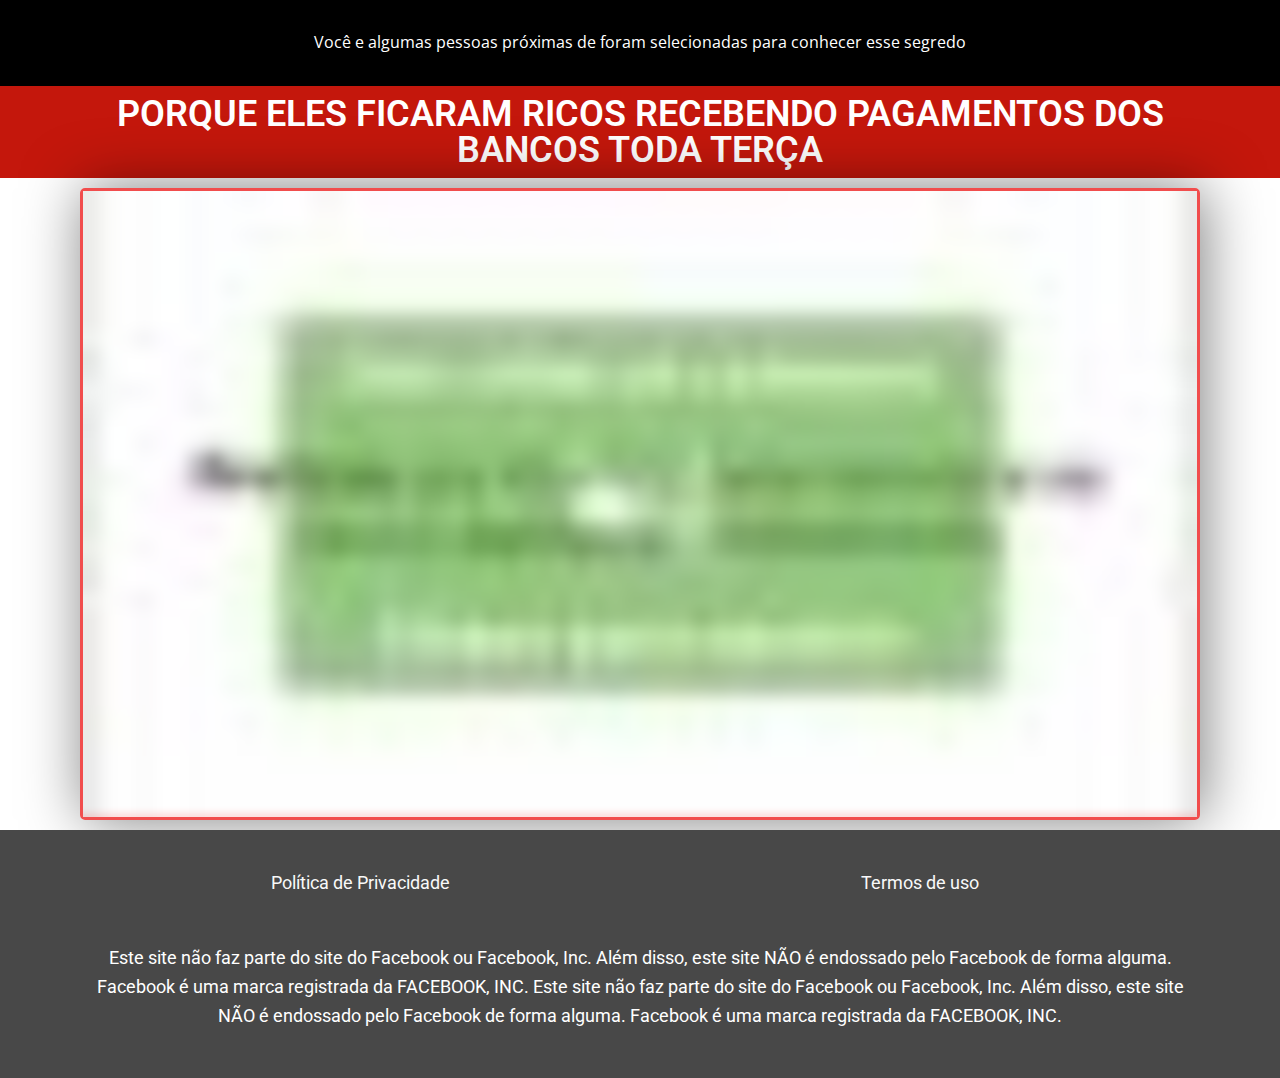
<file: index.html>
<!DOCTYPE html> <html lang="pt-BR"> <head> 	<meta charset="UTF-8"> 			<title>Segredo dos Bancos  &#8211; PV &#8211; B &#8211; L1 &#8211; O Segredo dos Banqueiros</title> 		<meta name="viewport" content="width=device-width, initial-scale=1" /> <meta name='robots' content='max-image-preview:large' /> <title>Segredo dos Bancos  &#8211; PV &#8211; B &#8211; L1 &#8211; O Segredo dos Banqueiros</title> <link rel='dns-prefetch' href='//s.w.org' /> <link rel="alternate" type="application/rss+xml" title="Feed para O Segredo dos Banqueiros &raquo;" href="https://segredodosbanqueiros.online/feed/" /> <link rel="alternate" type="application/rss+xml" title="Feed de comentários para O Segredo dos Banqueiros &raquo;" href="https://segredodosbanqueiros.online/comments/feed/" /> <script>
window._wpemojiSettings = {"baseUrl":"https:\/\/s.w.org\/images\/core\/emoji\/14.0.0\/72x72\/","ext":".png","svgUrl":"https:\/\/s.w.org\/images\/core\/emoji\/14.0.0\/svg\/","svgExt":".svg","source":{"concatemoji":"https:\/\/segredodosbanqueiros.online\/wp-includes\/js\/wp-emoji-release.min.js?ver=6.0.1"}};
/*! This file is auto-generated */
!function(e,a,t){var n,r,o,i=a.createElement("canvas"),p=i.getContext&&i.getContext("2d");function s(e,t){var a=String.fromCharCode,e=(p.clearRect(0,0,i.width,i.height),p.fillText(a.apply(this,e),0,0),i.toDataURL());return p.clearRect(0,0,i.width,i.height),p.fillText(a.apply(this,t),0,0),e===i.toDataURL()}function c(e){var t=a.createElement("script");t.src=e,t.defer=t.type="text/javascript",a.getElementsByTagName("head")[0].appendChild(t)}for(o=Array("flag","emoji"),t.supports={everything:!0,everythingExceptFlag:!0},r=0;r<o.length;r++)t.supports[o[r]]=function(e){if(!p||!p.fillText)return!1;switch(p.textBaseline="top",p.font="600 32px Arial",e){case"flag":return s([127987,65039,8205,9895,65039],[127987,65039,8203,9895,65039])?!1:!s([55356,56826,55356,56819],[55356,56826,8203,55356,56819])&&!s([55356,57332,56128,56423,56128,56418,56128,56421,56128,56430,56128,56423,56128,56447],[55356,57332,8203,56128,56423,8203,56128,56418,8203,56128,56421,8203,56128,56430,8203,56128,56423,8203,56128,56447]);case"emoji":return!s([129777,127995,8205,129778,127999],[129777,127995,8203,129778,127999])}return!1}(o[r]),t.supports.everything=t.supports.everything&&t.supports[o[r]],"flag"!==o[r]&&(t.supports.everythingExceptFlag=t.supports.everythingExceptFlag&&t.supports[o[r]]);t.supports.everythingExceptFlag=t.supports.everythingExceptFlag&&!t.supports.flag,t.DOMReady=!1,t.readyCallback=function(){t.DOMReady=!0},t.supports.everything||(n=function(){t.readyCallback()},a.addEventListener?(a.addEventListener("DOMContentLoaded",n,!1),e.addEventListener("load",n,!1)):(e.attachEvent("onload",n),a.attachEvent("onreadystatechange",function(){"complete"===a.readyState&&t.readyCallback()})),(e=t.source||{}).concatemoji?c(e.concatemoji):e.wpemoji&&e.twemoji&&(c(e.twemoji),c(e.wpemoji)))}(window,document,window._wpemojiSettings);
</script> <style> img.wp-smiley, img.emoji { 	display: inline !important; 	border: none !important; 	box-shadow: none !important; 	height: 1em !important; 	width: 1em !important; 	margin: 0 0.07em !important; 	vertical-align: -0.1em !important; 	background: none !important; 	padding: 0 !important; } </style> 	<style id='wp-block-library-inline-css'> :root{--wp-admin-theme-color:#007cba;--wp-admin-theme-color--rgb:0,124,186;--wp-admin-theme-color-darker-10:#006ba1;--wp-admin-theme-color-darker-10--rgb:0,107,161;--wp-admin-theme-color-darker-20:#005a87;--wp-admin-theme-color-darker-20--rgb:0,90,135;--wp-admin-border-width-focus:2px}@media (-webkit-min-device-pixel-ratio:2),(min-resolution:192dpi){:root{--wp-admin-border-width-focus:1.5px}}:root{--wp--preset--font-size--normal:16px;--wp--preset--font-size--huge:42px}:root .has-very-light-gray-background-color{background-color:#eee}:root .has-very-dark-gray-background-color{background-color:#313131}:root .has-very-light-gray-color{color:#eee}:root .has-very-dark-gray-color{color:#313131}:root .has-vivid-green-cyan-to-vivid-cyan-blue-gradient-background{background:linear-gradient(135deg,#00d084,#0693e3)}:root .has-purple-crush-gradient-background{background:linear-gradient(135deg,#34e2e4,#4721fb 50%,#ab1dfe)}:root .has-hazy-dawn-gradient-background{background:linear-gradient(135deg,#faaca8,#dad0ec)}:root .has-subdued-olive-gradient-background{background:linear-gradient(135deg,#fafae1,#67a671)}:root .has-atomic-cream-gradient-background{background:linear-gradient(135deg,#fdd79a,#004a59)}:root .has-nightshade-gradient-background{background:linear-gradient(135deg,#330968,#31cdcf)}:root .has-midnight-gradient-background{background:linear-gradient(135deg,#020381,#2874fc)}.has-regular-font-size{font-size:1em}.has-larger-font-size{font-size:2.625em}.has-normal-font-size{font-size:var(--wp--preset--font-size--normal)}.has-huge-font-size{font-size:var(--wp--preset--font-size--huge)}.has-text-align-center{text-align:center}.has-text-align-left{text-align:left}.has-text-align-right{text-align:right}#end-resizable-editor-section{display:none}.aligncenter{clear:both}.items-justified-left{justify-content:flex-start}.items-justified-center{justify-content:center}.items-justified-right{justify-content:flex-end}.items-justified-space-between{justify-content:space-between}.screen-reader-text{border:0;clip:rect(1px,1px,1px,1px);-webkit-clip-path:inset(50%);clip-path:inset(50%);height:1px;margin:-1px;overflow:hidden;padding:0;position:absolute;width:1px;word-wrap:normal!important}.screen-reader-text:focus{background-color:#ddd;clip:auto!important;-webkit-clip-path:none;clip-path:none;color:#444;display:block;font-size:1em;height:auto;left:5px;line-height:normal;padding:15px 23px 14px;text-decoration:none;top:5px;width:auto;z-index:100000}html :where(.has-border-color),html :where([style*=border-width]){border-style:solid}html :where(img[class*=wp-image-]){height:auto;max-width:100%} </style> <style id='global-styles-inline-css'> body{--wp--preset--color--black: #000000;--wp--preset--color--cyan-bluish-gray: #abb8c3;--wp--preset--color--white: #ffffff;--wp--preset--color--pale-pink: #f78da7;--wp--preset--color--vivid-red: #cf2e2e;--wp--preset--color--luminous-vivid-orange: #ff6900;--wp--preset--color--luminous-vivid-amber: #fcb900;--wp--preset--color--light-green-cyan: #7bdcb5;--wp--preset--color--vivid-green-cyan: #00d084;--wp--preset--color--pale-cyan-blue: #8ed1fc;--wp--preset--color--vivid-cyan-blue: #0693e3;--wp--preset--color--vivid-purple: #9b51e0;--wp--preset--color--foreground: #000000;--wp--preset--color--background: #ffffff;--wp--preset--color--primary: #1a4548;--wp--preset--color--secondary: #ffe2c7;--wp--preset--color--tertiary: #F6F6F6;--wp--preset--gradient--vivid-cyan-blue-to-vivid-purple: linear-gradient(135deg,rgba(6,147,227,1) 0%,rgb(155,81,224) 100%);--wp--preset--gradient--light-green-cyan-to-vivid-green-cyan: linear-gradient(135deg,rgb(122,220,180) 0%,rgb(0,208,130) 100%);--wp--preset--gradient--luminous-vivid-amber-to-luminous-vivid-orange: linear-gradient(135deg,rgba(252,185,0,1) 0%,rgba(255,105,0,1) 100%);--wp--preset--gradient--luminous-vivid-orange-to-vivid-red: linear-gradient(135deg,rgba(255,105,0,1) 0%,rgb(207,46,46) 100%);--wp--preset--gradient--very-light-gray-to-cyan-bluish-gray: linear-gradient(135deg,rgb(238,238,238) 0%,rgb(169,184,195) 100%);--wp--preset--gradient--cool-to-warm-spectrum: linear-gradient(135deg,rgb(74,234,220) 0%,rgb(151,120,209) 20%,rgb(207,42,186) 40%,rgb(238,44,130) 60%,rgb(251,105,98) 80%,rgb(254,248,76) 100%);--wp--preset--gradient--blush-light-purple: linear-gradient(135deg,rgb(255,206,236) 0%,rgb(152,150,240) 100%);--wp--preset--gradient--blush-bordeaux: linear-gradient(135deg,rgb(254,205,165) 0%,rgb(254,45,45) 50%,rgb(107,0,62) 100%);--wp--preset--gradient--luminous-dusk: linear-gradient(135deg,rgb(255,203,112) 0%,rgb(199,81,192) 50%,rgb(65,88,208) 100%);--wp--preset--gradient--pale-ocean: linear-gradient(135deg,rgb(255,245,203) 0%,rgb(182,227,212) 50%,rgb(51,167,181) 100%);--wp--preset--gradient--electric-grass: linear-gradient(135deg,rgb(202,248,128) 0%,rgb(113,206,126) 100%);--wp--preset--gradient--midnight: linear-gradient(135deg,rgb(2,3,129) 0%,rgb(40,116,252) 100%);--wp--preset--gradient--vertical-secondary-to-tertiary: linear-gradient(to bottom,var(--wp--preset--color--secondary) 0%,var(--wp--preset--color--tertiary) 100%);--wp--preset--gradient--vertical-secondary-to-background: linear-gradient(to bottom,var(--wp--preset--color--secondary) 0%,var(--wp--preset--color--background) 100%);--wp--preset--gradient--vertical-tertiary-to-background: linear-gradient(to bottom,var(--wp--preset--color--tertiary) 0%,var(--wp--preset--color--background) 100%);--wp--preset--gradient--diagonal-primary-to-foreground: linear-gradient(to bottom right,var(--wp--preset--color--primary) 0%,var(--wp--preset--color--foreground) 100%);--wp--preset--gradient--diagonal-secondary-to-background: linear-gradient(to bottom right,var(--wp--preset--color--secondary) 50%,var(--wp--preset--color--background) 50%);--wp--preset--gradient--diagonal-background-to-secondary: linear-gradient(to bottom right,var(--wp--preset--color--background) 50%,var(--wp--preset--color--secondary) 50%);--wp--preset--gradient--diagonal-tertiary-to-background: linear-gradient(to bottom right,var(--wp--preset--color--tertiary) 50%,var(--wp--preset--color--background) 50%);--wp--preset--gradient--diagonal-background-to-tertiary: linear-gradient(to bottom right,var(--wp--preset--color--background) 50%,var(--wp--preset--color--tertiary) 50%);--wp--preset--duotone--dark-grayscale: url('#wp-duotone-dark-grayscale');--wp--preset--duotone--grayscale: url('#wp-duotone-grayscale');--wp--preset--duotone--purple-yellow: url('#wp-duotone-purple-yellow');--wp--preset--duotone--blue-red: url('#wp-duotone-blue-red');--wp--preset--duotone--midnight: url('#wp-duotone-midnight');--wp--preset--duotone--magenta-yellow: url('#wp-duotone-magenta-yellow');--wp--preset--duotone--purple-green: url('#wp-duotone-purple-green');--wp--preset--duotone--blue-orange: url('#wp-duotone-blue-orange');--wp--preset--duotone--foreground-and-background: url('#wp-duotone-foreground-and-background');--wp--preset--duotone--foreground-and-secondary: url('#wp-duotone-foreground-and-secondary');--wp--preset--duotone--foreground-and-tertiary: url('#wp-duotone-foreground-and-tertiary');--wp--preset--duotone--primary-and-background: url('#wp-duotone-primary-and-background');--wp--preset--duotone--primary-and-secondary: url('#wp-duotone-primary-and-secondary');--wp--preset--duotone--primary-and-tertiary: url('#wp-duotone-primary-and-tertiary');--wp--preset--font-size--small: 1rem;--wp--preset--font-size--medium: 1.125rem;--wp--preset--font-size--large: 1.75rem;--wp--preset--font-size--x-large: clamp(1.75rem, 3vw, 2.25rem);--wp--preset--font-family--system-font: -apple-system,BlinkMacSystemFont,"Segoe UI",Roboto,Oxygen-Sans,Ubuntu,Cantarell,"Helvetica Neue",sans-serif;--wp--preset--font-family--source-serif-pro: "Source Serif Pro", serif;--wp--custom--spacing--small: max(1.25rem, 5vw);--wp--custom--spacing--medium: clamp(2rem, 8vw, calc(4 * var(--wp--style--block-gap)));--wp--custom--spacing--large: clamp(4rem, 10vw, 8rem);--wp--custom--spacing--outer: var(--wp--custom--spacing--small, 1.25rem);--wp--custom--typography--font-size--huge: clamp(2.25rem, 4vw, 2.75rem);--wp--custom--typography--font-size--gigantic: clamp(2.75rem, 6vw, 3.25rem);--wp--custom--typography--font-size--colossal: clamp(3.25rem, 8vw, 6.25rem);--wp--custom--typography--line-height--tiny: 1.15;--wp--custom--typography--line-height--small: 1.2;--wp--custom--typography--line-height--medium: 1.4;--wp--custom--typography--line-height--normal: 1.6;}body { margin: 0; }body{background-color: var(--wp--preset--color--background);color: var(--wp--preset--color--foreground);font-family: var(--wp--preset--font-family--system-font);font-size: var(--wp--preset--font-size--medium);line-height: var(--wp--custom--typography--line-height--normal);--wp--style--block-gap: 1.5rem;}.wp-site-blocks > .alignleft { float: left; margin-right: 2em; }.wp-site-blocks > .alignright { float: right; margin-left: 2em; }.wp-site-blocks > .aligncenter { justify-content: center; margin-left: auto; margin-right: auto; }.wp-site-blocks > * { margin-block-start: 0; margin-block-end: 0; }.wp-site-blocks > * + * { margin-block-start: var( --wp--style--block-gap ); }h1{font-family: var(--wp--preset--font-family--source-serif-pro);font-size: var(--wp--custom--typography--font-size--colossal);font-weight: 300;line-height: var(--wp--custom--typography--line-height--tiny);}h2{font-family: var(--wp--preset--font-family--source-serif-pro);font-size: var(--wp--custom--typography--font-size--gigantic);font-weight: 300;line-height: var(--wp--custom--typography--line-height--small);}h3{font-family: var(--wp--preset--font-family--source-serif-pro);font-size: var(--wp--custom--typography--font-size--huge);font-weight: 300;line-height: var(--wp--custom--typography--line-height--tiny);}h4{font-family: var(--wp--preset--font-family--source-serif-pro);font-size: var(--wp--preset--font-size--x-large);font-weight: 300;line-height: var(--wp--custom--typography--line-height--tiny);}h5{font-family: var(--wp--preset--font-family--system-font);font-size: var(--wp--preset--font-size--medium);font-weight: 700;line-height: var(--wp--custom--typography--line-height--normal);text-transform: uppercase;}h6{font-family: var(--wp--preset--font-family--system-font);font-size: var(--wp--preset--font-size--medium);font-weight: 400;line-height: var(--wp--custom--typography--line-height--normal);text-transform: uppercase;}a{color: var(--wp--preset--color--foreground);}.wp-block-button__link{background-color: var(--wp--preset--color--primary);border-radius: 0;color: var(--wp--preset--color--background);font-size: var(--wp--preset--font-size--medium);}.wp-block-post-title{font-family: var(--wp--preset--font-family--source-serif-pro);font-size: var(--wp--custom--typography--font-size--gigantic);font-weight: 300;line-height: var(--wp--custom--typography--line-height--tiny);}.wp-block-post-comments{padding-top: var(--wp--custom--spacing--small);}.wp-block-pullquote{border-width: 1px 0;}.wp-block-query-title{font-family: var(--wp--preset--font-family--source-serif-pro);font-size: var(--wp--custom--typography--font-size--gigantic);font-weight: 300;line-height: var(--wp--custom--typography--line-height--small);}.wp-block-quote{border-width: 1px;}.wp-block-site-title{font-family: var(--wp--preset--font-family--system-font);font-size: var(--wp--preset--font-size--medium);font-style: italic;font-weight: normal;line-height: var(--wp--custom--typography--line-height--normal);}.has-black-color{color: var(--wp--preset--color--black) !important;}.has-cyan-bluish-gray-color{color: var(--wp--preset--color--cyan-bluish-gray) !important;}.has-white-color{color: var(--wp--preset--color--white) !important;}.has-pale-pink-color{color: var(--wp--preset--color--pale-pink) !important;}.has-vivid-red-color{color: var(--wp--preset--color--vivid-red) !important;}.has-luminous-vivid-orange-color{color: var(--wp--preset--color--luminous-vivid-orange) !important;}.has-luminous-vivid-amber-color{color: var(--wp--preset--color--luminous-vivid-amber) !important;}.has-light-green-cyan-color{color: var(--wp--preset--color--light-green-cyan) !important;}.has-vivid-green-cyan-color{color: var(--wp--preset--color--vivid-green-cyan) !important;}.has-pale-cyan-blue-color{color: var(--wp--preset--color--pale-cyan-blue) !important;}.has-vivid-cyan-blue-color{color: var(--wp--preset--color--vivid-cyan-blue) !important;}.has-vivid-purple-color{color: var(--wp--preset--color--vivid-purple) !important;}.has-foreground-color{color: var(--wp--preset--color--foreground) !important;}.has-background-color{color: var(--wp--preset--color--background) !important;}.has-primary-color{color: var(--wp--preset--color--primary) !important;}.has-secondary-color{color: var(--wp--preset--color--secondary) !important;}.has-tertiary-color{color: var(--wp--preset--color--tertiary) !important;}.has-black-background-color{background-color: var(--wp--preset--color--black) !important;}.has-cyan-bluish-gray-background-color{background-color: var(--wp--preset--color--cyan-bluish-gray) !important;}.has-white-background-color{background-color: var(--wp--preset--color--white) !important;}.has-pale-pink-background-color{background-color: var(--wp--preset--color--pale-pink) !important;}.has-vivid-red-background-color{background-color: var(--wp--preset--color--vivid-red) !important;}.has-luminous-vivid-orange-background-color{background-color: var(--wp--preset--color--luminous-vivid-orange) !important;}.has-luminous-vivid-amber-background-color{background-color: var(--wp--preset--color--luminous-vivid-amber) !important;}.has-light-green-cyan-background-color{background-color: var(--wp--preset--color--light-green-cyan) !important;}.has-vivid-green-cyan-background-color{background-color: var(--wp--preset--color--vivid-green-cyan) !important;}.has-pale-cyan-blue-background-color{background-color: var(--wp--preset--color--pale-cyan-blue) !important;}.has-vivid-cyan-blue-background-color{background-color: var(--wp--preset--color--vivid-cyan-blue) !important;}.has-vivid-purple-background-color{background-color: var(--wp--preset--color--vivid-purple) !important;}.has-foreground-background-color{background-color: var(--wp--preset--color--foreground) !important;}.has-background-background-color{background-color: var(--wp--preset--color--background) !important;}.has-primary-background-color{background-color: var(--wp--preset--color--primary) !important;}.has-secondary-background-color{background-color: var(--wp--preset--color--secondary) !important;}.has-tertiary-background-color{background-color: var(--wp--preset--color--tertiary) !important;}.has-black-border-color{border-color: var(--wp--preset--color--black) !important;}.has-cyan-bluish-gray-border-color{border-color: var(--wp--preset--color--cyan-bluish-gray) !important;}.has-white-border-color{border-color: var(--wp--preset--color--white) !important;}.has-pale-pink-border-color{border-color: var(--wp--preset--color--pale-pink) !important;}.has-vivid-red-border-color{border-color: var(--wp--preset--color--vivid-red) !important;}.has-luminous-vivid-orange-border-color{border-color: var(--wp--preset--color--luminous-vivid-orange) !important;}.has-luminous-vivid-amber-border-color{border-color: var(--wp--preset--color--luminous-vivid-amber) !important;}.has-light-green-cyan-border-color{border-color: var(--wp--preset--color--light-green-cyan) !important;}.has-vivid-green-cyan-border-color{border-color: var(--wp--preset--color--vivid-green-cyan) !important;}.has-pale-cyan-blue-border-color{border-color: var(--wp--preset--color--pale-cyan-blue) !important;}.has-vivid-cyan-blue-border-color{border-color: var(--wp--preset--color--vivid-cyan-blue) !important;}.has-vivid-purple-border-color{border-color: var(--wp--preset--color--vivid-purple) !important;}.has-foreground-border-color{border-color: var(--wp--preset--color--foreground) !important;}.has-background-border-color{border-color: var(--wp--preset--color--background) !important;}.has-primary-border-color{border-color: var(--wp--preset--color--primary) !important;}.has-secondary-border-color{border-color: var(--wp--preset--color--secondary) !important;}.has-tertiary-border-color{border-color: var(--wp--preset--color--tertiary) !important;}.has-vivid-cyan-blue-to-vivid-purple-gradient-background{background: var(--wp--preset--gradient--vivid-cyan-blue-to-vivid-purple) !important;}.has-light-green-cyan-to-vivid-green-cyan-gradient-background{background: var(--wp--preset--gradient--light-green-cyan-to-vivid-green-cyan) !important;}.has-luminous-vivid-amber-to-luminous-vivid-orange-gradient-background{background: var(--wp--preset--gradient--luminous-vivid-amber-to-luminous-vivid-orange) !important;}.has-luminous-vivid-orange-to-vivid-red-gradient-background{background: var(--wp--preset--gradient--luminous-vivid-orange-to-vivid-red) !important;}.has-very-light-gray-to-cyan-bluish-gray-gradient-background{background: var(--wp--preset--gradient--very-light-gray-to-cyan-bluish-gray) !important;}.has-cool-to-warm-spectrum-gradient-background{background: var(--wp--preset--gradient--cool-to-warm-spectrum) !important;}.has-blush-light-purple-gradient-background{background: var(--wp--preset--gradient--blush-light-purple) !important;}.has-blush-bordeaux-gradient-background{background: var(--wp--preset--gradient--blush-bordeaux) !important;}.has-luminous-dusk-gradient-background{background: var(--wp--preset--gradient--luminous-dusk) !important;}.has-pale-ocean-gradient-background{background: var(--wp--preset--gradient--pale-ocean) !important;}.has-electric-grass-gradient-background{background: var(--wp--preset--gradient--electric-grass) !important;}.has-midnight-gradient-background{background: var(--wp--preset--gradient--midnight) !important;}.has-vertical-secondary-to-tertiary-gradient-background{background: var(--wp--preset--gradient--vertical-secondary-to-tertiary) !important;}.has-vertical-secondary-to-background-gradient-background{background: var(--wp--preset--gradient--vertical-secondary-to-background) !important;}.has-vertical-tertiary-to-background-gradient-background{background: var(--wp--preset--gradient--vertical-tertiary-to-background) !important;}.has-diagonal-primary-to-foreground-gradient-background{background: var(--wp--preset--gradient--diagonal-primary-to-foreground) !important;}.has-diagonal-secondary-to-background-gradient-background{background: var(--wp--preset--gradient--diagonal-secondary-to-background) !important;}.has-diagonal-background-to-secondary-gradient-background{background: var(--wp--preset--gradient--diagonal-background-to-secondary) !important;}.has-diagonal-tertiary-to-background-gradient-background{background: var(--wp--preset--gradient--diagonal-tertiary-to-background) !important;}.has-diagonal-background-to-tertiary-gradient-background{background: var(--wp--preset--gradient--diagonal-background-to-tertiary) !important;}.has-small-font-size{font-size: var(--wp--preset--font-size--small) !important;}.has-medium-font-size{font-size: var(--wp--preset--font-size--medium) !important;}.has-large-font-size{font-size: var(--wp--preset--font-size--large) !important;}.has-x-large-font-size{font-size: var(--wp--preset--font-size--x-large) !important;}.has-system-font-font-family{font-family: var(--wp--preset--font-family--system-font) !important;}.has-source-serif-pro-font-family{font-family: var(--wp--preset--font-family--source-serif-pro) !important;} </style> <style id='wp-webfonts-inline-css'> @font-face{font-family:"Source Serif Pro";font-style:normal;font-weight:200 900;font-display:fallback;src:local("Source Serif Pro"), url('./fonts/SourceSerif4Variable-Roman.ttf.woff2') format('woff2');font-stretch:normal;}@font-face{font-family:"Source Serif Pro";font-style:italic;font-weight:200 900;font-display:fallback;src:local("Source Serif Pro"), url('./fonts/SourceSerif4Variable-Italic.ttf.woff2') format('woff2');font-stretch:normal;} </style> <link rel='stylesheet' id='twentytwentytwo-style-css'  href='./css/twentytwentytwo-style.css' media='all' /> <link rel='stylesheet' id='elementor-icons-css'  href='./css/elementor-assets-lib-eicons-css-elementor-icons.min.css' media='all' /> <link rel='stylesheet' id='elementor-frontend-css'  href='./css/elementor-assets-css-frontend-lite.min.css' media='all' /> <link rel='stylesheet' id='elementor-post-5-css'  href='./css/elementor-css-post-5.css' media='all' /> <link rel='stylesheet' id='elementor-global-css'  href='./css/elementor-css-global.css' media='all' /> <link rel='stylesheet' id='elementor-post-761-css'  href='./css/elementor-css-post-761.css' media='all' /> <link rel='stylesheet' id='google-fonts-1-css'  href='https://fonts.googleapis.com/css?family=Roboto%3A100%2C100italic%2C200%2C200italic%2C300%2C300italic%2C400%2C400italic%2C500%2C500italic%2C600%2C600italic%2C700%2C700italic%2C800%2C800italic%2C900%2C900italic%7CRoboto+Slab%3A100%2C100italic%2C200%2C200italic%2C300%2C300italic%2C400%2C400italic%2C500%2C500italic%2C600%2C600italic%2C700%2C700italic%2C800%2C800italic%2C900%2C900italic%7COpen+Sans%3A100%2C100italic%2C200%2C200italic%2C300%2C300italic%2C400%2C400italic%2C500%2C500italic%2C600%2C600italic%2C700%2C700italic%2C800%2C800italic%2C900%2C900italic&#038;display=auto&#038;ver=6.0.1' media='all' />         <script>
            /* <![CDATA[ */
            var rcewpp = {
                "ajax_url":"https://segredodosbanqueiros.online/wp-admin/admin-ajax.php",
                "nonce": "cd2de0c01a",
                "home_url": "https://segredodosbanqueiros.online/",
                "settings_icon": 'https://segredodosbanqueiros.online/wp-content/plugins/export-wp-page-to-static-html/admin/images/settings.png',
                "settings_hover_icon": 'https://segredodosbanqueiros.online/wp-content/plugins/export-wp-page-to-static-html/admin/images/settings_hover.png'
            };
            /* ]]\> */
        </script>         <link rel="https://api.w.org/" href="https://segredodosbanqueiros.online/wp-json/" /><link rel="alternate" type="application/json" href="https://segredodosbanqueiros.online/wp-json/wp/v2/pages/761" /><link rel="EditURI" type="application/rsd+xml" title="RSD" href="https://segredodosbanqueiros.online/xmlrpc.php?rsd" /> <link rel="wlwmanifest" type="application/wlwmanifest+xml" href="https://segredodosbanqueiros.online/wp-includes/wlwmanifest.xml" />  <meta name="generator" content="WordPress 6.0.1" /> <link rel="canonical" href="https://segredodosbanqueiros.online/dinheiro-audios-faq-2-2-3-2/" /> <link rel='shortlink' href='https://segredodosbanqueiros.online/?p=761' /> <link rel="alternate" type="application/json+oembed" href="https://segredodosbanqueiros.online/wp-json/oembed/1.0/embed?url=https%3A%2F%2Fsegredodosbanqueiros.online%2Fdinheiro-audios-faq-2-2-3-2%2F" /> <link rel="alternate" type="text/xml+oembed" href="https://segredodosbanqueiros.online/wp-json/oembed/1.0/embed?url=https%3A%2F%2Fsegredodosbanqueiros.online%2Fdinheiro-audios-faq-2-2-3-2%2F&#038;format=xml" /> 	<meta name="viewport" content="width=device-width, initial-scale=1.0, viewport-fit=cover" /></head> <body class="page-template page-template-elementor_canvas page page-id-761 wp-embed-responsive elementor-default elementor-template-canvas elementor-kit-5 elementor-page elementor-page-761"> 	<svg xmlns="http://www.w3.org/2000/svg" viewbox="0 0 0 0" width="0" height="0" focusable="false" role="none" style="visibility: hidden; position: absolute; left: -9999px; overflow: hidden;" ><defs><filter id="wp-duotone-dark-grayscale"><fecolormatrix color-interpolation-filters="sRGB" type="matrix" values=" .299 .587 .114 0 0 .299 .587 .114 0 0 .299 .587 .114 0 0 .299 .587 .114 0 0 " /><fecomponenttransfer color-interpolation-filters="sRGB" ><fefuncr type="table" tablevalues="0 0.49803921568627" /><fefuncg type="table" tablevalues="0 0.49803921568627" /><fefuncb type="table" tablevalues="0 0.49803921568627" /><fefunca type="table" tablevalues="1 1" /></fecomponenttransfer><fecomposite in2="SourceGraphic" operator="in" /></filter></defs></svg><svg xmlns="http://www.w3.org/2000/svg" viewbox="0 0 0 0" width="0" height="0" focusable="false" role="none" style="visibility: hidden; position: absolute; left: -9999px; overflow: hidden;" ><defs><filter id="wp-duotone-grayscale"><fecolormatrix color-interpolation-filters="sRGB" type="matrix" values=" .299 .587 .114 0 0 .299 .587 .114 0 0 .299 .587 .114 0 0 .299 .587 .114 0 0 " /><fecomponenttransfer color-interpolation-filters="sRGB" ><fefuncr type="table" tablevalues="0 1" /><fefuncg type="table" tablevalues="0 1" /><fefuncb type="table" tablevalues="0 1" /><fefunca type="table" tablevalues="1 1" /></fecomponenttransfer><fecomposite in2="SourceGraphic" operator="in" /></filter></defs></svg><svg xmlns="http://www.w3.org/2000/svg" viewbox="0 0 0 0" width="0" height="0" focusable="false" role="none" style="visibility: hidden; position: absolute; left: -9999px; overflow: hidden;" ><defs><filter id="wp-duotone-purple-yellow"><fecolormatrix color-interpolation-filters="sRGB" type="matrix" values=" .299 .587 .114 0 0 .299 .587 .114 0 0 .299 .587 .114 0 0 .299 .587 .114 0 0 " /><fecomponenttransfer color-interpolation-filters="sRGB" ><fefuncr type="table" tablevalues="0.54901960784314 0.98823529411765" /><fefuncg type="table" tablevalues="0 1" /><fefuncb type="table" tablevalues="0.71764705882353 0.25490196078431" /><fefunca type="table" tablevalues="1 1" /></fecomponenttransfer><fecomposite in2="SourceGraphic" operator="in" /></filter></defs></svg><svg xmlns="http://www.w3.org/2000/svg" viewbox="0 0 0 0" width="0" height="0" focusable="false" role="none" style="visibility: hidden; position: absolute; left: -9999px; overflow: hidden;" ><defs><filter id="wp-duotone-blue-red"><fecolormatrix color-interpolation-filters="sRGB" type="matrix" values=" .299 .587 .114 0 0 .299 .587 .114 0 0 .299 .587 .114 0 0 .299 .587 .114 0 0 " /><fecomponenttransfer color-interpolation-filters="sRGB" ><fefuncr type="table" tablevalues="0 1" /><fefuncg type="table" tablevalues="0 0.27843137254902" /><fefuncb type="table" tablevalues="0.5921568627451 0.27843137254902" /><fefunca type="table" tablevalues="1 1" /></fecomponenttransfer><fecomposite in2="SourceGraphic" operator="in" /></filter></defs></svg><svg xmlns="http://www.w3.org/2000/svg" viewbox="0 0 0 0" width="0" height="0" focusable="false" role="none" style="visibility: hidden; position: absolute; left: -9999px; overflow: hidden;" ><defs><filter id="wp-duotone-midnight"><fecolormatrix color-interpolation-filters="sRGB" type="matrix" values=" .299 .587 .114 0 0 .299 .587 .114 0 0 .299 .587 .114 0 0 .299 .587 .114 0 0 " /><fecomponenttransfer color-interpolation-filters="sRGB" ><fefuncr type="table" tablevalues="0 0" /><fefuncg type="table" tablevalues="0 0.64705882352941" /><fefuncb type="table" tablevalues="0 1" /><fefunca type="table" tablevalues="1 1" /></fecomponenttransfer><fecomposite in2="SourceGraphic" operator="in" /></filter></defs></svg><svg xmlns="http://www.w3.org/2000/svg" viewbox="0 0 0 0" width="0" height="0" focusable="false" role="none" style="visibility: hidden; position: absolute; left: -9999px; overflow: hidden;" ><defs><filter id="wp-duotone-magenta-yellow"><fecolormatrix color-interpolation-filters="sRGB" type="matrix" values=" .299 .587 .114 0 0 .299 .587 .114 0 0 .299 .587 .114 0 0 .299 .587 .114 0 0 " /><fecomponenttransfer color-interpolation-filters="sRGB" ><fefuncr type="table" tablevalues="0.78039215686275 1" /><fefuncg type="table" tablevalues="0 0.94901960784314" /><fefuncb type="table" tablevalues="0.35294117647059 0.47058823529412" /><fefunca type="table" tablevalues="1 1" /></fecomponenttransfer><fecomposite in2="SourceGraphic" operator="in" /></filter></defs></svg><svg xmlns="http://www.w3.org/2000/svg" viewbox="0 0 0 0" width="0" height="0" focusable="false" role="none" style="visibility: hidden; position: absolute; left: -9999px; overflow: hidden;" ><defs><filter id="wp-duotone-purple-green"><fecolormatrix color-interpolation-filters="sRGB" type="matrix" values=" .299 .587 .114 0 0 .299 .587 .114 0 0 .299 .587 .114 0 0 .299 .587 .114 0 0 " /><fecomponenttransfer color-interpolation-filters="sRGB" ><fefuncr type="table" tablevalues="0.65098039215686 0.40392156862745" /><fefuncg type="table" tablevalues="0 1" /><fefuncb type="table" tablevalues="0.44705882352941 0.4" /><fefunca type="table" tablevalues="1 1" /></fecomponenttransfer><fecomposite in2="SourceGraphic" operator="in" /></filter></defs></svg><svg xmlns="http://www.w3.org/2000/svg" viewbox="0 0 0 0" width="0" height="0" focusable="false" role="none" style="visibility: hidden; position: absolute; left: -9999px; overflow: hidden;" ><defs><filter id="wp-duotone-blue-orange"><fecolormatrix color-interpolation-filters="sRGB" type="matrix" values=" .299 .587 .114 0 0 .299 .587 .114 0 0 .299 .587 .114 0 0 .299 .587 .114 0 0 " /><fecomponenttransfer color-interpolation-filters="sRGB" ><fefuncr type="table" tablevalues="0.098039215686275 1" /><fefuncg type="table" tablevalues="0 0.66274509803922" /><fefuncb type="table" tablevalues="0.84705882352941 0.41960784313725" /><fefunca type="table" tablevalues="1 1" /></fecomponenttransfer><fecomposite in2="SourceGraphic" operator="in" /></filter></defs></svg><svg xmlns="http://www.w3.org/2000/svg" viewbox="0 0 0 0" width="0" height="0" focusable="false" role="none" style="visibility: hidden; position: absolute; left: -9999px; overflow: hidden;" ><defs><filter id="wp-duotone-foreground-and-background"><fecolormatrix color-interpolation-filters="sRGB" type="matrix" values=" .299 .587 .114 0 0 .299 .587 .114 0 0 .299 .587 .114 0 0 .299 .587 .114 0 0 " /><fecomponenttransfer color-interpolation-filters="sRGB" ><fefuncr type="table" tablevalues="0 1" /><fefuncg type="table" tablevalues="0 1" /><fefuncb type="table" tablevalues="0 1" /><fefunca type="table" tablevalues="1 1" /></fecomponenttransfer><fecomposite in2="SourceGraphic" operator="in" /></filter></defs></svg><svg xmlns="http://www.w3.org/2000/svg" viewbox="0 0 0 0" width="0" height="0" focusable="false" role="none" style="visibility: hidden; position: absolute; left: -9999px; overflow: hidden;" ><defs><filter id="wp-duotone-foreground-and-secondary"><fecolormatrix color-interpolation-filters="sRGB" type="matrix" values=" .299 .587 .114 0 0 .299 .587 .114 0 0 .299 .587 .114 0 0 .299 .587 .114 0 0 " /><fecomponenttransfer color-interpolation-filters="sRGB" ><fefuncr type="table" tablevalues="0 1" /><fefuncg type="table" tablevalues="0 0.88627450980392" /><fefuncb type="table" tablevalues="0 0.78039215686275" /><fefunca type="table" tablevalues="1 1" /></fecomponenttransfer><fecomposite in2="SourceGraphic" operator="in" /></filter></defs></svg><svg xmlns="http://www.w3.org/2000/svg" viewbox="0 0 0 0" width="0" height="0" focusable="false" role="none" style="visibility: hidden; position: absolute; left: -9999px; overflow: hidden;" ><defs><filter id="wp-duotone-foreground-and-tertiary"><fecolormatrix color-interpolation-filters="sRGB" type="matrix" values=" .299 .587 .114 0 0 .299 .587 .114 0 0 .299 .587 .114 0 0 .299 .587 .114 0 0 " /><fecomponenttransfer color-interpolation-filters="sRGB" ><fefuncr type="table" tablevalues="0 0.96470588235294" /><fefuncg type="table" tablevalues="0 0.96470588235294" /><fefuncb type="table" tablevalues="0 0.96470588235294" /><fefunca type="table" tablevalues="1 1" /></fecomponenttransfer><fecomposite in2="SourceGraphic" operator="in" /></filter></defs></svg><svg xmlns="http://www.w3.org/2000/svg" viewbox="0 0 0 0" width="0" height="0" focusable="false" role="none" style="visibility: hidden; position: absolute; left: -9999px; overflow: hidden;" ><defs><filter id="wp-duotone-primary-and-background"><fecolormatrix color-interpolation-filters="sRGB" type="matrix" values=" .299 .587 .114 0 0 .299 .587 .114 0 0 .299 .587 .114 0 0 .299 .587 .114 0 0 " /><fecomponenttransfer color-interpolation-filters="sRGB" ><fefuncr type="table" tablevalues="0.10196078431373 1" /><fefuncg type="table" tablevalues="0.27058823529412 1" /><fefuncb type="table" tablevalues="0.28235294117647 1" /><fefunca type="table" tablevalues="1 1" /></fecomponenttransfer><fecomposite in2="SourceGraphic" operator="in" /></filter></defs></svg><svg xmlns="http://www.w3.org/2000/svg" viewbox="0 0 0 0" width="0" height="0" focusable="false" role="none" style="visibility: hidden; position: absolute; left: -9999px; overflow: hidden;" ><defs><filter id="wp-duotone-primary-and-secondary"><fecolormatrix color-interpolation-filters="sRGB" type="matrix" values=" .299 .587 .114 0 0 .299 .587 .114 0 0 .299 .587 .114 0 0 .299 .587 .114 0 0 " /><fecomponenttransfer color-interpolation-filters="sRGB" ><fefuncr type="table" tablevalues="0.10196078431373 1" /><fefuncg type="table" tablevalues="0.27058823529412 0.88627450980392" /><fefuncb type="table" tablevalues="0.28235294117647 0.78039215686275" /><fefunca type="table" tablevalues="1 1" /></fecomponenttransfer><fecomposite in2="SourceGraphic" operator="in" /></filter></defs></svg><svg xmlns="http://www.w3.org/2000/svg" viewbox="0 0 0 0" width="0" height="0" focusable="false" role="none" style="visibility: hidden; position: absolute; left: -9999px; overflow: hidden;" ><defs><filter id="wp-duotone-primary-and-tertiary"><fecolormatrix color-interpolation-filters="sRGB" type="matrix" values=" .299 .587 .114 0 0 .299 .587 .114 0 0 .299 .587 .114 0 0 .299 .587 .114 0 0 " /><fecomponenttransfer color-interpolation-filters="sRGB" ><fefuncr type="table" tablevalues="0.10196078431373 0.96470588235294" /><fefuncg type="table" tablevalues="0.27058823529412 0.96470588235294" /><fefuncb type="table" tablevalues="0.28235294117647 0.96470588235294" /><fefunca type="table" tablevalues="1 1" /></fecomponenttransfer><fecomposite in2="SourceGraphic" operator="in" /></filter></defs></svg>		<div data-elementor-type="wp-page" data-elementor-id="761" class="elementor elementor-761"> 									<section class="elementor-section elementor-top-section elementor-element elementor-element-75904094 elementor-section-boxed elementor-section-height-default elementor-section-height-default" data-id="75904094" data-element_type="section" data-settings="{&quot;background_background&quot;:&quot;classic&quot;}"> 						<div class="elementor-container elementor-column-gap-default"> 					<div class="elementor-column elementor-col-100 elementor-top-column elementor-element elementor-element-28de6d1" data-id="28de6d1" data-element_type="column"> 			<div class="elementor-widget-wrap elementor-element-populated"> 								<div class="elementor-element elementor-element-1cb074d elementor-widget elementor-widget-html" data-id="1cb074d" data-element_type="widget" data-widget_type="html.default"> 				<div class="elementor-widget-container"> 			<!DOCTYPE html>  <html lang="en" ><script>
color = '__socialproof-light-style';
position = '__socialproof-position-left';
radius = '__socialproof-radius-rounded';
delay = '120000';
delayBetween = '9000';
sheetUrl = 'https://docs.google.com/spreadsheets/d/14c78FAH6T25HAcdEaYrpwzvty48NimkU7L0NIs3UXYI/edit?usp=sharing';
iconImgUrl = 'default';
geoAPI =  true;
var s=document.getElementsByTagName('script')[0];
var sc=document.createElement('script');
sc.type='text/javascript';
sc.async=true;
sc.src='https://socialproofwhitelabel.com/demo/assets/js/socialproof-widget.js?v' + Math.random();
s.parentNode.insertBefore(sc,s);
</script>  <head>    <meta charset="UTF-8">     <link rel="stylesheet" href="">     <!-- estilo -->  <style>  @import url("https://fonts.googleapis.com/css?family=Open+Sans:400,600");  .custom-social-proof {    display:none;  visibility: visible;    position: fixed;    bottom: 20px;    left: 20px;    z-index: 9999999999999 !important;    font-family: "Open Sans", sans-serif;  }  .custom-social-proof .custom-notification {    width: 300px;        border: 0;    text-align: left;    z-index: 99999;    box-sizing: border-box;    font-weight: 400;    border-radius: 6px;    box-shadow: 2px 2px 10px 2px rgba(11, 10, 10, 0.2);    background-color: #ffffff;    position: relative;    cursor: pointer;  }  .custom-social-proof .custom-notification .custom-notification-container {    display: flex !important;    align-items: center;    height: 85px;  }  .custom-social-proof .custom-notification .custom-notification-container .custom-notification-image-wrapper img {    max-height: 80px;    width: 80px;    overflow: hidden;    border-radius: 6px 0 0 6px;    object-fit: cover;      }  .custom-social-proof .custom-notification .custom-notification-container .custom-notification-content-wrapper {    margin: 0;    height: 100%;    color: gray;    padding-left: 20px;    padding-right: 20px;    border-radius: 0 6px 6px 0;    flex: 1;    display: flex !important;    flex-direction: column;    justify-content: center;  }  .custom-social-proof .custom-notification .custom-notification-container .custom-notification-content-wrapper .custom-notification-content {    font-family: inherit !important;    margin: 0 !important;    padding: 0 !important;    font-size: 14px;    line-height: 16px;  }  .custom-social-proof .custom-notification .custom-notification-container .custom-notification-content-wrapper .custom-notification-content small {    margin-top: 2.5px !important;    display: block !important;    font-size: 12px !important;    opacity: 0.8;  }  .custom-social-proof .custom-notification .custom-close {    position: absolute;    top: 8px;    right: 8px;    height: 12px;    width: 12px;    cursor: pointer;    transition: 0.2s ease-in-out;    transform: rotate(45deg);    opacity: 0;  }  .custom-social-proof .custom-notification .custom-close::before {    content: "";    display: block;    width: 100%;    height: 2px;    background-color: gray;    position: absolute;    left: 0;    top: 5px;  }  .custom-social-proof .custom-notification .custom-close::after {    content: "";    display: block;    height: 100%;    width: 2px;    background-color: gray;    position: absolute;    left: 5px;    top: 0;  }  .custom-social-proof .custom-notification:hover .custom-close {    opacity: 1;  }     .min{  font-weight:bold;  color:#878787;  }        #nome {     color:#000;  font-weight:bold;  font-size:13px !important;  line-height:22px;  position:relative; }     </style>  </head>  <body>  <!-- partial:index.partial.html -->  <!DOCTYPE html>     <html lang="en">        <head>  <meta charset="UTF-8">      <meta name="viewport" content="width=device-width, initial-scale=1, shrink-to-fit=no">      <meta http-equiv="X-UA-Compatible" content="ie=edge">      <title>NOTIFY</title>  <link rel="stylesheet" href="./css/mtm-style.css"/>    <link href="https://stackpath.bootstrapcdn.com/font-awesome/4.7.0/css/font-awesome.min.css" rel="stylesheet"  >  <script type="text/javascript" src="https://cdnjs.cloudflare.com/ajax/libs/jquery/3.3.1/jquery.min.js"></script>  <script type="text/javascript" src="./js/96j-script.js"></script>  </head>  <body>     <section  id="minhaDiv" class="custom-social-proof">      <div class="custom-notification">        <div class="custom-notification-container">          <div class="custom-notification-image-wrapper">            <img src="./images/credit-card-emoji.png" style=" position:relative; left:10px; width: 50px; height: 50px"/>  </div>          <div class="custom-notification-content-wrapper">            <p class="custom-notification-content">            <span id="nome">Luíza Souza De Campinas, SP</span><strong class="min" > Reservou 1 vaga agora!</strong></br><span id="avaliar">Compra realizada no Cartão.</span></span></br>                          <small>                                 <span style="color: #008069; position:relative; margin-top:2px;  float:right;" class="fa fa-check-circle"> Tempo real              </small>            </p>          </div>        </div>        <div onclick="Mudarestado('minhaDiv')"  class="custom-close"></div>      </div>    </section>  </body>  </html>  <!-- partial -->      <script type="text/javascript">

// Lista de nomes da avaliacão

// apenas precisa adicionar o nome entre as aspas

// para adicionar mais nomes, so copiar a linha abaixo sem os //

// r_nome[proximo numero da sequencia] = "nome";

 

var r_nome = new Array ();

r_nome[0] = "José Silva De Gama, DF";

r_nome[1] = "Marcos Vinicius De Manaus, AM";

r_nome[2] = "Gustavo Silva De Uberlândia, MG";

r_nome[3] = "Jéssica Machado De Niterói, RJ";

r_nome[5] = "Gabriela De Porto Alegre, RS";

r_nome[4] = "Alex M. De Santo André, SP";

r_nome[6] = "Maria Luiza De Gramado, RS";

r_nome[7] = "Morgana K. De Curitiba, PR";

r_nome[8] = "Carla B. De João Pessoa, PB";

r_nome[9] = "Sara L. De Paraíba, PB";

r_nome[10] = "Luciana Lopes De Campinas, SP";

r_nome[11] = "Mária Silva Próxima a você";

r_nome[12] = "Nátalia Costa	De Petrópolis, RJ";

r_nome[13] = "Pamela Fonseca Próxima a você";

r_nome[14] = "Beatriz Rosalio Próximas a você";

r_nome[15] = "Bruno Cruz De Manacapuru, AM";

r_nome[16] = "Nathane S. Próximas a você";

r_nome[17] = "Pedro Vinicius De Sorocaba, SP";

r_nome[18] = "Joel Santana	Próximas a você";

r_nome[19] = "Luene Teixeira De Ouro Preto, MG";

r_nome[20] = "Jhonas Nunes De Jundiai, SP";

 

 

// fim dos nomes

 

 

 

// inicio das mensagens

// edite as mensagens sempre escrevendo entre as aspas ""

 

 

var r_product = new Array ();

r_product[1] = "Compra realizada no PIX";

r_product[2] = "Compra realizada no Cartão";

r_product[3] = "Compra realizada no Cartão";

r_product[4] = "Compra realizada no PIX";

r_product[5] = "Compra realizada no PIX";

r_product[6] = "Compra realizada no Cartão";

r_product[7] = "Compra realizada no PIX";

r_product[8] = "Compra realizada no Cartão";

r_product[9] = "Compra realizada no Cartão";

r_product[10] = "Compra realizada no PIX";

 

 

 

setInterval(function(){ $(".custom-social-proof").slideToggle('slow'); }, 684000); //intervalo para comeceçar

      

      

  function Mudarestado(el) {

  var display = document.getElementById(el).style.visibility;

  if(display == "hidden")

  document.getElementById(el).style.visibility = 'visible';

  else

  document.getElementById(el).style.visibility = 'hidden';

  }

          

       setInterval(function(){    

        

         

 

          $('#avaliar').text(r_product[Math.floor((Math.random() * 10) + 1)]);

          $('#nome').text(r_nome[Math.floor((Math.random() * 20) + 1)]);

          

 

   

     //console.log(timeVal);

}, 5000); //intervalo entre eles 

 

 

 

</script>  </body>  </html>		</div> 				</div> 				<div class="elementor-element elementor-element-72edbb35 elementor-widget elementor-widget-text-editor" data-id="72edbb35" data-element_type="widget" data-widget_type="text-editor.default"> 				<div class="elementor-widget-container"> 			<style>/*! elementor - v3.6.5 - 27-04-2022 */ .elementor-widget-text-editor.elementor-drop-cap-view-stacked .elementor-drop-cap{background-color:#818a91;color:#fff}.elementor-widget-text-editor.elementor-drop-cap-view-framed .elementor-drop-cap{color:#818a91;border:3px solid;background-color:transparent}.elementor-widget-text-editor:not(.elementor-drop-cap-view-default) .elementor-drop-cap{margin-top:8px}.elementor-widget-text-editor:not(.elementor-drop-cap-view-default) .elementor-drop-cap-letter{width:1em;height:1em}.elementor-widget-text-editor .elementor-drop-cap{float:left;text-align:center;line-height:1;font-size:50px}.elementor-widget-text-editor .elementor-drop-cap-letter{display:inline-block}</style>				Você e algumas pessoas próximas de <strong><span id="address" style="color:#ff0000;"></span></strong> foram selecionadas para conhecer esse segredo    <!--INÍCIO DO SCRIPT-->  <script src="https://ajax.googleapis.com/ajax/libs/jquery/3.5.1/jquery.min.js"></script>  <script>$.get("https://ipinfo.io/json", function (response) { $("#address").html(response.city);
}, "jsonp");
</script>  <!--FIM DO SCRIPT--> 						</div> 				</div> 				<div class="elementor-element elementor-element-fa0330d elementor-widget elementor-widget-html" data-id="fa0330d" data-element_type="widget" data-widget_type="html.default"> 				<div class="elementor-widget-container"> 			<script>
  !function(f,b,e,v,n,t,s)
  {if(f.fbq)return;n=f.fbq=function(){n.callMethod?
  n.callMethod.apply(n,arguments):n.queue.push(arguments)};
  if(!f._fbq)f._fbq=n;n.push=n;n.loaded=!0;n.version='2.0';
  n.queue=[];t=b.createElement(e);t.async=!0;
  t.src=v;s=b.getElementsByTagName(e)[0];
  s.parentNode.insertBefore(t,s)}(window, document,'script',
  'https://connect.facebook.net/en_US/fbevents.js');
  fbq('init', '195550997594733');
  fbq('track', 'PageView');
</script>  <noscript>    <img loading="lazy" height="1" width="1" style="display:none"          src="https://www.facebook.com/tr?id=195550997594733&ev=PageView&noscript=1"/>  </noscript>  <!-- End Facebook Pixel Code -->		</div> 				</div> 					</div> 		</div> 							</div> 		</section> 				<section class="elementor-section elementor-top-section elementor-element elementor-element-c355ac5 elementor-section-boxed elementor-section-height-default elementor-section-height-default" data-id="c355ac5" data-element_type="section" data-settings="{&quot;background_background&quot;:&quot;classic&quot;}"> 						<div class="elementor-container elementor-column-gap-default"> 					<div class="elementor-column elementor-col-100 elementor-top-column elementor-element elementor-element-ea2f7bc" data-id="ea2f7bc" data-element_type="column"> 			<div class="elementor-widget-wrap elementor-element-populated"> 								<div class="elementor-element elementor-element-b62afee elementor-widget elementor-widget-heading" data-id="b62afee" data-element_type="widget" data-widget_type="heading.default"> 				<div class="elementor-widget-container"> 			<style>/*! elementor - v3.6.5 - 27-04-2022 */ .elementor-heading-title{padding:0;margin:0;line-height:1}.elementor-widget-heading .elementor-heading-title[class*=elementor-size-]>a{color:inherit;font-size:inherit;line-height:inherit}.elementor-widget-heading .elementor-heading-title.elementor-size-small{font-size:15px}.elementor-widget-heading .elementor-heading-title.elementor-size-medium{font-size:19px}.elementor-widget-heading .elementor-heading-title.elementor-size-large{font-size:29px}.elementor-widget-heading .elementor-heading-title.elementor-size-xl{font-size:39px}.elementor-widget-heading .elementor-heading-title.elementor-size-xxl{font-size:59px}</style><h4 class="elementor-heading-title elementor-size-default">PORQUE ELES FICARAM RICOS RECEBENDO PAGAMENTOS DOS BANCOS TODA TERÇA​</h4>		</div> 				</div> 					</div> 		</div> 							</div> 		</section> 				<section class="elementor-section elementor-top-section elementor-element elementor-element-d2a073f elementor-section-boxed elementor-section-height-default elementor-section-height-default" data-id="d2a073f" data-element_type="section"> 						<div class="elementor-container elementor-column-gap-default"> 					<div class="elementor-column elementor-col-100 elementor-top-column elementor-element elementor-element-7c31648" data-id="7c31648" data-element_type="column"> 			<div class="elementor-widget-wrap elementor-element-populated"> 								<div class="elementor-element elementor-element-80f86d9 elementor-widget elementor-widget-html" data-id="80f86d9" data-element_type="widget" data-widget_type="html.default"> 				<div class="elementor-widget-container"> 			<div id="vid_62e55b2d2ab6d2000ab75400" style="position:relative;width:100%;padding: 56.25% 0 0;"><img id="thumb_62e55b2d2ab6d2000ab75400" src="./images/thumbnail.jpg" style="position:absolute;top:0;left:0;width:100%;height:100%;object-fit:cover;display:block;"><div id="backdrop_62e55b2d2ab6d2000ab75400" style="position:absolute;top:0;width:100%;height:100%;-webkit-backdrop-filter:blur(5px);backdrop-filter:blur(5px);"></div></div><script type="text/javascript" id="scr_62e55b2d2ab6d2000ab75400">var s=document.createElement("script");s.src="https://scripts.converteai.net/4ad92a8d-b33e-478d-b9fc-278b5e78b1e8/players/62e55b2d2ab6d2000ab75400/player.js",s.async=!0,document.head.appendChild(s);</script>		</div> 				</div> 					</div> 		</div> 							</div> 		</section> 				<section class="elementor-section elementor-top-section elementor-element elementor-element-2585511 elementor-section-boxed elementor-section-height-default elementor-section-height-default" data-id="2585511" data-element_type="section"> 						<div class="elementor-container elementor-column-gap-default"> 					<div class="elementor-column elementor-col-100 elementor-top-column elementor-element elementor-element-c8a84dc" data-id="c8a84dc" data-element_type="column"> 			<div class="elementor-widget-wrap elementor-element-populated"> 								<div class="elementor-element elementor-element-d655384 elementor-widget elementor-widget-html" data-id="d655384" data-element_type="widget" data-widget_type="html.default"> 				<div class="elementor-widget-container"> 			<script>

window.onload = function () {

smartplayer.instances[0].on("loadeddata", ()=> {

const buttonLinks = document.querySelectorAll('.smartplayer-call-action--link');

const queryString = window.location.search;


buttonLinks.forEach((buttonLink) => {

buttonLink.href += queryString;

})

})

}

</script>    		</div> 				</div> 					</div> 		</div> 							</div> 		</section> 				<section class="elementor-section elementor-top-section elementor-element elementor-element-577a7ca elementor-section-boxed elementor-section-height-default elementor-section-height-default" data-id="577a7ca" data-element_type="section"> 						<div class="elementor-container elementor-column-gap-default"> 					<div class="elementor-column elementor-col-100 elementor-top-column elementor-element elementor-element-13b51b1" data-id="13b51b1" data-element_type="column"> 			<div class="elementor-widget-wrap elementor-element-populated"> 								<div class="elementor-element elementor-element-60a20b5 elementor-widget elementor-widget-image" data-id="60a20b5" data-element_type="widget" data-widget_type="image.default"> 				<div class="elementor-widget-container"> 			<style>/*! elementor - v3.6.5 - 27-04-2022 */ .elementor-widget-image{text-align:center}.elementor-widget-image a{display:inline-block}.elementor-widget-image a img[src$=".svg"]{width:48px}.elementor-widget-image img{vertical-align:middle;display:inline-block}</style>												<img width="768" height="147" src="./images/selos-768x147-1.png" class="attachment-medium_large size-medium_large" alt="" loading="lazy" srcset="./images/selos-768x147-1.png 768w, ./images/selos-768x147-1-300x57.png 300w" sizes="(max-width: 768px) 100vw, 768px" />															</div> 				</div> 				<div class="elementor-element elementor-element-427fd40 elementor-widget elementor-widget-spacer" data-id="427fd40" data-element_type="widget" data-widget_type="spacer.default"> 				<div class="elementor-widget-container"> 			<style>/*! elementor - v3.6.5 - 27-04-2022 */ .e-container.e-container--row .elementor-spacer-inner{width:var(--spacer-size)}.e-container.e-container--column .elementor-spacer-inner,.elementor-column .elementor-spacer-inner{height:var(--spacer-size)}</style>		<div class="elementor-spacer"> 			<div class="elementor-spacer-inner"></div> 		</div> 				</div> 				</div> 				<div class="elementor-element elementor-element-fc65266 elementor-widget elementor-widget-spacer" data-id="fc65266" data-element_type="widget" data-widget_type="spacer.default"> 				<div class="elementor-widget-container"> 					<div class="elementor-spacer"> 			<div class="elementor-spacer-inner"></div> 		</div> 				</div> 				</div> 					</div> 		</div> 							</div> 		</section> 				<section class="elementor-section elementor-top-section elementor-element elementor-element-322753c elementor-section-boxed elementor-section-height-default elementor-section-height-default" data-id="322753c" data-element_type="section" data-settings="{&quot;background_background&quot;:&quot;classic&quot;}"> 						<div class="elementor-container elementor-column-gap-default"> 					<div class="elementor-column elementor-col-100 elementor-top-column elementor-element elementor-element-a961cfb" data-id="a961cfb" data-element_type="column"> 			<div class="elementor-widget-wrap"> 									</div> 		</div> 							</div> 		</section> 				<section class="elementor-section elementor-top-section elementor-element elementor-element-b5bc24a elementor-section-boxed elementor-section-height-default elementor-section-height-default" data-id="b5bc24a" data-element_type="section" data-settings="{&quot;background_background&quot;:&quot;classic&quot;}"> 						<div class="elementor-container elementor-column-gap-default"> 					<div class="elementor-column elementor-col-100 elementor-top-column elementor-element elementor-element-97aa2d3" data-id="97aa2d3" data-element_type="column"> 			<div class="elementor-widget-wrap elementor-element-populated"> 								<section class="elementor-section elementor-inner-section elementor-element elementor-element-a633741 elementor-section-boxed elementor-section-height-default elementor-section-height-default" data-id="a633741" data-element_type="section"> 						<div class="elementor-container elementor-column-gap-default"> 					<div class="elementor-column elementor-col-50 elementor-inner-column elementor-element elementor-element-15baea1" data-id="15baea1" data-element_type="column"> 			<div class="elementor-widget-wrap elementor-element-populated"> 								<div class="elementor-element elementor-element-38e9ca3 elementor-widget elementor-widget-text-editor" data-id="38e9ca3" data-element_type="widget" data-widget_type="text-editor.default"> 				<div class="elementor-widget-container"> 							<p>Política de Privacidade</p>						</div> 				</div> 					</div> 		</div> 				<div class="elementor-column elementor-col-50 elementor-inner-column elementor-element elementor-element-e5388aa" data-id="e5388aa" data-element_type="column"> 			<div class="elementor-widget-wrap elementor-element-populated"> 								<div class="elementor-element elementor-element-bda6c03 elementor-widget elementor-widget-text-editor" data-id="bda6c03" data-element_type="widget" data-widget_type="text-editor.default"> 				<div class="elementor-widget-container"> 							<p>Termos de uso</p>						</div> 				</div> 					</div> 		</div> 							</div> 		</section> 				<div class="elementor-element elementor-element-54305d8 elementor-widget elementor-widget-text-editor" data-id="54305d8" data-element_type="widget" data-widget_type="text-editor.default"> 				<div class="elementor-widget-container"> 							<p>Este site não faz parte do site do Facebook ou Facebook, Inc. Além disso, este site NÃO é endossado pelo Facebook de forma alguma. Facebook é uma marca registrada da FACEBOOK, INC. Este site não faz parte do site do Facebook ou Facebook, Inc. Além disso, este site NÃO é endossado pelo Facebook de forma alguma. Facebook é uma marca registrada da FACEBOOK, INC.</p>						</div> 				</div> 				<div class="elementor-element elementor-element-978f32f elementor-widget elementor-widget-html" data-id="978f32f" data-element_type="widget" data-widget_type="html.default"> 				<div class="elementor-widget-container"> 			<script src="https://ajax.googleapis.com/ajax/libs/jquery/3.4.1/jquery.min.js"></script>  <script>
$('section.elementor-top-section:nth-child(5), section.elementor-top-section:nth-child(4)').hide();
setTimeout(function() {
$('section.elementor-top-section:nth-child(5), section.elementor-top-section:nth-child(4)').show();
},684000);
</script>		</div> 				</div> 					</div> 		</div> 							</div> 		</section> 							</div> 		 		<style id="skip-link-styles"> 		.skip-link.screen-reader-text { 			border: 0; 			clip: rect(1px,1px,1px,1px); 			clip-path: inset(50%); 			height: 1px; 			margin: -1px; 			overflow: hidden; 			padding: 0; 			position: absolute !important; 			width: 1px; 			word-wrap: normal !important; 		}  		.skip-link.screen-reader-text:focus { 			background-color: #eee; 			clip: auto !important; 			clip-path: none; 			color: #444; 			display: block; 			font-size: 1em; 			height: auto; 			left: 5px; 			line-height: normal; 			padding: 15px 23px 14px; 			text-decoration: none; 			top: 5px; 			width: auto; 			z-index: 100000; 		} 	</style> 		<script>
	( function() {
		var skipLinkTarget = document.querySelector( 'main' ),
			sibling,
			skipLinkTargetID,
			skipLink;

		// Early exit if a skip-link target can't be located.
		if ( ! skipLinkTarget ) {
			return;
		}

		// Get the site wrapper.
		// The skip-link will be injected in the beginning of it.
		sibling = document.querySelector( '.wp-site-blocks' );

		// Early exit if the root element was not found.
		if ( ! sibling ) {
			return;
		}

		// Get the skip-link target's ID, and generate one if it doesn't exist.
		skipLinkTargetID = skipLinkTarget.id;
		if ( ! skipLinkTargetID ) {
			skipLinkTargetID = 'wp--skip-link--target';
			skipLinkTarget.id = skipLinkTargetID;
		}

		// Create the skip link.
		skipLink = document.createElement( 'a' );
		skipLink.classList.add( 'skip-link', 'screen-reader-text' );
		skipLink.href = '#' + skipLinkTargetID;
		skipLink.innerHTML = 'Pular para o conteúdo';

		// Inject the skip link.
		sibling.parentElement.insertBefore( skipLink, sibling );
	}() );
	</script> 	<script src='./js/elementor-assets-js-webpack.runtime.min.js' id='elementor-webpack-runtime-js'></script> <script src='./js/jquery-jquery.min.js' id='jquery-core-js'></script> <script src='./js/jquery-jquery-migrate.min.js' id='jquery-migrate-js'></script> <script src='./js/elementor-assets-js-frontend-modules.min.js' id='elementor-frontend-modules-js'></script> <script src='./js/elementor-assets-lib-waypoints-waypoints.min.js' id='elementor-waypoints-js'></script> <script src='./js/jquery-ui-core.min.js' id='jquery-ui-core-js'></script> <script id='elementor-frontend-js-before'>
var elementorFrontendConfig = {"environmentMode":{"edit":false,"wpPreview":false,"isScriptDebug":false},"i18n":{"shareOnFacebook":"Compartilhar no Facebook","shareOnTwitter":"Compartilhar no Twitter","pinIt":"Fixar","download":"Baixar","downloadImage":"Baixar imagem","fullscreen":"Tela cheia","zoom":"Zoom","share":"Compartilhar","playVideo":"Reproduzir v\u00eddeo","previous":"Anterior","next":"Pr\u00f3ximo","close":"Fechar"},"is_rtl":false,"breakpoints":{"xs":0,"sm":480,"md":768,"lg":1025,"xl":1440,"xxl":1600},"responsive":{"breakpoints":{"mobile":{"label":"Celular","value":767,"default_value":767,"direction":"max","is_enabled":true},"mobile_extra":{"label":"Celular extra","value":880,"default_value":880,"direction":"max","is_enabled":false},"tablet":{"label":"Tablet","value":1024,"default_value":1024,"direction":"max","is_enabled":true},"tablet_extra":{"label":"Tablet extra","value":1200,"default_value":1200,"direction":"max","is_enabled":false},"laptop":{"label":"Laptop","value":1366,"default_value":1366,"direction":"max","is_enabled":false},"widescreen":{"label":"Widescreen","value":2400,"default_value":2400,"direction":"min","is_enabled":false}}},"version":"3.6.5","is_static":false,"experimentalFeatures":{"e_dom_optimization":true,"e_optimized_assets_loading":true,"e_optimized_css_loading":true,"a11y_improvements":true,"e_import_export":true,"additional_custom_breakpoints":true,"e_hidden_wordpress_widgets":true,"landing-pages":true,"elements-color-picker":true,"favorite-widgets":true,"admin-top-bar":true},"urls":{"assets":"https:\/\/segredodosbanqueiros.online\/wp-content\/plugins\/elementor\/assets\/"},"settings":{"page":[],"editorPreferences":[]},"kit":{"active_breakpoints":["viewport_mobile","viewport_tablet"],"global_image_lightbox":"yes","lightbox_enable_counter":"yes","lightbox_enable_fullscreen":"yes","lightbox_enable_zoom":"yes","lightbox_enable_share":"yes","lightbox_title_src":"title","lightbox_description_src":"description"},"post":{"id":761,"title":"Segredo%20dos%20Bancos%20%20%E2%80%93%20PV%20%E2%80%93%20B%20%E2%80%93%20L1%20%E2%80%93%20O%20Segredo%20dos%20Banqueiros","excerpt":"","featuredImage":false}};
</script> <script src='./js/elementor-assets-js-frontend.min.js' id='elementor-frontend-js'></script> 	</body> </html>
</file>
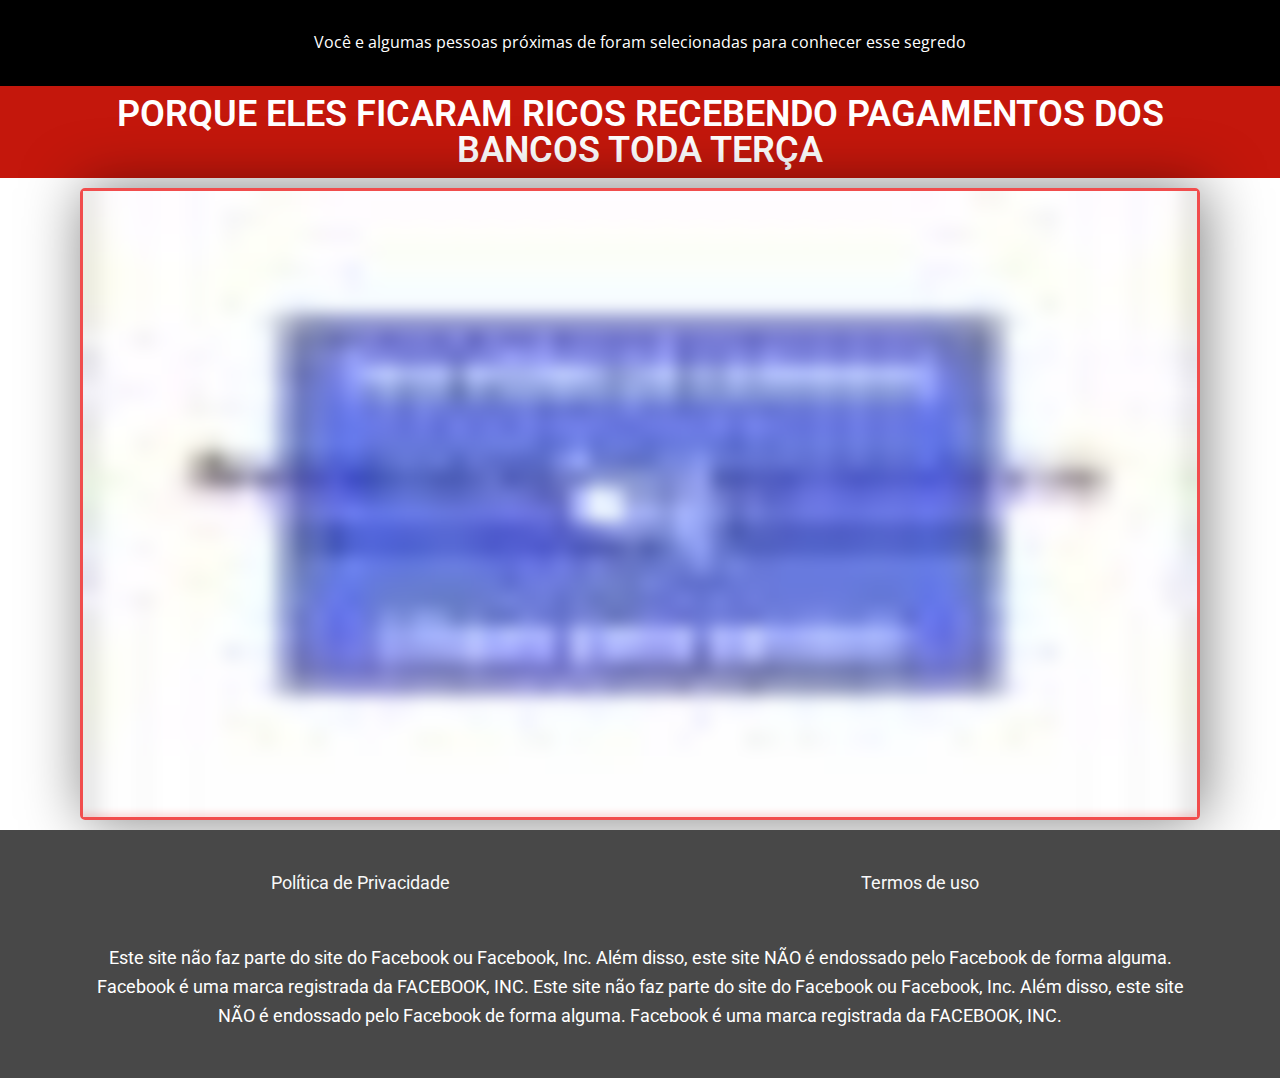
<file: b/index.html>
<!DOCTYPE html> <html lang="pt-BR"> <head> 	<meta charset="UTF-8"> 			<title>Segredo dos Bancos  &#8211; P V &#8211; B &#8211; O Segredo dos Banqueiros</title> 		<meta name="viewport" content="width=device-width, initial-scale=1" /> <meta name='robots' content='max-image-preview:large' /> <title>Segredo dos Bancos  &#8211; P V &#8211; B &#8211; O Segredo dos Banqueiros</title> <link rel='dns-prefetch' href='//s.w.org' /> <link rel="alternate" type="application/rss+xml" title="Feed para O Segredo dos Banqueiros &raquo;" href="https://segredodosbanqueiros.online/feed/" /> <link rel="alternate" type="application/rss+xml" title="Feed de comentários para O Segredo dos Banqueiros &raquo;" href="https://segredodosbanqueiros.online/comments/feed/" /> <script>
window._wpemojiSettings = {"baseUrl":"https:\/\/s.w.org\/images\/core\/emoji\/14.0.0\/72x72\/","ext":".png","svgUrl":"https:\/\/s.w.org\/images\/core\/emoji\/14.0.0\/svg\/","svgExt":".svg","source":{"concatemoji":"https:\/\/segredodosbanqueiros.online\/wp-includes\/js\/wp-emoji-release.min.js?ver=6.0.1"}};
/*! This file is auto-generated */
!function(e,a,t){var n,r,o,i=a.createElement("canvas"),p=i.getContext&&i.getContext("2d");function s(e,t){var a=String.fromCharCode,e=(p.clearRect(0,0,i.width,i.height),p.fillText(a.apply(this,e),0,0),i.toDataURL());return p.clearRect(0,0,i.width,i.height),p.fillText(a.apply(this,t),0,0),e===i.toDataURL()}function c(e){var t=a.createElement("script");t.src=e,t.defer=t.type="text/javascript",a.getElementsByTagName("head")[0].appendChild(t)}for(o=Array("flag","emoji"),t.supports={everything:!0,everythingExceptFlag:!0},r=0;r<o.length;r++)t.supports[o[r]]=function(e){if(!p||!p.fillText)return!1;switch(p.textBaseline="top",p.font="600 32px Arial",e){case"flag":return s([127987,65039,8205,9895,65039],[127987,65039,8203,9895,65039])?!1:!s([55356,56826,55356,56819],[55356,56826,8203,55356,56819])&&!s([55356,57332,56128,56423,56128,56418,56128,56421,56128,56430,56128,56423,56128,56447],[55356,57332,8203,56128,56423,8203,56128,56418,8203,56128,56421,8203,56128,56430,8203,56128,56423,8203,56128,56447]);case"emoji":return!s([129777,127995,8205,129778,127999],[129777,127995,8203,129778,127999])}return!1}(o[r]),t.supports.everything=t.supports.everything&&t.supports[o[r]],"flag"!==o[r]&&(t.supports.everythingExceptFlag=t.supports.everythingExceptFlag&&t.supports[o[r]]);t.supports.everythingExceptFlag=t.supports.everythingExceptFlag&&!t.supports.flag,t.DOMReady=!1,t.readyCallback=function(){t.DOMReady=!0},t.supports.everything||(n=function(){t.readyCallback()},a.addEventListener?(a.addEventListener("DOMContentLoaded",n,!1),e.addEventListener("load",n,!1)):(e.attachEvent("onload",n),a.attachEvent("onreadystatechange",function(){"complete"===a.readyState&&t.readyCallback()})),(e=t.source||{}).concatemoji?c(e.concatemoji):e.wpemoji&&e.twemoji&&(c(e.twemoji),c(e.wpemoji)))}(window,document,window._wpemojiSettings);
</script> <style> img.wp-smiley, img.emoji { 	display: inline !important; 	border: none !important; 	box-shadow: none !important; 	height: 1em !important; 	width: 1em !important; 	margin: 0 0.07em !important; 	vertical-align: -0.1em !important; 	background: none !important; 	padding: 0 !important; } </style> 	<style id='wp-block-library-inline-css'> :root{--wp-admin-theme-color:#007cba;--wp-admin-theme-color--rgb:0,124,186;--wp-admin-theme-color-darker-10:#006ba1;--wp-admin-theme-color-darker-10--rgb:0,107,161;--wp-admin-theme-color-darker-20:#005a87;--wp-admin-theme-color-darker-20--rgb:0,90,135;--wp-admin-border-width-focus:2px}@media (-webkit-min-device-pixel-ratio:2),(min-resolution:192dpi){:root{--wp-admin-border-width-focus:1.5px}}:root{--wp--preset--font-size--normal:16px;--wp--preset--font-size--huge:42px}:root .has-very-light-gray-background-color{background-color:#eee}:root .has-very-dark-gray-background-color{background-color:#313131}:root .has-very-light-gray-color{color:#eee}:root .has-very-dark-gray-color{color:#313131}:root .has-vivid-green-cyan-to-vivid-cyan-blue-gradient-background{background:linear-gradient(135deg,#00d084,#0693e3)}:root .has-purple-crush-gradient-background{background:linear-gradient(135deg,#34e2e4,#4721fb 50%,#ab1dfe)}:root .has-hazy-dawn-gradient-background{background:linear-gradient(135deg,#faaca8,#dad0ec)}:root .has-subdued-olive-gradient-background{background:linear-gradient(135deg,#fafae1,#67a671)}:root .has-atomic-cream-gradient-background{background:linear-gradient(135deg,#fdd79a,#004a59)}:root .has-nightshade-gradient-background{background:linear-gradient(135deg,#330968,#31cdcf)}:root .has-midnight-gradient-background{background:linear-gradient(135deg,#020381,#2874fc)}.has-regular-font-size{font-size:1em}.has-larger-font-size{font-size:2.625em}.has-normal-font-size{font-size:var(--wp--preset--font-size--normal)}.has-huge-font-size{font-size:var(--wp--preset--font-size--huge)}.has-text-align-center{text-align:center}.has-text-align-left{text-align:left}.has-text-align-right{text-align:right}#end-resizable-editor-section{display:none}.aligncenter{clear:both}.items-justified-left{justify-content:flex-start}.items-justified-center{justify-content:center}.items-justified-right{justify-content:flex-end}.items-justified-space-between{justify-content:space-between}.screen-reader-text{border:0;clip:rect(1px,1px,1px,1px);-webkit-clip-path:inset(50%);clip-path:inset(50%);height:1px;margin:-1px;overflow:hidden;padding:0;position:absolute;width:1px;word-wrap:normal!important}.screen-reader-text:focus{background-color:#ddd;clip:auto!important;-webkit-clip-path:none;clip-path:none;color:#444;display:block;font-size:1em;height:auto;left:5px;line-height:normal;padding:15px 23px 14px;text-decoration:none;top:5px;width:auto;z-index:100000}html :where(.has-border-color),html :where([style*=border-width]){border-style:solid}html :where(img[class*=wp-image-]){height:auto;max-width:100%} </style> <style id='global-styles-inline-css'> body{--wp--preset--color--black: #000000;--wp--preset--color--cyan-bluish-gray: #abb8c3;--wp--preset--color--white: #ffffff;--wp--preset--color--pale-pink: #f78da7;--wp--preset--color--vivid-red: #cf2e2e;--wp--preset--color--luminous-vivid-orange: #ff6900;--wp--preset--color--luminous-vivid-amber: #fcb900;--wp--preset--color--light-green-cyan: #7bdcb5;--wp--preset--color--vivid-green-cyan: #00d084;--wp--preset--color--pale-cyan-blue: #8ed1fc;--wp--preset--color--vivid-cyan-blue: #0693e3;--wp--preset--color--vivid-purple: #9b51e0;--wp--preset--color--foreground: #000000;--wp--preset--color--background: #ffffff;--wp--preset--color--primary: #1a4548;--wp--preset--color--secondary: #ffe2c7;--wp--preset--color--tertiary: #F6F6F6;--wp--preset--gradient--vivid-cyan-blue-to-vivid-purple: linear-gradient(135deg,rgba(6,147,227,1) 0%,rgb(155,81,224) 100%);--wp--preset--gradient--light-green-cyan-to-vivid-green-cyan: linear-gradient(135deg,rgb(122,220,180) 0%,rgb(0,208,130) 100%);--wp--preset--gradient--luminous-vivid-amber-to-luminous-vivid-orange: linear-gradient(135deg,rgba(252,185,0,1) 0%,rgba(255,105,0,1) 100%);--wp--preset--gradient--luminous-vivid-orange-to-vivid-red: linear-gradient(135deg,rgba(255,105,0,1) 0%,rgb(207,46,46) 100%);--wp--preset--gradient--very-light-gray-to-cyan-bluish-gray: linear-gradient(135deg,rgb(238,238,238) 0%,rgb(169,184,195) 100%);--wp--preset--gradient--cool-to-warm-spectrum: linear-gradient(135deg,rgb(74,234,220) 0%,rgb(151,120,209) 20%,rgb(207,42,186) 40%,rgb(238,44,130) 60%,rgb(251,105,98) 80%,rgb(254,248,76) 100%);--wp--preset--gradient--blush-light-purple: linear-gradient(135deg,rgb(255,206,236) 0%,rgb(152,150,240) 100%);--wp--preset--gradient--blush-bordeaux: linear-gradient(135deg,rgb(254,205,165) 0%,rgb(254,45,45) 50%,rgb(107,0,62) 100%);--wp--preset--gradient--luminous-dusk: linear-gradient(135deg,rgb(255,203,112) 0%,rgb(199,81,192) 50%,rgb(65,88,208) 100%);--wp--preset--gradient--pale-ocean: linear-gradient(135deg,rgb(255,245,203) 0%,rgb(182,227,212) 50%,rgb(51,167,181) 100%);--wp--preset--gradient--electric-grass: linear-gradient(135deg,rgb(202,248,128) 0%,rgb(113,206,126) 100%);--wp--preset--gradient--midnight: linear-gradient(135deg,rgb(2,3,129) 0%,rgb(40,116,252) 100%);--wp--preset--gradient--vertical-secondary-to-tertiary: linear-gradient(to bottom,var(--wp--preset--color--secondary) 0%,var(--wp--preset--color--tertiary) 100%);--wp--preset--gradient--vertical-secondary-to-background: linear-gradient(to bottom,var(--wp--preset--color--secondary) 0%,var(--wp--preset--color--background) 100%);--wp--preset--gradient--vertical-tertiary-to-background: linear-gradient(to bottom,var(--wp--preset--color--tertiary) 0%,var(--wp--preset--color--background) 100%);--wp--preset--gradient--diagonal-primary-to-foreground: linear-gradient(to bottom right,var(--wp--preset--color--primary) 0%,var(--wp--preset--color--foreground) 100%);--wp--preset--gradient--diagonal-secondary-to-background: linear-gradient(to bottom right,var(--wp--preset--color--secondary) 50%,var(--wp--preset--color--background) 50%);--wp--preset--gradient--diagonal-background-to-secondary: linear-gradient(to bottom right,var(--wp--preset--color--background) 50%,var(--wp--preset--color--secondary) 50%);--wp--preset--gradient--diagonal-tertiary-to-background: linear-gradient(to bottom right,var(--wp--preset--color--tertiary) 50%,var(--wp--preset--color--background) 50%);--wp--preset--gradient--diagonal-background-to-tertiary: linear-gradient(to bottom right,var(--wp--preset--color--background) 50%,var(--wp--preset--color--tertiary) 50%);--wp--preset--duotone--dark-grayscale: url('#wp-duotone-dark-grayscale');--wp--preset--duotone--grayscale: url('#wp-duotone-grayscale');--wp--preset--duotone--purple-yellow: url('#wp-duotone-purple-yellow');--wp--preset--duotone--blue-red: url('#wp-duotone-blue-red');--wp--preset--duotone--midnight: url('#wp-duotone-midnight');--wp--preset--duotone--magenta-yellow: url('#wp-duotone-magenta-yellow');--wp--preset--duotone--purple-green: url('#wp-duotone-purple-green');--wp--preset--duotone--blue-orange: url('#wp-duotone-blue-orange');--wp--preset--duotone--foreground-and-background: url('#wp-duotone-foreground-and-background');--wp--preset--duotone--foreground-and-secondary: url('#wp-duotone-foreground-and-secondary');--wp--preset--duotone--foreground-and-tertiary: url('#wp-duotone-foreground-and-tertiary');--wp--preset--duotone--primary-and-background: url('#wp-duotone-primary-and-background');--wp--preset--duotone--primary-and-secondary: url('#wp-duotone-primary-and-secondary');--wp--preset--duotone--primary-and-tertiary: url('#wp-duotone-primary-and-tertiary');--wp--preset--font-size--small: 1rem;--wp--preset--font-size--medium: 1.125rem;--wp--preset--font-size--large: 1.75rem;--wp--preset--font-size--x-large: clamp(1.75rem, 3vw, 2.25rem);--wp--preset--font-family--system-font: -apple-system,BlinkMacSystemFont,"Segoe UI",Roboto,Oxygen-Sans,Ubuntu,Cantarell,"Helvetica Neue",sans-serif;--wp--preset--font-family--source-serif-pro: "Source Serif Pro", serif;--wp--custom--spacing--small: max(1.25rem, 5vw);--wp--custom--spacing--medium: clamp(2rem, 8vw, calc(4 * var(--wp--style--block-gap)));--wp--custom--spacing--large: clamp(4rem, 10vw, 8rem);--wp--custom--spacing--outer: var(--wp--custom--spacing--small, 1.25rem);--wp--custom--typography--font-size--huge: clamp(2.25rem, 4vw, 2.75rem);--wp--custom--typography--font-size--gigantic: clamp(2.75rem, 6vw, 3.25rem);--wp--custom--typography--font-size--colossal: clamp(3.25rem, 8vw, 6.25rem);--wp--custom--typography--line-height--tiny: 1.15;--wp--custom--typography--line-height--small: 1.2;--wp--custom--typography--line-height--medium: 1.4;--wp--custom--typography--line-height--normal: 1.6;}body { margin: 0; }body{background-color: var(--wp--preset--color--background);color: var(--wp--preset--color--foreground);font-family: var(--wp--preset--font-family--system-font);font-size: var(--wp--preset--font-size--medium);line-height: var(--wp--custom--typography--line-height--normal);--wp--style--block-gap: 1.5rem;}.wp-site-blocks > .alignleft { float: left; margin-right: 2em; }.wp-site-blocks > .alignright { float: right; margin-left: 2em; }.wp-site-blocks > .aligncenter { justify-content: center; margin-left: auto; margin-right: auto; }.wp-site-blocks > * { margin-block-start: 0; margin-block-end: 0; }.wp-site-blocks > * + * { margin-block-start: var( --wp--style--block-gap ); }h1{font-family: var(--wp--preset--font-family--source-serif-pro);font-size: var(--wp--custom--typography--font-size--colossal);font-weight: 300;line-height: var(--wp--custom--typography--line-height--tiny);}h2{font-family: var(--wp--preset--font-family--source-serif-pro);font-size: var(--wp--custom--typography--font-size--gigantic);font-weight: 300;line-height: var(--wp--custom--typography--line-height--small);}h3{font-family: var(--wp--preset--font-family--source-serif-pro);font-size: var(--wp--custom--typography--font-size--huge);font-weight: 300;line-height: var(--wp--custom--typography--line-height--tiny);}h4{font-family: var(--wp--preset--font-family--source-serif-pro);font-size: var(--wp--preset--font-size--x-large);font-weight: 300;line-height: var(--wp--custom--typography--line-height--tiny);}h5{font-family: var(--wp--preset--font-family--system-font);font-size: var(--wp--preset--font-size--medium);font-weight: 700;line-height: var(--wp--custom--typography--line-height--normal);text-transform: uppercase;}h6{font-family: var(--wp--preset--font-family--system-font);font-size: var(--wp--preset--font-size--medium);font-weight: 400;line-height: var(--wp--custom--typography--line-height--normal);text-transform: uppercase;}a{color: var(--wp--preset--color--foreground);}.wp-block-button__link{background-color: var(--wp--preset--color--primary);border-radius: 0;color: var(--wp--preset--color--background);font-size: var(--wp--preset--font-size--medium);}.wp-block-post-title{font-family: var(--wp--preset--font-family--source-serif-pro);font-size: var(--wp--custom--typography--font-size--gigantic);font-weight: 300;line-height: var(--wp--custom--typography--line-height--tiny);}.wp-block-post-comments{padding-top: var(--wp--custom--spacing--small);}.wp-block-pullquote{border-width: 1px 0;}.wp-block-query-title{font-family: var(--wp--preset--font-family--source-serif-pro);font-size: var(--wp--custom--typography--font-size--gigantic);font-weight: 300;line-height: var(--wp--custom--typography--line-height--small);}.wp-block-quote{border-width: 1px;}.wp-block-site-title{font-family: var(--wp--preset--font-family--system-font);font-size: var(--wp--preset--font-size--medium);font-style: italic;font-weight: normal;line-height: var(--wp--custom--typography--line-height--normal);}.has-black-color{color: var(--wp--preset--color--black) !important;}.has-cyan-bluish-gray-color{color: var(--wp--preset--color--cyan-bluish-gray) !important;}.has-white-color{color: var(--wp--preset--color--white) !important;}.has-pale-pink-color{color: var(--wp--preset--color--pale-pink) !important;}.has-vivid-red-color{color: var(--wp--preset--color--vivid-red) !important;}.has-luminous-vivid-orange-color{color: var(--wp--preset--color--luminous-vivid-orange) !important;}.has-luminous-vivid-amber-color{color: var(--wp--preset--color--luminous-vivid-amber) !important;}.has-light-green-cyan-color{color: var(--wp--preset--color--light-green-cyan) !important;}.has-vivid-green-cyan-color{color: var(--wp--preset--color--vivid-green-cyan) !important;}.has-pale-cyan-blue-color{color: var(--wp--preset--color--pale-cyan-blue) !important;}.has-vivid-cyan-blue-color{color: var(--wp--preset--color--vivid-cyan-blue) !important;}.has-vivid-purple-color{color: var(--wp--preset--color--vivid-purple) !important;}.has-foreground-color{color: var(--wp--preset--color--foreground) !important;}.has-background-color{color: var(--wp--preset--color--background) !important;}.has-primary-color{color: var(--wp--preset--color--primary) !important;}.has-secondary-color{color: var(--wp--preset--color--secondary) !important;}.has-tertiary-color{color: var(--wp--preset--color--tertiary) !important;}.has-black-background-color{background-color: var(--wp--preset--color--black) !important;}.has-cyan-bluish-gray-background-color{background-color: var(--wp--preset--color--cyan-bluish-gray) !important;}.has-white-background-color{background-color: var(--wp--preset--color--white) !important;}.has-pale-pink-background-color{background-color: var(--wp--preset--color--pale-pink) !important;}.has-vivid-red-background-color{background-color: var(--wp--preset--color--vivid-red) !important;}.has-luminous-vivid-orange-background-color{background-color: var(--wp--preset--color--luminous-vivid-orange) !important;}.has-luminous-vivid-amber-background-color{background-color: var(--wp--preset--color--luminous-vivid-amber) !important;}.has-light-green-cyan-background-color{background-color: var(--wp--preset--color--light-green-cyan) !important;}.has-vivid-green-cyan-background-color{background-color: var(--wp--preset--color--vivid-green-cyan) !important;}.has-pale-cyan-blue-background-color{background-color: var(--wp--preset--color--pale-cyan-blue) !important;}.has-vivid-cyan-blue-background-color{background-color: var(--wp--preset--color--vivid-cyan-blue) !important;}.has-vivid-purple-background-color{background-color: var(--wp--preset--color--vivid-purple) !important;}.has-foreground-background-color{background-color: var(--wp--preset--color--foreground) !important;}.has-background-background-color{background-color: var(--wp--preset--color--background) !important;}.has-primary-background-color{background-color: var(--wp--preset--color--primary) !important;}.has-secondary-background-color{background-color: var(--wp--preset--color--secondary) !important;}.has-tertiary-background-color{background-color: var(--wp--preset--color--tertiary) !important;}.has-black-border-color{border-color: var(--wp--preset--color--black) !important;}.has-cyan-bluish-gray-border-color{border-color: var(--wp--preset--color--cyan-bluish-gray) !important;}.has-white-border-color{border-color: var(--wp--preset--color--white) !important;}.has-pale-pink-border-color{border-color: var(--wp--preset--color--pale-pink) !important;}.has-vivid-red-border-color{border-color: var(--wp--preset--color--vivid-red) !important;}.has-luminous-vivid-orange-border-color{border-color: var(--wp--preset--color--luminous-vivid-orange) !important;}.has-luminous-vivid-amber-border-color{border-color: var(--wp--preset--color--luminous-vivid-amber) !important;}.has-light-green-cyan-border-color{border-color: var(--wp--preset--color--light-green-cyan) !important;}.has-vivid-green-cyan-border-color{border-color: var(--wp--preset--color--vivid-green-cyan) !important;}.has-pale-cyan-blue-border-color{border-color: var(--wp--preset--color--pale-cyan-blue) !important;}.has-vivid-cyan-blue-border-color{border-color: var(--wp--preset--color--vivid-cyan-blue) !important;}.has-vivid-purple-border-color{border-color: var(--wp--preset--color--vivid-purple) !important;}.has-foreground-border-color{border-color: var(--wp--preset--color--foreground) !important;}.has-background-border-color{border-color: var(--wp--preset--color--background) !important;}.has-primary-border-color{border-color: var(--wp--preset--color--primary) !important;}.has-secondary-border-color{border-color: var(--wp--preset--color--secondary) !important;}.has-tertiary-border-color{border-color: var(--wp--preset--color--tertiary) !important;}.has-vivid-cyan-blue-to-vivid-purple-gradient-background{background: var(--wp--preset--gradient--vivid-cyan-blue-to-vivid-purple) !important;}.has-light-green-cyan-to-vivid-green-cyan-gradient-background{background: var(--wp--preset--gradient--light-green-cyan-to-vivid-green-cyan) !important;}.has-luminous-vivid-amber-to-luminous-vivid-orange-gradient-background{background: var(--wp--preset--gradient--luminous-vivid-amber-to-luminous-vivid-orange) !important;}.has-luminous-vivid-orange-to-vivid-red-gradient-background{background: var(--wp--preset--gradient--luminous-vivid-orange-to-vivid-red) !important;}.has-very-light-gray-to-cyan-bluish-gray-gradient-background{background: var(--wp--preset--gradient--very-light-gray-to-cyan-bluish-gray) !important;}.has-cool-to-warm-spectrum-gradient-background{background: var(--wp--preset--gradient--cool-to-warm-spectrum) !important;}.has-blush-light-purple-gradient-background{background: var(--wp--preset--gradient--blush-light-purple) !important;}.has-blush-bordeaux-gradient-background{background: var(--wp--preset--gradient--blush-bordeaux) !important;}.has-luminous-dusk-gradient-background{background: var(--wp--preset--gradient--luminous-dusk) !important;}.has-pale-ocean-gradient-background{background: var(--wp--preset--gradient--pale-ocean) !important;}.has-electric-grass-gradient-background{background: var(--wp--preset--gradient--electric-grass) !important;}.has-midnight-gradient-background{background: var(--wp--preset--gradient--midnight) !important;}.has-vertical-secondary-to-tertiary-gradient-background{background: var(--wp--preset--gradient--vertical-secondary-to-tertiary) !important;}.has-vertical-secondary-to-background-gradient-background{background: var(--wp--preset--gradient--vertical-secondary-to-background) !important;}.has-vertical-tertiary-to-background-gradient-background{background: var(--wp--preset--gradient--vertical-tertiary-to-background) !important;}.has-diagonal-primary-to-foreground-gradient-background{background: var(--wp--preset--gradient--diagonal-primary-to-foreground) !important;}.has-diagonal-secondary-to-background-gradient-background{background: var(--wp--preset--gradient--diagonal-secondary-to-background) !important;}.has-diagonal-background-to-secondary-gradient-background{background: var(--wp--preset--gradient--diagonal-background-to-secondary) !important;}.has-diagonal-tertiary-to-background-gradient-background{background: var(--wp--preset--gradient--diagonal-tertiary-to-background) !important;}.has-diagonal-background-to-tertiary-gradient-background{background: var(--wp--preset--gradient--diagonal-background-to-tertiary) !important;}.has-small-font-size{font-size: var(--wp--preset--font-size--small) !important;}.has-medium-font-size{font-size: var(--wp--preset--font-size--medium) !important;}.has-large-font-size{font-size: var(--wp--preset--font-size--large) !important;}.has-x-large-font-size{font-size: var(--wp--preset--font-size--x-large) !important;}.has-system-font-font-family{font-family: var(--wp--preset--font-family--system-font) !important;}.has-source-serif-pro-font-family{font-family: var(--wp--preset--font-family--source-serif-pro) !important;} </style> <style id='wp-webfonts-inline-css'> @font-face{font-family:"Source Serif Pro";font-style:normal;font-weight:200 900;font-display:fallback;src:local("Source Serif Pro"), url('./fonts/SourceSerif4Variable-Roman.ttf.woff2') format('woff2');font-stretch:normal;}@font-face{font-family:"Source Serif Pro";font-style:italic;font-weight:200 900;font-display:fallback;src:local("Source Serif Pro"), url('./fonts/SourceSerif4Variable-Italic.ttf.woff2') format('woff2');font-stretch:normal;} </style> <link rel='stylesheet' id='twentytwentytwo-style-css'  href='./css/twentytwentytwo-style.css' media='all' /> <link rel='stylesheet' id='elementor-icons-css'  href='./css/elementor-assets-lib-eicons-css-elementor-icons.min.css' media='all' /> <link rel='stylesheet' id='elementor-frontend-css'  href='./css/elementor-assets-css-frontend-lite.min.css' media='all' /> <link rel='stylesheet' id='elementor-post-5-css'  href='./css/elementor-css-post-5.css' media='all' /> <link rel='stylesheet' id='elementor-global-css'  href='./css/elementor-css-global.css' media='all' /> <link rel='stylesheet' id='elementor-post-761-css'  href='./css/elementor-css-post-761.css' media='all' /> <link rel='stylesheet' id='google-fonts-1-css'  href='https://fonts.googleapis.com/css?family=Roboto%3A100%2C100italic%2C200%2C200italic%2C300%2C300italic%2C400%2C400italic%2C500%2C500italic%2C600%2C600italic%2C700%2C700italic%2C800%2C800italic%2C900%2C900italic%7CRoboto+Slab%3A100%2C100italic%2C200%2C200italic%2C300%2C300italic%2C400%2C400italic%2C500%2C500italic%2C600%2C600italic%2C700%2C700italic%2C800%2C800italic%2C900%2C900italic%7COpen+Sans%3A100%2C100italic%2C200%2C200italic%2C300%2C300italic%2C400%2C400italic%2C500%2C500italic%2C600%2C600italic%2C700%2C700italic%2C800%2C800italic%2C900%2C900italic&#038;display=auto&#038;ver=6.0.1' media='all' />         <script>
            /* <![CDATA[ */
            var rcewpp = {
                "ajax_url":"https://segredodosbanqueiros.online/wp-admin/admin-ajax.php",
                "nonce": "ee00400eae",
                "home_url": "https://segredodosbanqueiros.online/",
                "settings_icon": 'https://segredodosbanqueiros.online/wp-content/plugins/export-wp-page-to-static-html/admin/images/settings.png',
                "settings_hover_icon": 'https://segredodosbanqueiros.online/wp-content/plugins/export-wp-page-to-static-html/admin/images/settings_hover.png'
            };
            /* ]]\> */
        </script>         <link rel="https://api.w.org/" href="https://segredodosbanqueiros.online/wp-json/" /><link rel="alternate" type="application/json" href="https://segredodosbanqueiros.online/wp-json/wp/v2/pages/761" /><link rel="EditURI" type="application/rsd+xml" title="RSD" href="https://segredodosbanqueiros.online/xmlrpc.php?rsd" /> <link rel="wlwmanifest" type="application/wlwmanifest+xml" href="https://segredodosbanqueiros.online/wp-includes/wlwmanifest.xml" />  <meta name="generator" content="WordPress 6.0.1" /> <link rel="canonical" href="https://segredodosbanqueiros.online/dinheiro-audios-faq-2-2-3-2/" /> <link rel='shortlink' href='https://segredodosbanqueiros.online/?p=761' /> <link rel="alternate" type="application/json+oembed" href="https://segredodosbanqueiros.online/wp-json/oembed/1.0/embed?url=https%3A%2F%2Fsegredodosbanqueiros.online%2Fdinheiro-audios-faq-2-2-3-2%2F" /> <link rel="alternate" type="text/xml+oembed" href="https://segredodosbanqueiros.online/wp-json/oembed/1.0/embed?url=https%3A%2F%2Fsegredodosbanqueiros.online%2Fdinheiro-audios-faq-2-2-3-2%2F&#038;format=xml" /> 	<meta name="viewport" content="width=device-width, initial-scale=1.0, viewport-fit=cover" /></head> <body class="page-template page-template-elementor_canvas page page-id-761 wp-embed-responsive elementor-default elementor-template-canvas elementor-kit-5 elementor-page elementor-page-761"> 	<svg xmlns="http://www.w3.org/2000/svg" viewbox="0 0 0 0" width="0" height="0" focusable="false" role="none" style="visibility: hidden; position: absolute; left: -9999px; overflow: hidden;" ><defs><filter id="wp-duotone-dark-grayscale"><fecolormatrix color-interpolation-filters="sRGB" type="matrix" values=" .299 .587 .114 0 0 .299 .587 .114 0 0 .299 .587 .114 0 0 .299 .587 .114 0 0 " /><fecomponenttransfer color-interpolation-filters="sRGB" ><fefuncr type="table" tablevalues="0 0.49803921568627" /><fefuncg type="table" tablevalues="0 0.49803921568627" /><fefuncb type="table" tablevalues="0 0.49803921568627" /><fefunca type="table" tablevalues="1 1" /></fecomponenttransfer><fecomposite in2="SourceGraphic" operator="in" /></filter></defs></svg><svg xmlns="http://www.w3.org/2000/svg" viewbox="0 0 0 0" width="0" height="0" focusable="false" role="none" style="visibility: hidden; position: absolute; left: -9999px; overflow: hidden;" ><defs><filter id="wp-duotone-grayscale"><fecolormatrix color-interpolation-filters="sRGB" type="matrix" values=" .299 .587 .114 0 0 .299 .587 .114 0 0 .299 .587 .114 0 0 .299 .587 .114 0 0 " /><fecomponenttransfer color-interpolation-filters="sRGB" ><fefuncr type="table" tablevalues="0 1" /><fefuncg type="table" tablevalues="0 1" /><fefuncb type="table" tablevalues="0 1" /><fefunca type="table" tablevalues="1 1" /></fecomponenttransfer><fecomposite in2="SourceGraphic" operator="in" /></filter></defs></svg><svg xmlns="http://www.w3.org/2000/svg" viewbox="0 0 0 0" width="0" height="0" focusable="false" role="none" style="visibility: hidden; position: absolute; left: -9999px; overflow: hidden;" ><defs><filter id="wp-duotone-purple-yellow"><fecolormatrix color-interpolation-filters="sRGB" type="matrix" values=" .299 .587 .114 0 0 .299 .587 .114 0 0 .299 .587 .114 0 0 .299 .587 .114 0 0 " /><fecomponenttransfer color-interpolation-filters="sRGB" ><fefuncr type="table" tablevalues="0.54901960784314 0.98823529411765" /><fefuncg type="table" tablevalues="0 1" /><fefuncb type="table" tablevalues="0.71764705882353 0.25490196078431" /><fefunca type="table" tablevalues="1 1" /></fecomponenttransfer><fecomposite in2="SourceGraphic" operator="in" /></filter></defs></svg><svg xmlns="http://www.w3.org/2000/svg" viewbox="0 0 0 0" width="0" height="0" focusable="false" role="none" style="visibility: hidden; position: absolute; left: -9999px; overflow: hidden;" ><defs><filter id="wp-duotone-blue-red"><fecolormatrix color-interpolation-filters="sRGB" type="matrix" values=" .299 .587 .114 0 0 .299 .587 .114 0 0 .299 .587 .114 0 0 .299 .587 .114 0 0 " /><fecomponenttransfer color-interpolation-filters="sRGB" ><fefuncr type="table" tablevalues="0 1" /><fefuncg type="table" tablevalues="0 0.27843137254902" /><fefuncb type="table" tablevalues="0.5921568627451 0.27843137254902" /><fefunca type="table" tablevalues="1 1" /></fecomponenttransfer><fecomposite in2="SourceGraphic" operator="in" /></filter></defs></svg><svg xmlns="http://www.w3.org/2000/svg" viewbox="0 0 0 0" width="0" height="0" focusable="false" role="none" style="visibility: hidden; position: absolute; left: -9999px; overflow: hidden;" ><defs><filter id="wp-duotone-midnight"><fecolormatrix color-interpolation-filters="sRGB" type="matrix" values=" .299 .587 .114 0 0 .299 .587 .114 0 0 .299 .587 .114 0 0 .299 .587 .114 0 0 " /><fecomponenttransfer color-interpolation-filters="sRGB" ><fefuncr type="table" tablevalues="0 0" /><fefuncg type="table" tablevalues="0 0.64705882352941" /><fefuncb type="table" tablevalues="0 1" /><fefunca type="table" tablevalues="1 1" /></fecomponenttransfer><fecomposite in2="SourceGraphic" operator="in" /></filter></defs></svg><svg xmlns="http://www.w3.org/2000/svg" viewbox="0 0 0 0" width="0" height="0" focusable="false" role="none" style="visibility: hidden; position: absolute; left: -9999px; overflow: hidden;" ><defs><filter id="wp-duotone-magenta-yellow"><fecolormatrix color-interpolation-filters="sRGB" type="matrix" values=" .299 .587 .114 0 0 .299 .587 .114 0 0 .299 .587 .114 0 0 .299 .587 .114 0 0 " /><fecomponenttransfer color-interpolation-filters="sRGB" ><fefuncr type="table" tablevalues="0.78039215686275 1" /><fefuncg type="table" tablevalues="0 0.94901960784314" /><fefuncb type="table" tablevalues="0.35294117647059 0.47058823529412" /><fefunca type="table" tablevalues="1 1" /></fecomponenttransfer><fecomposite in2="SourceGraphic" operator="in" /></filter></defs></svg><svg xmlns="http://www.w3.org/2000/svg" viewbox="0 0 0 0" width="0" height="0" focusable="false" role="none" style="visibility: hidden; position: absolute; left: -9999px; overflow: hidden;" ><defs><filter id="wp-duotone-purple-green"><fecolormatrix color-interpolation-filters="sRGB" type="matrix" values=" .299 .587 .114 0 0 .299 .587 .114 0 0 .299 .587 .114 0 0 .299 .587 .114 0 0 " /><fecomponenttransfer color-interpolation-filters="sRGB" ><fefuncr type="table" tablevalues="0.65098039215686 0.40392156862745" /><fefuncg type="table" tablevalues="0 1" /><fefuncb type="table" tablevalues="0.44705882352941 0.4" /><fefunca type="table" tablevalues="1 1" /></fecomponenttransfer><fecomposite in2="SourceGraphic" operator="in" /></filter></defs></svg><svg xmlns="http://www.w3.org/2000/svg" viewbox="0 0 0 0" width="0" height="0" focusable="false" role="none" style="visibility: hidden; position: absolute; left: -9999px; overflow: hidden;" ><defs><filter id="wp-duotone-blue-orange"><fecolormatrix color-interpolation-filters="sRGB" type="matrix" values=" .299 .587 .114 0 0 .299 .587 .114 0 0 .299 .587 .114 0 0 .299 .587 .114 0 0 " /><fecomponenttransfer color-interpolation-filters="sRGB" ><fefuncr type="table" tablevalues="0.098039215686275 1" /><fefuncg type="table" tablevalues="0 0.66274509803922" /><fefuncb type="table" tablevalues="0.84705882352941 0.41960784313725" /><fefunca type="table" tablevalues="1 1" /></fecomponenttransfer><fecomposite in2="SourceGraphic" operator="in" /></filter></defs></svg><svg xmlns="http://www.w3.org/2000/svg" viewbox="0 0 0 0" width="0" height="0" focusable="false" role="none" style="visibility: hidden; position: absolute; left: -9999px; overflow: hidden;" ><defs><filter id="wp-duotone-foreground-and-background"><fecolormatrix color-interpolation-filters="sRGB" type="matrix" values=" .299 .587 .114 0 0 .299 .587 .114 0 0 .299 .587 .114 0 0 .299 .587 .114 0 0 " /><fecomponenttransfer color-interpolation-filters="sRGB" ><fefuncr type="table" tablevalues="0 1" /><fefuncg type="table" tablevalues="0 1" /><fefuncb type="table" tablevalues="0 1" /><fefunca type="table" tablevalues="1 1" /></fecomponenttransfer><fecomposite in2="SourceGraphic" operator="in" /></filter></defs></svg><svg xmlns="http://www.w3.org/2000/svg" viewbox="0 0 0 0" width="0" height="0" focusable="false" role="none" style="visibility: hidden; position: absolute; left: -9999px; overflow: hidden;" ><defs><filter id="wp-duotone-foreground-and-secondary"><fecolormatrix color-interpolation-filters="sRGB" type="matrix" values=" .299 .587 .114 0 0 .299 .587 .114 0 0 .299 .587 .114 0 0 .299 .587 .114 0 0 " /><fecomponenttransfer color-interpolation-filters="sRGB" ><fefuncr type="table" tablevalues="0 1" /><fefuncg type="table" tablevalues="0 0.88627450980392" /><fefuncb type="table" tablevalues="0 0.78039215686275" /><fefunca type="table" tablevalues="1 1" /></fecomponenttransfer><fecomposite in2="SourceGraphic" operator="in" /></filter></defs></svg><svg xmlns="http://www.w3.org/2000/svg" viewbox="0 0 0 0" width="0" height="0" focusable="false" role="none" style="visibility: hidden; position: absolute; left: -9999px; overflow: hidden;" ><defs><filter id="wp-duotone-foreground-and-tertiary"><fecolormatrix color-interpolation-filters="sRGB" type="matrix" values=" .299 .587 .114 0 0 .299 .587 .114 0 0 .299 .587 .114 0 0 .299 .587 .114 0 0 " /><fecomponenttransfer color-interpolation-filters="sRGB" ><fefuncr type="table" tablevalues="0 0.96470588235294" /><fefuncg type="table" tablevalues="0 0.96470588235294" /><fefuncb type="table" tablevalues="0 0.96470588235294" /><fefunca type="table" tablevalues="1 1" /></fecomponenttransfer><fecomposite in2="SourceGraphic" operator="in" /></filter></defs></svg><svg xmlns="http://www.w3.org/2000/svg" viewbox="0 0 0 0" width="0" height="0" focusable="false" role="none" style="visibility: hidden; position: absolute; left: -9999px; overflow: hidden;" ><defs><filter id="wp-duotone-primary-and-background"><fecolormatrix color-interpolation-filters="sRGB" type="matrix" values=" .299 .587 .114 0 0 .299 .587 .114 0 0 .299 .587 .114 0 0 .299 .587 .114 0 0 " /><fecomponenttransfer color-interpolation-filters="sRGB" ><fefuncr type="table" tablevalues="0.10196078431373 1" /><fefuncg type="table" tablevalues="0.27058823529412 1" /><fefuncb type="table" tablevalues="0.28235294117647 1" /><fefunca type="table" tablevalues="1 1" /></fecomponenttransfer><fecomposite in2="SourceGraphic" operator="in" /></filter></defs></svg><svg xmlns="http://www.w3.org/2000/svg" viewbox="0 0 0 0" width="0" height="0" focusable="false" role="none" style="visibility: hidden; position: absolute; left: -9999px; overflow: hidden;" ><defs><filter id="wp-duotone-primary-and-secondary"><fecolormatrix color-interpolation-filters="sRGB" type="matrix" values=" .299 .587 .114 0 0 .299 .587 .114 0 0 .299 .587 .114 0 0 .299 .587 .114 0 0 " /><fecomponenttransfer color-interpolation-filters="sRGB" ><fefuncr type="table" tablevalues="0.10196078431373 1" /><fefuncg type="table" tablevalues="0.27058823529412 0.88627450980392" /><fefuncb type="table" tablevalues="0.28235294117647 0.78039215686275" /><fefunca type="table" tablevalues="1 1" /></fecomponenttransfer><fecomposite in2="SourceGraphic" operator="in" /></filter></defs></svg><svg xmlns="http://www.w3.org/2000/svg" viewbox="0 0 0 0" width="0" height="0" focusable="false" role="none" style="visibility: hidden; position: absolute; left: -9999px; overflow: hidden;" ><defs><filter id="wp-duotone-primary-and-tertiary"><fecolormatrix color-interpolation-filters="sRGB" type="matrix" values=" .299 .587 .114 0 0 .299 .587 .114 0 0 .299 .587 .114 0 0 .299 .587 .114 0 0 " /><fecomponenttransfer color-interpolation-filters="sRGB" ><fefuncr type="table" tablevalues="0.10196078431373 0.96470588235294" /><fefuncg type="table" tablevalues="0.27058823529412 0.96470588235294" /><fefuncb type="table" tablevalues="0.28235294117647 0.96470588235294" /><fefunca type="table" tablevalues="1 1" /></fecomponenttransfer><fecomposite in2="SourceGraphic" operator="in" /></filter></defs></svg>		<div data-elementor-type="wp-page" data-elementor-id="761" class="elementor elementor-761"> 									<section class="elementor-section elementor-top-section elementor-element elementor-element-75904094 elementor-section-boxed elementor-section-height-default elementor-section-height-default" data-id="75904094" data-element_type="section" data-settings="{&quot;background_background&quot;:&quot;classic&quot;}"> 						<div class="elementor-container elementor-column-gap-default"> 					<div class="elementor-column elementor-col-100 elementor-top-column elementor-element elementor-element-28de6d1" data-id="28de6d1" data-element_type="column"> 			<div class="elementor-widget-wrap elementor-element-populated"> 								<div class="elementor-element elementor-element-1cb074d elementor-widget elementor-widget-html" data-id="1cb074d" data-element_type="widget" data-widget_type="html.default"> 				<div class="elementor-widget-container"> 			<!DOCTYPE html>  <html lang="en" >  <head>    <meta charset="UTF-8">     <link rel="stylesheet" href="">     <!-- estilo -->  <style>  @import url("https://fonts.googleapis.com/css?family=Open+Sans:400,600");  .custom-social-proof {    display:none;  visibility: visible;    position: fixed;    bottom: 20px;    left: 20px;    z-index: 9999999999999 !important;    font-family: "Open Sans", sans-serif;  }  .custom-social-proof .custom-notification {    width: 300px;        border: 0;    text-align: left;    z-index: 99999;    box-sizing: border-box;    font-weight: 400;    border-radius: 6px;    box-shadow: 2px 2px 10px 2px rgba(11, 10, 10, 0.2);    background-color: #ffffff;    position: relative;    cursor: pointer;  }  .custom-social-proof .custom-notification .custom-notification-container {    display: flex !important;    align-items: center;    height: 85px;  }  .custom-social-proof .custom-notification .custom-notification-container .custom-notification-image-wrapper img {    max-height: 80px;    width: 80px;    overflow: hidden;    border-radius: 6px 0 0 6px;    object-fit: cover;      }  .custom-social-proof .custom-notification .custom-notification-container .custom-notification-content-wrapper {    margin: 0;    height: 100%;    color: gray;    padding-left: 20px;    padding-right: 20px;    border-radius: 0 6px 6px 0;    flex: 1;    display: flex !important;    flex-direction: column;    justify-content: center;  }  .custom-social-proof .custom-notification .custom-notification-container .custom-notification-content-wrapper .custom-notification-content {    font-family: inherit !important;    margin: 0 !important;    padding: 0 !important;    font-size: 14px;    line-height: 16px;  }  .custom-social-proof .custom-notification .custom-notification-container .custom-notification-content-wrapper .custom-notification-content small {    margin-top: 2.5px !important;    display: block !important;    font-size: 12px !important;    opacity: 0.8;  }  .custom-social-proof .custom-notification .custom-close {    position: absolute;    top: 8px;    right: 8px;    height: 12px;    width: 12px;    cursor: pointer;    transition: 0.2s ease-in-out;    transform: rotate(45deg);    opacity: 0;  }  .custom-social-proof .custom-notification .custom-close::before {    content: "";    display: block;    width: 100%;    height: 2px;    background-color: gray;    position: absolute;    left: 0;    top: 5px;  }  .custom-social-proof .custom-notification .custom-close::after {    content: "";    display: block;    height: 100%;    width: 2px;    background-color: gray;    position: absolute;    left: 5px;    top: 0;  }  .custom-social-proof .custom-notification:hover .custom-close {    opacity: 1;  }     .min{  font-weight:bold;  color:#878787;  }        #nome {     color:#000;  font-weight:bold;  font-size:13px !important;  line-height:22px;  position:relative; }     </style>  </head>  <body>  <!-- partial:index.partial.html -->  <!DOCTYPE html>     <html lang="en">        <head>  <meta charset="UTF-8">      <meta name="viewport" content="width=device-width, initial-scale=1, shrink-to-fit=no">      <meta http-equiv="X-UA-Compatible" content="ie=edge">      <title>NOTIFY</title>  <link rel="stylesheet" href="./css/6l7-style.css"/>    <link href="https://stackpath.bootstrapcdn.com/font-awesome/4.7.0/css/font-awesome.min.css" rel="stylesheet"  >  <script type="text/javascript" src="https://cdnjs.cloudflare.com/ajax/libs/jquery/3.3.1/jquery.min.js"></script>  <script type="text/javascript" src="./js/ea9-script.js"></script>  </head>  <body>     <section  id="minhaDiv" class="custom-social-proof">      <div class="custom-notification">        <div class="custom-notification-container">          <div class="custom-notification-image-wrapper">            <img src="./images/credit-card-emoji.png" style=" position:relative; left:10px; width: 50px; height: 50px"/>  </div>          <div class="custom-notification-content-wrapper">            <p class="custom-notification-content">            <span id="nome">Luíza Souza De Campinas, SP</span><strong class="min" > Reservou 1 vaga agora!</strong></br><span id="avaliar">Compra realizada no Cartão.</span></span></br>                          <small>                                 <span style="color: #008069; position:relative; margin-top:2px;  float:right;" class="fa fa-check-circle"> Tempo real              </small>            </p>          </div>        </div>        <div onclick="Mudarestado('minhaDiv')"  class="custom-close"></div>      </div>    </section>  </body>  </html>  <!-- partial -->      <script type="text/javascript">

// Lista de nomes da avaliacão

// apenas precisa adicionar o nome entre as aspas

// para adicionar mais nomes, so copiar a linha abaixo sem os //

// r_nome[proximo numero da sequencia] = "nome";

 

var r_nome = new Array ();

r_nome[0] = "José Silva De Gama, DF";

r_nome[1] = "Marcos Vinicius De Manaus, AM";

r_nome[2] = "Gustavo Silva De Uberlândia, MG";

r_nome[3] = "Jéssica Machado De Niterói, RJ";

r_nome[5] = "Gabriela De Porto Alegre, RS";

r_nome[4] = "Alex M. De Santo André, SP";

r_nome[6] = "Maria Luiza De Gramado, RS";

r_nome[7] = "Morgana K. De Curitiba, PR";

r_nome[8] = "Carla B. De João Pessoa, PB";

r_nome[9] = "Sara L. De Paraíba, PB";

r_nome[10] = "Luciana Lopes De Campinas, SP";

r_nome[11] = "Mária Silva Próxima a você";

r_nome[12] = "Nátalia Costa	De Petrópolis, RJ";

r_nome[13] = "Pamela Fonseca Próxima a você";

r_nome[14] = "Beatriz Rosalio Próximas a você";

r_nome[15] = "Bruno Cruz De Manacapuru, AM";

r_nome[16] = "Nathane S. Próximas a você";

r_nome[17] = "Pedro Vinicius De Sorocaba, SP";

r_nome[18] = "Joel Santana	Próximas a você";

r_nome[19] = "Luene Teixeira De Ouro Preto, MG";

r_nome[20] = "Jhonas Nunes De Jundiai, SP";

 

 

// fim dos nomes

 

 

 

// inicio das mensagens

// edite as mensagens sempre escrevendo entre as aspas ""

 

 

var r_product = new Array ();

r_product[1] = "Compra realizada no PIX";

r_product[2] = "Compra realizada no Cartão";

r_product[3] = "Compra realizada no Cartão";

r_product[4] = "Compra realizada no PIX";

r_product[5] = "Compra realizada no PIX";

r_product[6] = "Compra realizada no Cartão";

r_product[7] = "Compra realizada no PIX";

r_product[8] = "Compra realizada no Cartão";

r_product[9] = "Compra realizada no Cartão";

r_product[10] = "Compra realizada no PIX";

 

 

 

setInterval(function(){ $(".custom-social-proof").slideToggle('slow'); }, 684000); //intervalo para comeceçar

      

      

  function Mudarestado(el) {

  var display = document.getElementById(el).style.visibility;

  if(display == "hidden")

  document.getElementById(el).style.visibility = 'visible';

  else

  document.getElementById(el).style.visibility = 'hidden';

  }

          

       setInterval(function(){    

        

         

 

          $('#avaliar').text(r_product[Math.floor((Math.random() * 10) + 1)]);

          $('#nome').text(r_nome[Math.floor((Math.random() * 20) + 1)]);

          

 

   

     //console.log(timeVal);

}, 5000); //intervalo entre eles 

 

 

 

</script>  </body>  </html>		</div> 				</div> 				<div class="elementor-element elementor-element-72edbb35 elementor-widget elementor-widget-text-editor" data-id="72edbb35" data-element_type="widget" data-widget_type="text-editor.default"> 				<div class="elementor-widget-container"> 			<style>/*! elementor - v3.6.5 - 27-04-2022 */ .elementor-widget-text-editor.elementor-drop-cap-view-stacked .elementor-drop-cap{background-color:#818a91;color:#fff}.elementor-widget-text-editor.elementor-drop-cap-view-framed .elementor-drop-cap{color:#818a91;border:3px solid;background-color:transparent}.elementor-widget-text-editor:not(.elementor-drop-cap-view-default) .elementor-drop-cap{margin-top:8px}.elementor-widget-text-editor:not(.elementor-drop-cap-view-default) .elementor-drop-cap-letter{width:1em;height:1em}.elementor-widget-text-editor .elementor-drop-cap{float:left;text-align:center;line-height:1;font-size:50px}.elementor-widget-text-editor .elementor-drop-cap-letter{display:inline-block}</style>				Você e algumas pessoas próximas de <strong><span id="address" style="color:#ff0000;"></span></strong> foram selecionadas para conhecer esse segredo    <!--INÍCIO DO SCRIPT-->  <script src="https://ajax.googleapis.com/ajax/libs/jquery/3.5.1/jquery.min.js"></script>  <script>$.get("https://ipinfo.io/json", function (response) { $("#address").html(response.city);
}, "jsonp");
</script>  <!--FIM DO SCRIPT--> 						</div> 				</div> 				<div class="elementor-element elementor-element-fa0330d elementor-widget elementor-widget-html" data-id="fa0330d" data-element_type="widget" data-widget_type="html.default"> 				<div class="elementor-widget-container"> 			<script>
  !function(f,b,e,v,n,t,s)
  {if(f.fbq)return;n=f.fbq=function(){n.callMethod?
  n.callMethod.apply(n,arguments):n.queue.push(arguments)};
  if(!f._fbq)f._fbq=n;n.push=n;n.loaded=!0;n.version='2.0';
  n.queue=[];t=b.createElement(e);t.async=!0;
  t.src=v;s=b.getElementsByTagName(e)[0];
  s.parentNode.insertBefore(t,s)}(window, document,'script',
  'https://connect.facebook.net/en_US/fbevents.js');
  fbq('init', '195550997594733');
  fbq('track', 'PageView');
</script>  <noscript>    <img loading="lazy" height="1" width="1" style="display:none"          src="https://www.facebook.com/tr?id=195550997594733&ev=PageView&noscript=1"/>  </noscript>  <!-- End Facebook Pixel Code -->		</div> 				</div> 					</div> 		</div> 							</div> 		</section> 				<section class="elementor-section elementor-top-section elementor-element elementor-element-c355ac5 elementor-section-boxed elementor-section-height-default elementor-section-height-default" data-id="c355ac5" data-element_type="section" data-settings="{&quot;background_background&quot;:&quot;classic&quot;}"> 						<div class="elementor-container elementor-column-gap-default"> 					<div class="elementor-column elementor-col-100 elementor-top-column elementor-element elementor-element-ea2f7bc" data-id="ea2f7bc" data-element_type="column"> 			<div class="elementor-widget-wrap elementor-element-populated"> 								<div class="elementor-element elementor-element-b62afee elementor-widget elementor-widget-heading" data-id="b62afee" data-element_type="widget" data-widget_type="heading.default"> 				<div class="elementor-widget-container"> 			<style>/*! elementor - v3.6.5 - 27-04-2022 */ .elementor-heading-title{padding:0;margin:0;line-height:1}.elementor-widget-heading .elementor-heading-title[class*=elementor-size-]>a{color:inherit;font-size:inherit;line-height:inherit}.elementor-widget-heading .elementor-heading-title.elementor-size-small{font-size:15px}.elementor-widget-heading .elementor-heading-title.elementor-size-medium{font-size:19px}.elementor-widget-heading .elementor-heading-title.elementor-size-large{font-size:29px}.elementor-widget-heading .elementor-heading-title.elementor-size-xl{font-size:39px}.elementor-widget-heading .elementor-heading-title.elementor-size-xxl{font-size:59px}</style><h4 class="elementor-heading-title elementor-size-default">PORQUE ELES FICARAM RICOS RECEBENDO PAGAMENTOS DOS BANCOS TODA TERÇA​</h4>		</div> 				</div> 					</div> 		</div> 							</div> 		</section> 				<section class="elementor-section elementor-top-section elementor-element elementor-element-d2a073f elementor-section-boxed elementor-section-height-default elementor-section-height-default" data-id="d2a073f" data-element_type="section"> 						<div class="elementor-container elementor-column-gap-default"> 					<div class="elementor-column elementor-col-100 elementor-top-column elementor-element elementor-element-7c31648" data-id="7c31648" data-element_type="column"> 			<div class="elementor-widget-wrap elementor-element-populated"> 								<div class="elementor-element elementor-element-80f86d9 elementor-widget elementor-widget-html" data-id="80f86d9" data-element_type="widget" data-widget_type="html.default"> 				<div class="elementor-widget-container"> 			<div id="vid_62d70090ec1ac2000d9c4caa" style="position:relative;width:100%;padding: 56.25% 0 0;"><img id="thumb_62d70090ec1ac2000d9c4caa" src="./images/thumbnail.jpg" style="position:absolute;top:0;left:0;width:100%;height:100%;object-fit:cover;display:block;"><div id="backdrop_62d70090ec1ac2000d9c4caa" style="position:absolute;top:0;width:100%;height:100%;-webkit-backdrop-filter:blur(5px);backdrop-filter:blur(5px);"></div></div><script type="text/javascript" id="scr_62d70090ec1ac2000d9c4caa">var s=document.createElement("script");s.src="https://scripts.converteai.net/4ad92a8d-b33e-478d-b9fc-278b5e78b1e8/players/62d70090ec1ac2000d9c4caa/player.js",s.async=!0,document.head.appendChild(s);</script>		</div> 				</div> 					</div> 		</div> 							</div> 		</section> 				<section class="elementor-section elementor-top-section elementor-element elementor-element-2585511 elementor-section-boxed elementor-section-height-default elementor-section-height-default" data-id="2585511" data-element_type="section"> 						<div class="elementor-container elementor-column-gap-default"> 					<div class="elementor-column elementor-col-100 elementor-top-column elementor-element elementor-element-c8a84dc" data-id="c8a84dc" data-element_type="column"> 			<div class="elementor-widget-wrap"> 									</div> 		</div> 							</div> 		</section> 				<section class="elementor-section elementor-top-section elementor-element elementor-element-577a7ca elementor-section-boxed elementor-section-height-default elementor-section-height-default" data-id="577a7ca" data-element_type="section"> 						<div class="elementor-container elementor-column-gap-default"> 					<div class="elementor-column elementor-col-100 elementor-top-column elementor-element elementor-element-13b51b1" data-id="13b51b1" data-element_type="column"> 			<div class="elementor-widget-wrap elementor-element-populated"> 								<div class="elementor-element elementor-element-60a20b5 elementor-widget elementor-widget-image" data-id="60a20b5" data-element_type="widget" data-widget_type="image.default"> 				<div class="elementor-widget-container"> 			<style>/*! elementor - v3.6.5 - 27-04-2022 */ .elementor-widget-image{text-align:center}.elementor-widget-image a{display:inline-block}.elementor-widget-image a img[src$=".svg"]{width:48px}.elementor-widget-image img{vertical-align:middle;display:inline-block}</style>												<img width="768" height="147" src="./images/selos-768x147-1.png" class="attachment-medium_large size-medium_large" alt="" loading="lazy" srcset="./images/selos-768x147-1.png 768w, ./images/selos-768x147-1-300x57.png 300w" sizes="(max-width: 768px) 100vw, 768px" />															</div> 				</div> 				<div class="elementor-element elementor-element-427fd40 elementor-widget elementor-widget-spacer" data-id="427fd40" data-element_type="widget" data-widget_type="spacer.default"> 				<div class="elementor-widget-container"> 			<style>/*! elementor - v3.6.5 - 27-04-2022 */ .e-container.e-container--row .elementor-spacer-inner{width:var(--spacer-size)}.e-container.e-container--column .elementor-spacer-inner,.elementor-column .elementor-spacer-inner{height:var(--spacer-size)}</style>		<div class="elementor-spacer"> 			<div class="elementor-spacer-inner"></div> 		</div> 				</div> 				</div> 				<div class="elementor-element elementor-element-fc65266 elementor-widget elementor-widget-spacer" data-id="fc65266" data-element_type="widget" data-widget_type="spacer.default"> 				<div class="elementor-widget-container"> 					<div class="elementor-spacer"> 			<div class="elementor-spacer-inner"></div> 		</div> 				</div> 				</div> 					</div> 		</div> 							</div> 		</section> 				<section class="elementor-section elementor-top-section elementor-element elementor-element-322753c elementor-section-boxed elementor-section-height-default elementor-section-height-default" data-id="322753c" data-element_type="section" data-settings="{&quot;background_background&quot;:&quot;classic&quot;}"> 						<div class="elementor-container elementor-column-gap-default"> 					<div class="elementor-column elementor-col-100 elementor-top-column elementor-element elementor-element-a961cfb" data-id="a961cfb" data-element_type="column"> 			<div class="elementor-widget-wrap"> 									</div> 		</div> 							</div> 		</section> 				<section class="elementor-section elementor-top-section elementor-element elementor-element-b5bc24a elementor-section-boxed elementor-section-height-default elementor-section-height-default" data-id="b5bc24a" data-element_type="section" data-settings="{&quot;background_background&quot;:&quot;classic&quot;}"> 						<div class="elementor-container elementor-column-gap-default"> 					<div class="elementor-column elementor-col-100 elementor-top-column elementor-element elementor-element-97aa2d3" data-id="97aa2d3" data-element_type="column"> 			<div class="elementor-widget-wrap elementor-element-populated"> 								<section class="elementor-section elementor-inner-section elementor-element elementor-element-a633741 elementor-section-boxed elementor-section-height-default elementor-section-height-default" data-id="a633741" data-element_type="section"> 						<div class="elementor-container elementor-column-gap-default"> 					<div class="elementor-column elementor-col-50 elementor-inner-column elementor-element elementor-element-15baea1" data-id="15baea1" data-element_type="column"> 			<div class="elementor-widget-wrap elementor-element-populated"> 								<div class="elementor-element elementor-element-38e9ca3 elementor-widget elementor-widget-text-editor" data-id="38e9ca3" data-element_type="widget" data-widget_type="text-editor.default"> 				<div class="elementor-widget-container"> 							<p>Política de Privacidade</p>						</div> 				</div> 					</div> 		</div> 				<div class="elementor-column elementor-col-50 elementor-inner-column elementor-element elementor-element-e5388aa" data-id="e5388aa" data-element_type="column"> 			<div class="elementor-widget-wrap elementor-element-populated"> 								<div class="elementor-element elementor-element-bda6c03 elementor-widget elementor-widget-text-editor" data-id="bda6c03" data-element_type="widget" data-widget_type="text-editor.default"> 				<div class="elementor-widget-container"> 							<p>Termos de uso</p>						</div> 				</div> 					</div> 		</div> 							</div> 		</section> 				<div class="elementor-element elementor-element-54305d8 elementor-widget elementor-widget-text-editor" data-id="54305d8" data-element_type="widget" data-widget_type="text-editor.default"> 				<div class="elementor-widget-container"> 							<p>Este site não faz parte do site do Facebook ou Facebook, Inc. Além disso, este site NÃO é endossado pelo Facebook de forma alguma. Facebook é uma marca registrada da FACEBOOK, INC. Este site não faz parte do site do Facebook ou Facebook, Inc. Além disso, este site NÃO é endossado pelo Facebook de forma alguma. Facebook é uma marca registrada da FACEBOOK, INC.</p>						</div> 				</div> 				<div class="elementor-element elementor-element-978f32f elementor-widget elementor-widget-html" data-id="978f32f" data-element_type="widget" data-widget_type="html.default"> 				<div class="elementor-widget-container"> 			<script src="https://ajax.googleapis.com/ajax/libs/jquery/3.4.1/jquery.min.js"></script>  <script>
$('section.elementor-top-section:nth-child(5), section.elementor-top-section:nth-child(4)').hide();
setTimeout(function() {
$('section.elementor-top-section:nth-child(5), section.elementor-top-section:nth-child(4)').show();
},684000);
</script>		</div> 				</div> 					</div> 		</div> 							</div> 		</section> 							</div> 		 		<style id="skip-link-styles"> 		.skip-link.screen-reader-text { 			border: 0; 			clip: rect(1px,1px,1px,1px); 			clip-path: inset(50%); 			height: 1px; 			margin: -1px; 			overflow: hidden; 			padding: 0; 			position: absolute !important; 			width: 1px; 			word-wrap: normal !important; 		}  		.skip-link.screen-reader-text:focus { 			background-color: #eee; 			clip: auto !important; 			clip-path: none; 			color: #444; 			display: block; 			font-size: 1em; 			height: auto; 			left: 5px; 			line-height: normal; 			padding: 15px 23px 14px; 			text-decoration: none; 			top: 5px; 			width: auto; 			z-index: 100000; 		} 	</style> 		<script>
	( function() {
		var skipLinkTarget = document.querySelector( 'main' ),
			sibling,
			skipLinkTargetID,
			skipLink;

		// Early exit if a skip-link target can't be located.
		if ( ! skipLinkTarget ) {
			return;
		}

		// Get the site wrapper.
		// The skip-link will be injected in the beginning of it.
		sibling = document.querySelector( '.wp-site-blocks' );

		// Early exit if the root element was not found.
		if ( ! sibling ) {
			return;
		}

		// Get the skip-link target's ID, and generate one if it doesn't exist.
		skipLinkTargetID = skipLinkTarget.id;
		if ( ! skipLinkTargetID ) {
			skipLinkTargetID = 'wp--skip-link--target';
			skipLinkTarget.id = skipLinkTargetID;
		}

		// Create the skip link.
		skipLink = document.createElement( 'a' );
		skipLink.classList.add( 'skip-link', 'screen-reader-text' );
		skipLink.href = '#' + skipLinkTargetID;
		skipLink.innerHTML = 'Pular para o conteúdo';

		// Inject the skip link.
		sibling.parentElement.insertBefore( skipLink, sibling );
	}() );
	</script> 	<script src='./js/elementor-assets-js-webpack.runtime.min.js' id='elementor-webpack-runtime-js'></script> <script src='./js/jquery-jquery.min.js' id='jquery-core-js'></script> <script src='./js/jquery-jquery-migrate.min.js' id='jquery-migrate-js'></script> <script src='./js/elementor-assets-js-frontend-modules.min.js' id='elementor-frontend-modules-js'></script> <script src='./js/elementor-assets-lib-waypoints-waypoints.min.js' id='elementor-waypoints-js'></script> <script src='./js/jquery-ui-core.min.js' id='jquery-ui-core-js'></script> <script id='elementor-frontend-js-before'>
var elementorFrontendConfig = {"environmentMode":{"edit":false,"wpPreview":false,"isScriptDebug":false},"i18n":{"shareOnFacebook":"Compartilhar no Facebook","shareOnTwitter":"Compartilhar no Twitter","pinIt":"Fixar","download":"Baixar","downloadImage":"Baixar imagem","fullscreen":"Tela cheia","zoom":"Zoom","share":"Compartilhar","playVideo":"Reproduzir v\u00eddeo","previous":"Anterior","next":"Pr\u00f3ximo","close":"Fechar"},"is_rtl":false,"breakpoints":{"xs":0,"sm":480,"md":768,"lg":1025,"xl":1440,"xxl":1600},"responsive":{"breakpoints":{"mobile":{"label":"Celular","value":767,"default_value":767,"direction":"max","is_enabled":true},"mobile_extra":{"label":"Celular extra","value":880,"default_value":880,"direction":"max","is_enabled":false},"tablet":{"label":"Tablet","value":1024,"default_value":1024,"direction":"max","is_enabled":true},"tablet_extra":{"label":"Tablet extra","value":1200,"default_value":1200,"direction":"max","is_enabled":false},"laptop":{"label":"Laptop","value":1366,"default_value":1366,"direction":"max","is_enabled":false},"widescreen":{"label":"Widescreen","value":2400,"default_value":2400,"direction":"min","is_enabled":false}}},"version":"3.6.5","is_static":false,"experimentalFeatures":{"e_dom_optimization":true,"e_optimized_assets_loading":true,"e_optimized_css_loading":true,"a11y_improvements":true,"e_import_export":true,"additional_custom_breakpoints":true,"e_hidden_wordpress_widgets":true,"landing-pages":true,"elements-color-picker":true,"favorite-widgets":true,"admin-top-bar":true},"urls":{"assets":"https:\/\/segredodosbanqueiros.online\/wp-content\/plugins\/elementor\/assets\/"},"settings":{"page":[],"editorPreferences":[]},"kit":{"active_breakpoints":["viewport_mobile","viewport_tablet"],"global_image_lightbox":"yes","lightbox_enable_counter":"yes","lightbox_enable_fullscreen":"yes","lightbox_enable_zoom":"yes","lightbox_enable_share":"yes","lightbox_title_src":"title","lightbox_description_src":"description"},"post":{"id":761,"title":"Segredo%20dos%20Bancos%20%20%E2%80%93%20P%20V%20%E2%80%93%20B%20%E2%80%93%20O%20Segredo%20dos%20Banqueiros","excerpt":"","featuredImage":false}};
</script> <script src='./js/elementor-assets-js-frontend.min.js' id='elementor-frontend-js'></script> 	</body> </html>
</file>
<file: css/twentytwentytwo-style.css>
/*
Theme Name: Twenty Twenty-Two
Theme URI: https://wordpress.org/themes/twentytwentytwo/
Author: the WordPress team
Author URI: https://wordpress.org/
Description: Built on a solidly designed foundation, Twenty Twenty-Two embraces the idea that everyone deserves a truly unique website. The theme’s subtle styles are inspired by the diversity and versatility of birds: its typography is lightweight yet strong, its color palette is drawn from nature, and its layout elements sit gently on the page. The true richness of Twenty Twenty-Two lies in its opportunity for customization. The theme is built to take advantage of the Full Site Editing features introduced in WordPress 5.9, which means that colors, typography, and the layout of every single page on your site can be customized to suit your vision. It also includes dozens of block patterns, opening the door to a wide range of professionally designed layouts in just a few clicks. Whether you’re building a single-page website, a blog, a business website, or a portfolio, Twenty Twenty-Two will help you create a site that is uniquely yours.
Requires at least: 5.9
Tested up to: 6.0
Requires PHP: 5.6
Version: 1.2
License: GNU General Public License v2 or later
License URI: http://www.gnu.org/licenses/gpl-2.0.html
Text Domain: twentytwentytwo
Tags: one-column, custom-colors, custom-menu, custom-logo, editor-style, featured-images, full-site-editing, block-patterns, rtl-language-support, sticky-post, threaded-comments

Twenty Twenty-Two WordPress Theme, (C) 2021 WordPress.org
Twenty Twenty-Two is distributed under the terms of the GNU GPL.
*/

/*
 * Font smoothing.
 * This is a niche setting that will not be available via Global Styles.
 * https://github.com/WordPress/gutenberg/issues/35934
 */

body {
	-moz-osx-font-smoothing: grayscale;
	-webkit-font-smoothing: antialiased;
}

/*
 * Text and navigation link styles.
 * Necessary until the following issue is resolved in Gutenberg:
 * https://github.com/WordPress/gutenberg/issues/27075
 */

a {
	text-decoration-thickness: 1px;
	text-underline-offset: 0.25ch;
}

a:hover,
a:focus {
	text-decoration-style: dashed;
}

a:active {
	text-decoration: none;
}

.wp-block-navigation .wp-block-navigation-item a:hover,
.wp-block-navigation .wp-block-navigation-item a:focus {
	text-decoration: underline;
	text-decoration-style: solid;
}

/*
 * Search and File Block button styles.
 * Necessary until the following issues are resolved in Gutenberg:
 * https://github.com/WordPress/gutenberg/issues/36444
 * https://github.com/WordPress/gutenberg/issues/27760
 */

.wp-block-search__button,
.wp-block-file .wp-block-file__button {
	background-color: var(--wp--preset--color--primary);
	border-radius: 0;
	border: none;
	color: var(--wp--preset--color--background);
	font-size: var(--wp--preset--font-size--medium);
	padding: calc(.667em + 2px) calc(1.333em + 2px);
}

/*
 * Button hover styles.
 * Necessary until the following issue is resolved in Gutenberg:
 * https://github.com/WordPress/gutenberg/issues/27075
 */

.wp-block-search__button:hover,
.wp-block-file .wp-block-file__button:hover,
.wp-block-button__link:hover {
	opacity: 0.90;
}

/*
 * Alignment styles.
 * These rules are temporary, and should not be relied on or
 * modified too heavily by themes or plugins that build on
 * Twenty Twenty-Two. These are meant to be a precursor to
 * a global solution provided by the Block Editor.
 *
 * Relevant issues:
 * https://github.com/WordPress/gutenberg/issues/35607
 * https://github.com/WordPress/gutenberg/issues/35884
 */

.wp-site-blocks,
body > .is-root-container,
.edit-post-visual-editor__post-title-wrapper,
.wp-block-group.alignfull,
.wp-block-group.has-background,
.wp-block-cover.alignfull,
.is-root-container .wp-block[data-align="full"] > .wp-block-group,
.is-root-container .wp-block[data-align="full"] > .wp-block-cover {
	padding-left: var(--wp--custom--spacing--outer);
	padding-right: var(--wp--custom--spacing--outer);
}

.wp-site-blocks .alignfull,
.wp-site-blocks > .wp-block-group.has-background,
.wp-site-blocks > .wp-block-cover,
.wp-site-blocks > .wp-block-template-part > .wp-block-group.has-background,
.wp-site-blocks > .wp-block-template-part > .wp-block-cover,
body > .is-root-container > .wp-block-cover,
body > .is-root-container > .wp-block-template-part > .wp-block-group.has-background,
body > .is-root-container > .wp-block-template-part > .wp-block-cover,
.is-root-container .wp-block[data-align="full"] {
	margin-left: calc(-1 * var(--wp--custom--spacing--outer)) !important;
	margin-right: calc(-1 * var(--wp--custom--spacing--outer)) !important;
	width: unset;
}

/* Blocks inside columns don't have negative margins. */
.wp-site-blocks .wp-block-columns .wp-block-column .alignfull,
.is-root-container .wp-block-columns .wp-block-column .wp-block[data-align="full"],
/* We also want to avoid stacking negative margins. */
.wp-site-blocks .alignfull:not(.wp-block-group) .alignfull,
.is-root-container .wp-block[data-align="full"] > *:not(.wp-block-group) .wp-block[data-align="full"] {
	margin-left: auto !important;
	margin-right: auto !important;
	width: inherit;
}

/*
 * Responsive menu container padding.
 * This ensures the responsive container inherits the same
 * spacing defined above. This behavior may be built into
 * the Block Editor in the future.
 */

.wp-block-navigation__responsive-container.is-menu-open {
	padding-top: var(--wp--custom--spacing--outer);
	padding-bottom: var(--wp--custom--spacing--large);
	padding-right: var(--wp--custom--spacing--outer);
	padding-left: var(--wp--custom--spacing--outer);
}


/*This file was exported by "Export WP Page to Static HTML" plugin which created by ReCorp (https://myrecorp.com) */
</file>
<file: css/elementor-css-post-5.css>
.elementor-kit-5{--e-global-color-primary:#6EC1E4;--e-global-color-secondary:#54595F;--e-global-color-text:#7A7A7A;--e-global-color-accent:#61CE70;--e-global-typography-primary-font-family:"Roboto";--e-global-typography-primary-font-weight:600;--e-global-typography-secondary-font-family:"Roboto Slab";--e-global-typography-secondary-font-weight:400;--e-global-typography-text-font-family:"Roboto";--e-global-typography-text-font-weight:400;--e-global-typography-accent-font-family:"Roboto";--e-global-typography-accent-font-weight:500;}.elementor-section.elementor-section-boxed > .elementor-container{max-width:1140px;}.e-container{--container-max-width:1140px;}.elementor-widget:not(:last-child){margin-bottom:20px;}.elementor-element{--widgets-spacing:20px;}{}h1.entry-title{display:var(--page-title-display);}@media(max-width:1024px){.elementor-section.elementor-section-boxed > .elementor-container{max-width:1024px;}.e-container{--container-max-width:1024px;}}@media(max-width:767px){.elementor-section.elementor-section-boxed > .elementor-container{max-width:767px;}.e-container{--container-max-width:767px;}}
/*This file was exported by "Export WP Page to Static HTML" plugin which created by ReCorp (https://myrecorp.com) */
</file>
<file: css/elementor-css-global.css>
.elementor-widget-heading .elementor-heading-title{color:var( --e-global-color-primary );font-family:var( --e-global-typography-primary-font-family ), Sans-serif;font-weight:var( --e-global-typography-primary-font-weight );}.elementor-widget-image .widget-image-caption{color:var( --e-global-color-text );font-family:var( --e-global-typography-text-font-family ), Sans-serif;font-weight:var( --e-global-typography-text-font-weight );}.elementor-widget-text-editor{color:var( --e-global-color-text );font-family:var( --e-global-typography-text-font-family ), Sans-serif;font-weight:var( --e-global-typography-text-font-weight );}.elementor-widget-text-editor.elementor-drop-cap-view-stacked .elementor-drop-cap{background-color:var( --e-global-color-primary );}.elementor-widget-text-editor.elementor-drop-cap-view-framed .elementor-drop-cap, .elementor-widget-text-editor.elementor-drop-cap-view-default .elementor-drop-cap{color:var( --e-global-color-primary );border-color:var( --e-global-color-primary );}.elementor-widget-button .elementor-button{font-family:var( --e-global-typography-accent-font-family ), Sans-serif;font-weight:var( --e-global-typography-accent-font-weight );background-color:var( --e-global-color-accent );}.elementor-widget-divider{--divider-color:var( --e-global-color-secondary );}.elementor-widget-divider .elementor-divider__text{color:var( --e-global-color-secondary );font-family:var( --e-global-typography-secondary-font-family ), Sans-serif;font-weight:var( --e-global-typography-secondary-font-weight );}.elementor-widget-divider.elementor-view-stacked .elementor-icon{background-color:var( --e-global-color-secondary );}.elementor-widget-divider.elementor-view-framed .elementor-icon, .elementor-widget-divider.elementor-view-default .elementor-icon{color:var( --e-global-color-secondary );border-color:var( --e-global-color-secondary );}.elementor-widget-divider.elementor-view-framed .elementor-icon, .elementor-widget-divider.elementor-view-default .elementor-icon svg{fill:var( --e-global-color-secondary );}.elementor-widget-image-box .elementor-image-box-title{color:var( --e-global-color-primary );font-family:var( --e-global-typography-primary-font-family ), Sans-serif;font-weight:var( --e-global-typography-primary-font-weight );}.elementor-widget-image-box .elementor-image-box-description{color:var( --e-global-color-text );font-family:var( --e-global-typography-text-font-family ), Sans-serif;font-weight:var( --e-global-typography-text-font-weight );}.elementor-widget-icon.elementor-view-stacked .elementor-icon{background-color:var( --e-global-color-primary );}.elementor-widget-icon.elementor-view-framed .elementor-icon, .elementor-widget-icon.elementor-view-default .elementor-icon{color:var( --e-global-color-primary );border-color:var( --e-global-color-primary );}.elementor-widget-icon.elementor-view-framed .elementor-icon, .elementor-widget-icon.elementor-view-default .elementor-icon svg{fill:var( --e-global-color-primary );}.elementor-widget-icon-box.elementor-view-stacked .elementor-icon{background-color:var( --e-global-color-primary );}.elementor-widget-icon-box.elementor-view-framed .elementor-icon, .elementor-widget-icon-box.elementor-view-default .elementor-icon{fill:var( --e-global-color-primary );color:var( --e-global-color-primary );border-color:var( --e-global-color-primary );}.elementor-widget-icon-box .elementor-icon-box-title{color:var( --e-global-color-primary );}.elementor-widget-icon-box .elementor-icon-box-title, .elementor-widget-icon-box .elementor-icon-box-title a{font-family:var( --e-global-typography-primary-font-family ), Sans-serif;font-weight:var( --e-global-typography-primary-font-weight );}.elementor-widget-icon-box .elementor-icon-box-description{color:var( --e-global-color-text );font-family:var( --e-global-typography-text-font-family ), Sans-serif;font-weight:var( --e-global-typography-text-font-weight );}.elementor-widget-star-rating .elementor-star-rating__title{color:var( --e-global-color-text );font-family:var( --e-global-typography-text-font-family ), Sans-serif;font-weight:var( --e-global-typography-text-font-weight );}.elementor-widget-image-gallery .gallery-item .gallery-caption{font-family:var( --e-global-typography-accent-font-family ), Sans-serif;font-weight:var( --e-global-typography-accent-font-weight );}.elementor-widget-icon-list .elementor-icon-list-item:not(:last-child):after{border-color:var( --e-global-color-text );}.elementor-widget-icon-list .elementor-icon-list-icon i{color:var( --e-global-color-primary );}.elementor-widget-icon-list .elementor-icon-list-icon svg{fill:var( --e-global-color-primary );}.elementor-widget-icon-list .elementor-icon-list-text{color:var( --e-global-color-secondary );}.elementor-widget-icon-list .elementor-icon-list-item > .elementor-icon-list-text, .elementor-widget-icon-list .elementor-icon-list-item > a{font-family:var( --e-global-typography-text-font-family ), Sans-serif;font-weight:var( --e-global-typography-text-font-weight );}.elementor-widget-counter .elementor-counter-number-wrapper{color:var( --e-global-color-primary );font-family:var( --e-global-typography-primary-font-family ), Sans-serif;font-weight:var( --e-global-typography-primary-font-weight );}.elementor-widget-counter .elementor-counter-title{color:var( --e-global-color-secondary );font-family:var( --e-global-typography-secondary-font-family ), Sans-serif;font-weight:var( --e-global-typography-secondary-font-weight );}.elementor-widget-progress .elementor-progress-wrapper .elementor-progress-bar{background-color:var( --e-global-color-primary );}.elementor-widget-progress .elementor-title{color:var( --e-global-color-primary );font-family:var( --e-global-typography-text-font-family ), Sans-serif;font-weight:var( --e-global-typography-text-font-weight );}.elementor-widget-testimonial .elementor-testimonial-content{color:var( --e-global-color-text );font-family:var( --e-global-typography-text-font-family ), Sans-serif;font-weight:var( --e-global-typography-text-font-weight );}.elementor-widget-testimonial .elementor-testimonial-name{color:var( --e-global-color-primary );font-family:var( --e-global-typography-primary-font-family ), Sans-serif;font-weight:var( --e-global-typography-primary-font-weight );}.elementor-widget-testimonial .elementor-testimonial-job{color:var( --e-global-color-secondary );font-family:var( --e-global-typography-secondary-font-family ), Sans-serif;font-weight:var( --e-global-typography-secondary-font-weight );}.elementor-widget-tabs .elementor-tab-title, .elementor-widget-tabs .elementor-tab-title a{color:var( --e-global-color-primary );}.elementor-widget-tabs .elementor-tab-title.elementor-active,
					 .elementor-widget-tabs .elementor-tab-title.elementor-active a{color:var( --e-global-color-accent );}.elementor-widget-tabs .elementor-tab-title{font-family:var( --e-global-typography-primary-font-family ), Sans-serif;font-weight:var( --e-global-typography-primary-font-weight );}.elementor-widget-tabs .elementor-tab-content{color:var( --e-global-color-text );font-family:var( --e-global-typography-text-font-family ), Sans-serif;font-weight:var( --e-global-typography-text-font-weight );}.elementor-widget-accordion .elementor-accordion-icon, .elementor-widget-accordion .elementor-accordion-title{color:var( --e-global-color-primary );}.elementor-widget-accordion .elementor-accordion-icon svg{fill:var( --e-global-color-primary );}.elementor-widget-accordion .elementor-active .elementor-accordion-icon, .elementor-widget-accordion .elementor-active .elementor-accordion-title{color:var( --e-global-color-accent );}.elementor-widget-accordion .elementor-active .elementor-accordion-icon svg{fill:var( --e-global-color-accent );}.elementor-widget-accordion .elementor-accordion-title{font-family:var( --e-global-typography-primary-font-family ), Sans-serif;font-weight:var( --e-global-typography-primary-font-weight );}.elementor-widget-accordion .elementor-tab-content{color:var( --e-global-color-text );font-family:var( --e-global-typography-text-font-family ), Sans-serif;font-weight:var( --e-global-typography-text-font-weight );}.elementor-widget-toggle .elementor-toggle-title, .elementor-widget-toggle .elementor-toggle-icon{color:var( --e-global-color-primary );}.elementor-widget-toggle .elementor-toggle-icon svg{fill:var( --e-global-color-primary );}.elementor-widget-toggle .elementor-tab-title.elementor-active a, .elementor-widget-toggle .elementor-tab-title.elementor-active .elementor-toggle-icon{color:var( --e-global-color-accent );}.elementor-widget-toggle .elementor-toggle-title{font-family:var( --e-global-typography-primary-font-family ), Sans-serif;font-weight:var( --e-global-typography-primary-font-weight );}.elementor-widget-toggle .elementor-tab-content{color:var( --e-global-color-text );font-family:var( --e-global-typography-text-font-family ), Sans-serif;font-weight:var( --e-global-typography-text-font-weight );}.elementor-widget-alert .elementor-alert-title{font-family:var( --e-global-typography-primary-font-family ), Sans-serif;font-weight:var( --e-global-typography-primary-font-weight );}.elementor-widget-alert .elementor-alert-description{font-family:var( --e-global-typography-text-font-family ), Sans-serif;font-weight:var( --e-global-typography-text-font-weight );}.elementor-widget-text-path{font-family:var( --e-global-typography-text-font-family ), Sans-serif;font-weight:var( --e-global-typography-text-font-weight );}
/*This file was exported by "Export WP Page to Static HTML" plugin which created by ReCorp (https://myrecorp.com) */
</file>
<file: css/elementor-css-post-761.css>
.elementor-761 .elementor-element.elementor-element-75904094:not(.elementor-motion-effects-element-type-background), .elementor-761 .elementor-element.elementor-element-75904094 > .elementor-motion-effects-container > .elementor-motion-effects-layer{background-color:#000000;}.elementor-761 .elementor-element.elementor-element-75904094{transition:background 0.3s, border 0.3s, border-radius 0.3s, box-shadow 0.3s;margin-top:0px;margin-bottom:0px;padding:10px 0px 10px 0px;}.elementor-761 .elementor-element.elementor-element-75904094 > .elementor-background-overlay{transition:background 0.3s, border-radius 0.3s, opacity 0.3s;}.elementor-bc-flex-widget .elementor-761 .elementor-element.elementor-element-28de6d1.elementor-column .elementor-widget-wrap{align-items:center;}.elementor-761 .elementor-element.elementor-element-28de6d1.elementor-column.elementor-element[data-element_type="column"] > .elementor-widget-wrap.elementor-element-populated{align-content:center;align-items:center;}.elementor-761 .elementor-element.elementor-element-28de6d1 > .elementor-element-populated{margin:0px 0px 0px 0px;--e-column-margin-right:0px;--e-column-margin-left:0px;padding:0px 0px 0px 0px;}.elementor-761 .elementor-element.elementor-element-72edbb35{text-align:center;color:#FFFFFF;font-family:"Open Sans", Sans-serif;font-size:16px;}.elementor-761 .elementor-element.elementor-element-72edbb35 > .elementor-widget-container{margin:0px 0px 0px 0px;padding:0px 0px 0px 0px;}.elementor-761 .elementor-element.elementor-element-c355ac5:not(.elementor-motion-effects-element-type-background), .elementor-761 .elementor-element.elementor-element-c355ac5 > .elementor-motion-effects-container > .elementor-motion-effects-layer{background-color:#C4170C;}.elementor-761 .elementor-element.elementor-element-c355ac5{transition:background 0.3s, border 0.3s, border-radius 0.3s, box-shadow 0.3s;}.elementor-761 .elementor-element.elementor-element-c355ac5 > .elementor-background-overlay{transition:background 0.3s, border-radius 0.3s, opacity 0.3s;}.elementor-761 .elementor-element.elementor-element-b62afee{text-align:center;}.elementor-761 .elementor-element.elementor-element-b62afee .elementor-heading-title{color:#FFFFFF;}.elementor-761 .elementor-element.elementor-element-80f86d9 > .elementor-widget-container{border-style:solid;border-color:#F14D4D;border-radius:5px 5px 5px 5px;box-shadow:4px 0px 60px 0px rgba(0,0,0,0.5);}.elementor-761 .elementor-element.elementor-element-60a20b5{text-align:center;}.elementor-761 .elementor-element.elementor-element-427fd40 .elementor-spacer-inner{--spacer-size:50px;}.elementor-761 .elementor-element.elementor-element-fc65266 .elementor-spacer-inner{--spacer-size:50px;}.elementor-761 .elementor-element.elementor-element-322753c:not(.elementor-motion-effects-element-type-background), .elementor-761 .elementor-element.elementor-element-322753c > .elementor-motion-effects-container > .elementor-motion-effects-layer{background-color:#484848;}.elementor-761 .elementor-element.elementor-element-322753c{transition:background 0.3s, border 0.3s, border-radius 0.3s, box-shadow 0.3s;}.elementor-761 .elementor-element.elementor-element-322753c > .elementor-background-overlay{transition:background 0.3s, border-radius 0.3s, opacity 0.3s;}.elementor-761 .elementor-element.elementor-element-b5bc24a:not(.elementor-motion-effects-element-type-background), .elementor-761 .elementor-element.elementor-element-b5bc24a > .elementor-motion-effects-container > .elementor-motion-effects-layer{background-color:#484848;}.elementor-761 .elementor-element.elementor-element-b5bc24a{transition:background 0.3s, border 0.3s, border-radius 0.3s, box-shadow 0.3s;}.elementor-761 .elementor-element.elementor-element-b5bc24a > .elementor-background-overlay{transition:background 0.3s, border-radius 0.3s, opacity 0.3s;}.elementor-761 .elementor-element.elementor-element-38e9ca3{text-align:center;color:#F9F9F9;}.elementor-761 .elementor-element.elementor-element-bda6c03{text-align:center;color:#F9F9F9;}.elementor-761 .elementor-element.elementor-element-54305d8{text-align:center;color:#FFFFFF;}:root{--page-title-display:none;}@media(max-width:767px){.elementor-761 .elementor-element.elementor-element-75904094{padding:10px 30px 10px 30px;}.elementor-761 .elementor-element.elementor-element-72edbb35{font-size:13px;}.elementor-761 .elementor-element.elementor-element-72edbb35 > .elementor-widget-container{padding:0px 0px 0px 0px;}.elementor-761 .elementor-element.elementor-element-fc65266 .elementor-spacer-inner{--spacer-size:98px;}}
/*This file was exported by "Export WP Page to Static HTML" plugin which created by ReCorp (https://myrecorp.com) */
</file>
<file: css/mtm-style.css>
<!DOCTYPE html>
<html lang="pt-BR">
<head>
	<meta charset="UTF-8" />
	<meta name="viewport" content="width=device-width, initial-scale=1" />
<meta name='robots' content='max-image-preview:large' />
<title>Página não encontrada &#8211; O Segredo dos Banqueiros</title>
<link rel='dns-prefetch' href='//s.w.org' />
<link rel="alternate" type="application/rss+xml" title="Feed para O Segredo dos Banqueiros &raquo;" href="https://segredodosbanqueiros.online/feed/" />
<link rel="alternate" type="application/rss+xml" title="Feed de comentários para O Segredo dos Banqueiros &raquo;" href="https://segredodosbanqueiros.online/comments/feed/" />
<script>
window._wpemojiSettings = {"baseUrl":"https:\/\/s.w.org\/images\/core\/emoji\/14.0.0\/72x72\/","ext":".png","svgUrl":"https:\/\/s.w.org\/images\/core\/emoji\/14.0.0\/svg\/","svgExt":".svg","source":{"concatemoji":"https:\/\/segredodosbanqueiros.online\/wp-includes\/js\/wp-emoji-release.min.js?ver=6.0.1"}};
/*! This file is auto-generated */
!function(e,a,t){var n,r,o,i=a.createElement("canvas"),p=i.getContext&&i.getContext("2d");function s(e,t){var a=String.fromCharCode,e=(p.clearRect(0,0,i.width,i.height),p.fillText(a.apply(this,e),0,0),i.toDataURL());return p.clearRect(0,0,i.width,i.height),p.fillText(a.apply(this,t),0,0),e===i.toDataURL()}function c(e){var t=a.createElement("script");t.src=e,t.defer=t.type="text/javascript",a.getElementsByTagName("head")[0].appendChild(t)}for(o=Array("flag","emoji"),t.supports={everything:!0,everythingExceptFlag:!0},r=0;r<o.length;r++)t.supports[o[r]]=function(e){if(!p||!p.fillText)return!1;switch(p.textBaseline="top",p.font="600 32px Arial",e){case"flag":return s([127987,65039,8205,9895,65039],[127987,65039,8203,9895,65039])?!1:!s([55356,56826,55356,56819],[55356,56826,8203,55356,56819])&&!s([55356,57332,56128,56423,56128,56418,56128,56421,56128,56430,56128,56423,56128,56447],[55356,57332,8203,56128,56423,8203,56128,56418,8203,56128,56421,8203,56128,56430,8203,56128,56423,8203,56128,56447]);case"emoji":return!s([129777,127995,8205,129778,127999],[129777,127995,8203,129778,127999])}return!1}(o[r]),t.supports.everything=t.supports.everything&&t.supports[o[r]],"flag"!==o[r]&&(t.supports.everythingExceptFlag=t.supports.everythingExceptFlag&&t.supports[o[r]]);t.supports.everythingExceptFlag=t.supports.everythingExceptFlag&&!t.supports.flag,t.DOMReady=!1,t.readyCallback=function(){t.DOMReady=!0},t.supports.everything||(n=function(){t.readyCallback()},a.addEventListener?(a.addEventListener("DOMContentLoaded",n,!1),e.addEventListener("load",n,!1)):(e.attachEvent("onload",n),a.attachEvent("onreadystatechange",function(){"complete"===a.readyState&&t.readyCallback()})),(e=t.source||{}).concatemoji?c(e.concatemoji):e.wpemoji&&e.twemoji&&(c(e.twemoji),c(e.wpemoji)))}(window,document,window._wpemojiSettings);
</script>
<style>
img.wp-smiley,
img.emoji {
	display: inline !important;
	border: none !important;
	box-shadow: none !important;
	height: 1em !important;
	width: 1em !important;
	margin: 0 0.07em !important;
	vertical-align: -0.1em !important;
	background: none !important;
	padding: 0 !important;
}
</style>
	<style id='wp-block-site-logo-inline-css'>
.wp-block-site-logo{line-height:0}.wp-block-site-logo a{display:inline-block}.wp-block-site-logo.is-default-size img{width:120px;height:auto}.wp-block-site-logo a,.wp-block-site-logo img{border-radius:inherit}.wp-block-site-logo.aligncenter{margin-left:auto;margin-right:auto;text-align:center}.wp-block-site-logo.is-style-rounded{border-radius:9999px}
</style>
<style id='wp-block-group-inline-css'>
.wp-block-group{box-sizing:border-box}
:where(.wp-block-group.has-background){padding:1.25em 2.375em}
</style>
<style id='wp-block-page-list-inline-css'>
.wp-block-navigation .wp-block-page-list{display:flex;flex-direction:var(--navigation-layout-direction,initial);justify-content:var(--navigation-layout-justify,initial);align-items:var(--navigation-layout-align,initial);flex-wrap:var(--navigation-layout-wrap,wrap);background-color:inherit}.wp-block-navigation .wp-block-navigation-item{background-color:inherit}
</style>
<style id='wp-block-navigation-inline-css'>
.wp-block-navigation{position:relative;--navigation-layout-justification-setting:flex-start;--navigation-layout-direction:row;--navigation-layout-wrap:wrap;--navigation-layout-justify:flex-start;--navigation-layout-align:center}.wp-block-navigation ul{margin-top:0;margin-bottom:0;margin-left:0;padding-left:0}.wp-block-navigation ul,.wp-block-navigation ul li{list-style:none;padding:0}.wp-block-navigation .wp-block-navigation-item{display:flex;align-items:center;position:relative}.wp-block-navigation .wp-block-navigation-item .wp-block-navigation__submenu-container:empty{display:none}.wp-block-navigation .wp-block-navigation-item__content{color:inherit;display:block;padding:0}.wp-block-navigation.has-text-decoration-underline .wp-block-navigation-item__content,.wp-block-navigation.has-text-decoration-underline .wp-block-navigation-item__content:active,.wp-block-navigation.has-text-decoration-underline .wp-block-navigation-item__content:focus{text-decoration:underline}.wp-block-navigation.has-text-decoration-line-through .wp-block-navigation-item__content,.wp-block-navigation.has-text-decoration-line-through .wp-block-navigation-item__content:active,.wp-block-navigation.has-text-decoration-line-through .wp-block-navigation-item__content:focus{text-decoration:line-through}.wp-block-navigation:where(:not([class*=has-text-decoration])) a,.wp-block-navigation:where(:not([class*=has-text-decoration])) a:active,.wp-block-navigation:where(:not([class*=has-text-decoration])) a:focus{text-decoration:none}.wp-block-navigation .wp-block-navigation__submenu-icon{align-self:center;line-height:0;display:inline-block;font-size:inherit;padding:0;background-color:inherit;color:currentColor;border:none;width:.6em;height:.6em;margin-left:.25em}.wp-block-navigation .wp-block-navigation__submenu-icon svg{display:inline-block;stroke:currentColor;width:inherit;height:inherit;margin-top:.075em}.wp-block-navigation.is-vertical{--navigation-layout-direction:column;--navigation-layout-justify:initial;--navigation-layout-align:flex-start}.wp-block-navigation.no-wrap{--navigation-layout-wrap:nowrap}.wp-block-navigation.items-justified-center{--navigation-layout-justification-setting:center;--navigation-layout-justify:center}.wp-block-navigation.items-justified-center.is-vertical{--navigation-layout-align:center}.wp-block-navigation.items-justified-right{--navigation-layout-justification-setting:flex-end;--navigation-layout-justify:flex-end}.wp-block-navigation.items-justified-right.is-vertical{--navigation-layout-align:flex-end}.wp-block-navigation.items-justified-space-between{--navigation-layout-justification-setting:space-between;--navigation-layout-justify:space-between}.wp-block-navigation .has-child :where(.wp-block-navigation__submenu-container){background-color:inherit;color:inherit;position:absolute;z-index:2;display:flex;flex-direction:column;align-items:normal;opacity:0;transition:opacity .1s linear;visibility:hidden;width:0;height:0;overflow:hidden;left:-1px;top:100%}.wp-block-navigation .has-child :where(.wp-block-navigation__submenu-container)>.wp-block-navigation-item>.wp-block-navigation-item__content{display:flex;flex-grow:1}.wp-block-navigation .has-child :where(.wp-block-navigation__submenu-container)>.wp-block-navigation-item>.wp-block-navigation-item__content .wp-block-navigation__submenu-icon{margin-right:0;margin-left:auto}.wp-block-navigation .has-child :where(.wp-block-navigation__submenu-container) .wp-block-navigation-item__content{margin:0}@media (min-width:782px){.wp-block-navigation .has-child :where(.wp-block-navigation__submenu-container) .wp-block-navigation__submenu-container{left:100%;top:-1px}.wp-block-navigation .has-child :where(.wp-block-navigation__submenu-container) .wp-block-navigation__submenu-container:before{content:"";position:absolute;right:100%;height:100%;display:block;width:.5em;background:transparent}.wp-block-navigation .has-child :where(.wp-block-navigation__submenu-container) .wp-block-navigation__submenu-icon{margin-right:.25em}.wp-block-navigation .has-child :where(.wp-block-navigation__submenu-container) .wp-block-navigation__submenu-icon svg{transform:rotate(-90deg)}}.wp-block-navigation .has-child:where(:not(.open-on-click)):hover>.wp-block-navigation__submenu-container{visibility:visible;overflow:visible;opacity:1;width:auto;height:auto;min-width:200px}.wp-block-navigation .has-child:where(:not(.open-on-click):not(.open-on-hover-click)):focus-within>.wp-block-navigation__submenu-container{visibility:visible;overflow:visible;opacity:1;width:auto;height:auto;min-width:200px}.wp-block-navigation .has-child .wp-block-navigation-submenu__toggle[aria-expanded=true]~.wp-block-navigation__submenu-container{visibility:visible;overflow:visible;opacity:1;width:auto;height:auto;min-width:200px}.wp-block-navigation.has-background .has-child .wp-block-navigation__submenu-container{left:0;top:100%}@media (min-width:782px){.wp-block-navigation.has-background .has-child .wp-block-navigation__submenu-container .wp-block-navigation__submenu-container{left:100%;top:0}}.wp-block-navigation-submenu{position:relative;display:flex}.wp-block-navigation-submenu .wp-block-navigation__submenu-icon svg{stroke:currentColor}button.wp-block-navigation-item__content{background-color:transparent;border:none;color:currentColor;font-size:inherit;font-family:inherit;line-height:inherit;font-style:inherit;font-weight:inherit;text-transform:inherit;text-align:left}.wp-block-navigation-submenu__toggle{cursor:pointer}.wp-block-navigation-item.open-on-click .wp-block-navigation-submenu__toggle{padding-right:.85em}.wp-block-navigation-item.open-on-click .wp-block-navigation-submenu__toggle+.wp-block-navigation__submenu-icon{margin-left:-.6em;pointer-events:none}.wp-block-navigation,.wp-block-navigation .wp-block-page-list,.wp-block-navigation:where(.has-background),.wp-block-navigation:where(.has-background) .wp-block-navigation .wp-block-page-list,.wp-block-navigation:where(.has-background) .wp-block-navigation__container,.wp-block-navigation__container,.wp-block-navigation__responsive-close,.wp-block-navigation__responsive-container,.wp-block-navigation__responsive-container-content,.wp-block-navigation__responsive-dialog{gap:inherit}.wp-block-navigation:where(.has-background) .wp-block-navigation-item__content,.wp-block-navigation :where(.wp-block-navigation__submenu-container) .wp-block-navigation-item__content{padding:.5em 1em}.wp-block-navigation.items-justified-right .wp-block-navigation__container .has-child .wp-block-navigation__submenu-container,.wp-block-navigation.items-justified-right .wp-block-page-list>.has-child .wp-block-navigation__submenu-container,.wp-block-navigation.items-justified-space-between .wp-block-page-list>.has-child:last-child .wp-block-navigation__submenu-container,.wp-block-navigation.items-justified-space-between>.wp-block-navigation__container>.has-child:last-child .wp-block-navigation__submenu-container{left:auto;right:0}.wp-block-navigation.items-justified-right .wp-block-navigation__container .has-child .wp-block-navigation__submenu-container .wp-block-navigation__submenu-container,.wp-block-navigation.items-justified-right .wp-block-page-list>.has-child .wp-block-navigation__submenu-container .wp-block-navigation__submenu-container,.wp-block-navigation.items-justified-space-between .wp-block-page-list>.has-child:last-child .wp-block-navigation__submenu-container .wp-block-navigation__submenu-container,.wp-block-navigation.items-justified-space-between>.wp-block-navigation__container>.has-child:last-child .wp-block-navigation__submenu-container .wp-block-navigation__submenu-container{left:-1px;right:-1px}@media (min-width:782px){.wp-block-navigation.items-justified-right .wp-block-navigation__container .has-child .wp-block-navigation__submenu-container .wp-block-navigation__submenu-container,.wp-block-navigation.items-justified-right .wp-block-page-list>.has-child .wp-block-navigation__submenu-container .wp-block-navigation__submenu-container,.wp-block-navigation.items-justified-space-between .wp-block-page-list>.has-child:last-child .wp-block-navigation__submenu-container .wp-block-navigation__submenu-container,.wp-block-navigation.items-justified-space-between>.wp-block-navigation__container>.has-child:last-child .wp-block-navigation__submenu-container .wp-block-navigation__submenu-container{left:auto;right:100%}}.wp-block-navigation:not(.has-background) .wp-block-navigation__submenu-container{background-color:#fff;color:#000;border:1px solid rgba(0,0,0,.15)}.wp-block-navigation__container{display:flex;flex-wrap:var(--navigation-layout-wrap,wrap);flex-direction:var(--navigation-layout-direction,initial);justify-content:var(--navigation-layout-justify,initial);align-items:var(--navigation-layout-align,initial);list-style:none;margin:0;padding-left:0}.wp-block-navigation__container .is-responsive{display:none}.wp-block-navigation__container:only-child,.wp-block-page-list:only-child{flex-grow:1}.wp-block-navigation__responsive-container{display:none;position:fixed;top:0;left:0;right:0;bottom:0}.wp-block-navigation__responsive-container .wp-block-navigation__responsive-container-content{display:flex;flex-wrap:var(--navigation-layout-wrap,wrap);flex-direction:var(--navigation-layout-direction,initial);justify-content:var(--navigation-layout-justify,initial);align-items:var(--navigation-layout-align,initial)}.wp-block-navigation__responsive-container:not(.is-menu-open.is-menu-open){color:inherit!important;background-color:inherit!important}.wp-block-navigation__responsive-container.is-menu-open{display:flex;flex-direction:column;background-color:inherit;padding:2rem;overflow:auto;z-index:100000}.wp-block-navigation__responsive-container.is-menu-open .wp-block-navigation__responsive-container-content{padding-top:calc(2rem + 24px);overflow:visible;display:flex;flex-direction:column;flex-wrap:nowrap;align-items:var(--navigation-layout-justification-setting,inherit)}.wp-block-navigation__responsive-container.is-menu-open .wp-block-navigation__responsive-container-content,.wp-block-navigation__responsive-container.is-menu-open .wp-block-navigation__responsive-container-content .wp-block-navigation__container,.wp-block-navigation__responsive-container.is-menu-open .wp-block-navigation__responsive-container-content .wp-block-page-list{justify-content:flex-start}.wp-block-navigation__responsive-container.is-menu-open .wp-block-navigation__responsive-container-content .wp-block-navigation__submenu-icon{display:none}.wp-block-navigation__responsive-container.is-menu-open .wp-block-navigation__responsive-container-content .has-child .submenu-container,.wp-block-navigation__responsive-container.is-menu-open .wp-block-navigation__responsive-container-content .has-child .wp-block-navigation__submenu-container{opacity:1;visibility:visible;height:auto;width:auto;overflow:initial;min-width:200px;position:static;border:none;padding-left:2rem;padding-right:2rem}.wp-block-navigation__responsive-container.is-menu-open .wp-block-navigation__responsive-container-content .wp-block-navigation__container,.wp-block-navigation__responsive-container.is-menu-open .wp-block-navigation__responsive-container-content .wp-block-navigation__submenu-container{gap:inherit}.wp-block-navigation__responsive-container.is-menu-open .wp-block-navigation__responsive-container-content .wp-block-navigation__submenu-container{padding-top:var(--wp--style--block-gap,2em)}.wp-block-navigation__responsive-container.is-menu-open .wp-block-navigation__responsive-container-content .wp-block-navigation-item__content{padding:0}.wp-block-navigation__responsive-container.is-menu-open .wp-block-navigation__responsive-container-content .wp-block-navigation-item,.wp-block-navigation__responsive-container.is-menu-open .wp-block-navigation__responsive-container-content .wp-block-navigation__container,.wp-block-navigation__responsive-container.is-menu-open .wp-block-navigation__responsive-container-content .wp-block-page-list{display:flex;flex-direction:column;align-items:var(--navigation-layout-justification-setting,initial)}.wp-block-navigation__responsive-container.is-menu-open .wp-block-navigation-item,.wp-block-navigation__responsive-container.is-menu-open .wp-block-navigation-item .wp-block-navigation__submenu-container,.wp-block-navigation__responsive-container.is-menu-open .wp-block-page-list{color:inherit!important;background:transparent!important}.wp-block-navigation__responsive-container.is-menu-open .wp-block-navigation__submenu-container.wp-block-navigation__submenu-container.wp-block-navigation__submenu-container.wp-block-navigation__submenu-container{right:auto;left:auto}@media (min-width:600px){.wp-block-navigation__responsive-container:not(.hidden-by-default):not(.is-menu-open){display:block;width:100%;position:relative;z-index:auto;background-color:inherit}.wp-block-navigation__responsive-container:not(.hidden-by-default):not(.is-menu-open) .wp-block-navigation__responsive-container-close{display:none}.wp-block-navigation__responsive-container.is-menu-open .wp-block-navigation__submenu-container.wp-block-navigation__submenu-container.wp-block-navigation__submenu-container.wp-block-navigation__submenu-container{left:0}}.wp-block-navigation:not(.has-background) .wp-block-navigation__responsive-container.is-menu-open{background-color:#fff;color:#000}.wp-block-navigation__toggle_button_label{font-size:1rem;font-weight:700}.wp-block-navigation__responsive-container-close,.wp-block-navigation__responsive-container-open{vertical-align:middle;cursor:pointer;color:currentColor;background:transparent;border:none;margin:0;padding:0}.wp-block-navigation__responsive-container-close svg,.wp-block-navigation__responsive-container-open svg{fill:currentColor;pointer-events:none;display:block;width:24px;height:24px}.wp-block-navigation__responsive-container-open{display:flex}@media (min-width:600px){.wp-block-navigation__responsive-container-open:not(.always-shown){display:none}}.wp-block-navigation__responsive-container-close{position:absolute;top:0;right:0;z-index:2}.wp-block-navigation__responsive-close{width:100%}.wp-block-navigation__responsive-close:focus{outline:none}.is-menu-open .wp-block-navigation__responsive-close,.is-menu-open .wp-block-navigation__responsive-container-content,.is-menu-open .wp-block-navigation__responsive-dialog{box-sizing:border-box}.wp-block-navigation__responsive-dialog{position:relative}html.has-modal-open{overflow:hidden}
</style>
<style id='wp-block-template-part-inline-css'>
.wp-block-template-part.has-background{padding:1.25em 2.375em;margin-top:0;margin-bottom:0}
</style>
<style id='wp-block-heading-inline-css'>
h1.has-background,h2.has-background,h3.has-background,h4.has-background,h5.has-background,h6.has-background{padding:1.25em 2.375em}
</style>
<style id='wp-block-paragraph-inline-css'>
.is-small-text{font-size:.875em}.is-regular-text{font-size:1em}.is-large-text{font-size:2.25em}.is-larger-text{font-size:3em}.has-drop-cap:not(:focus):first-letter{float:left;font-size:8.4em;line-height:.68;font-weight:100;margin:.05em .1em 0 0;text-transform:uppercase;font-style:normal}p.has-drop-cap.has-background{overflow:hidden}p.has-background{padding:1.25em 2.375em}:where(p.has-text-color:not(.has-link-color)) a{color:inherit}
</style>
<style id='wp-block-search-inline-css'>
.wp-block-search__button{background:#f7f7f7;border:1px solid #ccc;padding:.375em .625em;color:#32373c;margin-left:.625em;word-break:normal;font-size:inherit;font-family:inherit;line-height:inherit}.wp-block-search__button.has-icon{line-height:0}.wp-block-search__button svg{min-width:1.5em;min-height:1.5em;fill:currentColor}.wp-block-search__inside-wrapper{display:flex;flex:auto;flex-wrap:nowrap;max-width:100%}.wp-block-search__label{width:100%}.wp-block-search__input{padding:8px;flex-grow:1;min-width:3em;border:1px solid #949494;font-size:inherit;font-family:inherit;line-height:inherit}.wp-block-search.wp-block-search__button-only .wp-block-search__button{margin-left:0}.wp-block-search.wp-block-search__button-inside .wp-block-search__inside-wrapper{padding:4px;border:1px solid #949494}.wp-block-search.wp-block-search__button-inside .wp-block-search__inside-wrapper .wp-block-search__input{border-radius:0;border:none;padding:0 0 0 .25em}.wp-block-search.wp-block-search__button-inside .wp-block-search__inside-wrapper .wp-block-search__input:focus{outline:none}.wp-block-search.wp-block-search__button-inside .wp-block-search__inside-wrapper .wp-block-search__button{padding:.125em .5em}.wp-block-search.aligncenter .wp-block-search__inside-wrapper{margin:auto}
.wp-block-search .wp-block-search__label{font-weight:700}
</style>
<style id='wp-block-library-inline-css'>
:root{--wp-admin-theme-color:#007cba;--wp-admin-theme-color--rgb:0,124,186;--wp-admin-theme-color-darker-10:#006ba1;--wp-admin-theme-color-darker-10--rgb:0,107,161;--wp-admin-theme-color-darker-20:#005a87;--wp-admin-theme-color-darker-20--rgb:0,90,135;--wp-admin-border-width-focus:2px}@media (-webkit-min-device-pixel-ratio:2),(min-resolution:192dpi){:root{--wp-admin-border-width-focus:1.5px}}:root{--wp--preset--font-size--normal:16px;--wp--preset--font-size--huge:42px}:root .has-very-light-gray-background-color{background-color:#eee}:root .has-very-dark-gray-background-color{background-color:#313131}:root .has-very-light-gray-color{color:#eee}:root .has-very-dark-gray-color{color:#313131}:root .has-vivid-green-cyan-to-vivid-cyan-blue-gradient-background{background:linear-gradient(135deg,#00d084,#0693e3)}:root .has-purple-crush-gradient-background{background:linear-gradient(135deg,#34e2e4,#4721fb 50%,#ab1dfe)}:root .has-hazy-dawn-gradient-background{background:linear-gradient(135deg,#faaca8,#dad0ec)}:root .has-subdued-olive-gradient-background{background:linear-gradient(135deg,#fafae1,#67a671)}:root .has-atomic-cream-gradient-background{background:linear-gradient(135deg,#fdd79a,#004a59)}:root .has-nightshade-gradient-background{background:linear-gradient(135deg,#330968,#31cdcf)}:root .has-midnight-gradient-background{background:linear-gradient(135deg,#020381,#2874fc)}.has-regular-font-size{font-size:1em}.has-larger-font-size{font-size:2.625em}.has-normal-font-size{font-size:var(--wp--preset--font-size--normal)}.has-huge-font-size{font-size:var(--wp--preset--font-size--huge)}.has-text-align-center{text-align:center}.has-text-align-left{text-align:left}.has-text-align-right{text-align:right}#end-resizable-editor-section{display:none}.aligncenter{clear:both}.items-justified-left{justify-content:flex-start}.items-justified-center{justify-content:center}.items-justified-right{justify-content:flex-end}.items-justified-space-between{justify-content:space-between}.screen-reader-text{border:0;clip:rect(1px,1px,1px,1px);-webkit-clip-path:inset(50%);clip-path:inset(50%);height:1px;margin:-1px;overflow:hidden;padding:0;position:absolute;width:1px;word-wrap:normal!important}.screen-reader-text:focus{background-color:#ddd;clip:auto!important;-webkit-clip-path:none;clip-path:none;color:#444;display:block;font-size:1em;height:auto;left:5px;line-height:normal;padding:15px 23px 14px;text-decoration:none;top:5px;width:auto;z-index:100000}html :where(.has-border-color),html :where([style*=border-width]){border-style:solid}html :where(img[class*=wp-image-]){height:auto;max-width:100%}
</style>
<style id='global-styles-inline-css'>
body{--wp--preset--color--black: #000000;--wp--preset--color--cyan-bluish-gray: #abb8c3;--wp--preset--color--white: #ffffff;--wp--preset--color--pale-pink: #f78da7;--wp--preset--color--vivid-red: #cf2e2e;--wp--preset--color--luminous-vivid-orange: #ff6900;--wp--preset--color--luminous-vivid-amber: #fcb900;--wp--preset--color--light-green-cyan: #7bdcb5;--wp--preset--color--vivid-green-cyan: #00d084;--wp--preset--color--pale-cyan-blue: #8ed1fc;--wp--preset--color--vivid-cyan-blue: #0693e3;--wp--preset--color--vivid-purple: #9b51e0;--wp--preset--color--foreground: #000000;--wp--preset--color--background: #ffffff;--wp--preset--color--primary: #1a4548;--wp--preset--color--secondary: #ffe2c7;--wp--preset--color--tertiary: #F6F6F6;--wp--preset--gradient--vivid-cyan-blue-to-vivid-purple: linear-gradient(135deg,rgba(6,147,227,1) 0%,rgb(155,81,224) 100%);--wp--preset--gradient--light-green-cyan-to-vivid-green-cyan: linear-gradient(135deg,rgb(122,220,180) 0%,rgb(0,208,130) 100%);--wp--preset--gradient--luminous-vivid-amber-to-luminous-vivid-orange: linear-gradient(135deg,rgba(252,185,0,1) 0%,rgba(255,105,0,1) 100%);--wp--preset--gradient--luminous-vivid-orange-to-vivid-red: linear-gradient(135deg,rgba(255,105,0,1) 0%,rgb(207,46,46) 100%);--wp--preset--gradient--very-light-gray-to-cyan-bluish-gray: linear-gradient(135deg,rgb(238,238,238) 0%,rgb(169,184,195) 100%);--wp--preset--gradient--cool-to-warm-spectrum: linear-gradient(135deg,rgb(74,234,220) 0%,rgb(151,120,209) 20%,rgb(207,42,186) 40%,rgb(238,44,130) 60%,rgb(251,105,98) 80%,rgb(254,248,76) 100%);--wp--preset--gradient--blush-light-purple: linear-gradient(135deg,rgb(255,206,236) 0%,rgb(152,150,240) 100%);--wp--preset--gradient--blush-bordeaux: linear-gradient(135deg,rgb(254,205,165) 0%,rgb(254,45,45) 50%,rgb(107,0,62) 100%);--wp--preset--gradient--luminous-dusk: linear-gradient(135deg,rgb(255,203,112) 0%,rgb(199,81,192) 50%,rgb(65,88,208) 100%);--wp--preset--gradient--pale-ocean: linear-gradient(135deg,rgb(255,245,203) 0%,rgb(182,227,212) 50%,rgb(51,167,181) 100%);--wp--preset--gradient--electric-grass: linear-gradient(135deg,rgb(202,248,128) 0%,rgb(113,206,126) 100%);--wp--preset--gradient--midnight: linear-gradient(135deg,rgb(2,3,129) 0%,rgb(40,116,252) 100%);--wp--preset--gradient--vertical-secondary-to-tertiary: linear-gradient(to bottom,var(--wp--preset--color--secondary) 0%,var(--wp--preset--color--tertiary) 100%);--wp--preset--gradient--vertical-secondary-to-background: linear-gradient(to bottom,var(--wp--preset--color--secondary) 0%,var(--wp--preset--color--background) 100%);--wp--preset--gradient--vertical-tertiary-to-background: linear-gradient(to bottom,var(--wp--preset--color--tertiary) 0%,var(--wp--preset--color--background) 100%);--wp--preset--gradient--diagonal-primary-to-foreground: linear-gradient(to bottom right,var(--wp--preset--color--primary) 0%,var(--wp--preset--color--foreground) 100%);--wp--preset--gradient--diagonal-secondary-to-background: linear-gradient(to bottom right,var(--wp--preset--color--secondary) 50%,var(--wp--preset--color--background) 50%);--wp--preset--gradient--diagonal-background-to-secondary: linear-gradient(to bottom right,var(--wp--preset--color--background) 50%,var(--wp--preset--color--secondary) 50%);--wp--preset--gradient--diagonal-tertiary-to-background: linear-gradient(to bottom right,var(--wp--preset--color--tertiary) 50%,var(--wp--preset--color--background) 50%);--wp--preset--gradient--diagonal-background-to-tertiary: linear-gradient(to bottom right,var(--wp--preset--color--background) 50%,var(--wp--preset--color--tertiary) 50%);--wp--preset--duotone--dark-grayscale: url('../css/style.css');--wp--preset--duotone--grayscale: url('../css/style.css');--wp--preset--duotone--purple-yellow: url('../css/style.css');--wp--preset--duotone--blue-red: url('../css/style.css');--wp--preset--duotone--midnight: url('../css/style.css');--wp--preset--duotone--magenta-yellow: url('../css/style.css');--wp--preset--duotone--purple-green: url('../css/style.css');--wp--preset--duotone--blue-orange: url('../css/style.css');--wp--preset--duotone--foreground-and-background: url('../css/style.css');--wp--preset--duotone--foreground-and-secondary: url('../css/style.css');--wp--preset--duotone--foreground-and-tertiary: url('../css/style.css');--wp--preset--duotone--primary-and-background: url('../css/style.css');--wp--preset--duotone--primary-and-secondary: url('../css/style.css');--wp--preset--duotone--primary-and-tertiary: url('../css/style.css');--wp--preset--font-size--small: 1rem;--wp--preset--font-size--medium: 1.125rem;--wp--preset--font-size--large: 1.75rem;--wp--preset--font-size--x-large: clamp(1.75rem, 3vw, 2.25rem);--wp--preset--font-family--system-font: -apple-system,BlinkMacSystemFont,"Segoe UI",Roboto,Oxygen-Sans,Ubuntu,Cantarell,"Helvetica Neue",sans-serif;--wp--preset--font-family--source-serif-pro: "Source Serif Pro", serif;--wp--custom--spacing--small: max(1.25rem, 5vw);--wp--custom--spacing--medium: clamp(2rem, 8vw, calc(4 * var(--wp--style--block-gap)));--wp--custom--spacing--large: clamp(4rem, 10vw, 8rem);--wp--custom--spacing--outer: var(--wp--custom--spacing--small, 1.25rem);--wp--custom--typography--font-size--huge: clamp(2.25rem, 4vw, 2.75rem);--wp--custom--typography--font-size--gigantic: clamp(2.75rem, 6vw, 3.25rem);--wp--custom--typography--font-size--colossal: clamp(3.25rem, 8vw, 6.25rem);--wp--custom--typography--line-height--tiny: 1.15;--wp--custom--typography--line-height--small: 1.2;--wp--custom--typography--line-height--medium: 1.4;--wp--custom--typography--line-height--normal: 1.6;}body { margin: 0; }body{background-color: var(--wp--preset--color--background);color: var(--wp--preset--color--foreground);font-family: var(--wp--preset--font-family--system-font);font-size: var(--wp--preset--font-size--medium);line-height: var(--wp--custom--typography--line-height--normal);--wp--style--block-gap: 1.5rem;}.wp-site-blocks > .alignleft { float: left; margin-right: 2em; }.wp-site-blocks > .alignright { float: right; margin-left: 2em; }.wp-site-blocks > .aligncenter { justify-content: center; margin-left: auto; margin-right: auto; }.wp-site-blocks > * { margin-block-start: 0; margin-block-end: 0; }.wp-site-blocks > * + * { margin-block-start: var( --wp--style--block-gap ); }h1{font-family: var(--wp--preset--font-family--source-serif-pro);font-size: var(--wp--custom--typography--font-size--colossal);font-weight: 300;line-height: var(--wp--custom--typography--line-height--tiny);}h2{font-family: var(--wp--preset--font-family--source-serif-pro);font-size: var(--wp--custom--typography--font-size--gigantic);font-weight: 300;line-height: var(--wp--custom--typography--line-height--small);}h3{font-family: var(--wp--preset--font-family--source-serif-pro);font-size: var(--wp--custom--typography--font-size--huge);font-weight: 300;line-height: var(--wp--custom--typography--line-height--tiny);}h4{font-family: var(--wp--preset--font-family--source-serif-pro);font-size: var(--wp--preset--font-size--x-large);font-weight: 300;line-height: var(--wp--custom--typography--line-height--tiny);}h5{font-family: var(--wp--preset--font-family--system-font);font-size: var(--wp--preset--font-size--medium);font-weight: 700;line-height: var(--wp--custom--typography--line-height--normal);text-transform: uppercase;}h6{font-family: var(--wp--preset--font-family--system-font);font-size: var(--wp--preset--font-size--medium);font-weight: 400;line-height: var(--wp--custom--typography--line-height--normal);text-transform: uppercase;}a{color: var(--wp--preset--color--foreground);}.wp-block-button__link{background-color: var(--wp--preset--color--primary);border-radius: 0;color: var(--wp--preset--color--background);font-size: var(--wp--preset--font-size--medium);}.wp-block-post-title{font-family: var(--wp--preset--font-family--source-serif-pro);font-size: var(--wp--custom--typography--font-size--gigantic);font-weight: 300;line-height: var(--wp--custom--typography--line-height--tiny);}.wp-block-post-comments{padding-top: var(--wp--custom--spacing--small);}.wp-block-pullquote{border-width: 1px 0;}.wp-block-query-title{font-family: var(--wp--preset--font-family--source-serif-pro);font-size: var(--wp--custom--typography--font-size--gigantic);font-weight: 300;line-height: var(--wp--custom--typography--line-height--small);}.wp-block-quote{border-width: 1px;}.wp-block-site-title{font-family: var(--wp--preset--font-family--system-font);font-size: var(--wp--preset--font-size--medium);font-style: italic;font-weight: normal;line-height: var(--wp--custom--typography--line-height--normal);}.has-black-color{color: var(--wp--preset--color--black) !important;}.has-cyan-bluish-gray-color{color: var(--wp--preset--color--cyan-bluish-gray) !important;}.has-white-color{color: var(--wp--preset--color--white) !important;}.has-pale-pink-color{color: var(--wp--preset--color--pale-pink) !important;}.has-vivid-red-color{color: var(--wp--preset--color--vivid-red) !important;}.has-luminous-vivid-orange-color{color: var(--wp--preset--color--luminous-vivid-orange) !important;}.has-luminous-vivid-amber-color{color: var(--wp--preset--color--luminous-vivid-amber) !important;}.has-light-green-cyan-color{color: var(--wp--preset--color--light-green-cyan) !important;}.has-vivid-green-cyan-color{color: var(--wp--preset--color--vivid-green-cyan) !important;}.has-pale-cyan-blue-color{color: var(--wp--preset--color--pale-cyan-blue) !important;}.has-vivid-cyan-blue-color{color: var(--wp--preset--color--vivid-cyan-blue) !important;}.has-vivid-purple-color{color: var(--wp--preset--color--vivid-purple) !important;}.has-foreground-color{color: var(--wp--preset--color--foreground) !important;}.has-background-color{color: var(--wp--preset--color--background) !important;}.has-primary-color{color: var(--wp--preset--color--primary) !important;}.has-secondary-color{color: var(--wp--preset--color--secondary) !important;}.has-tertiary-color{color: var(--wp--preset--color--tertiary) !important;}.has-black-background-color{background-color: var(--wp--preset--color--black) !important;}.has-cyan-bluish-gray-background-color{background-color: var(--wp--preset--color--cyan-bluish-gray) !important;}.has-white-background-color{background-color: var(--wp--preset--color--white) !important;}.has-pale-pink-background-color{background-color: var(--wp--preset--color--pale-pink) !important;}.has-vivid-red-background-color{background-color: var(--wp--preset--color--vivid-red) !important;}.has-luminous-vivid-orange-background-color{background-color: var(--wp--preset--color--luminous-vivid-orange) !important;}.has-luminous-vivid-amber-background-color{background-color: var(--wp--preset--color--luminous-vivid-amber) !important;}.has-light-green-cyan-background-color{background-color: var(--wp--preset--color--light-green-cyan) !important;}.has-vivid-green-cyan-background-color{background-color: var(--wp--preset--color--vivid-green-cyan) !important;}.has-pale-cyan-blue-background-color{background-color: var(--wp--preset--color--pale-cyan-blue) !important;}.has-vivid-cyan-blue-background-color{background-color: var(--wp--preset--color--vivid-cyan-blue) !important;}.has-vivid-purple-background-color{background-color: var(--wp--preset--color--vivid-purple) !important;}.has-foreground-background-color{background-color: var(--wp--preset--color--foreground) !important;}.has-background-background-color{background-color: var(--wp--preset--color--background) !important;}.has-primary-background-color{background-color: var(--wp--preset--color--primary) !important;}.has-secondary-background-color{background-color: var(--wp--preset--color--secondary) !important;}.has-tertiary-background-color{background-color: var(--wp--preset--color--tertiary) !important;}.has-black-border-color{border-color: var(--wp--preset--color--black) !important;}.has-cyan-bluish-gray-border-color{border-color: var(--wp--preset--color--cyan-bluish-gray) !important;}.has-white-border-color{border-color: var(--wp--preset--color--white) !important;}.has-pale-pink-border-color{border-color: var(--wp--preset--color--pale-pink) !important;}.has-vivid-red-border-color{border-color: var(--wp--preset--color--vivid-red) !important;}.has-luminous-vivid-orange-border-color{border-color: var(--wp--preset--color--luminous-vivid-orange) !important;}.has-luminous-vivid-amber-border-color{border-color: var(--wp--preset--color--luminous-vivid-amber) !important;}.has-light-green-cyan-border-color{border-color: var(--wp--preset--color--light-green-cyan) !important;}.has-vivid-green-cyan-border-color{border-color: var(--wp--preset--color--vivid-green-cyan) !important;}.has-pale-cyan-blue-border-color{border-color: var(--wp--preset--color--pale-cyan-blue) !important;}.has-vivid-cyan-blue-border-color{border-color: var(--wp--preset--color--vivid-cyan-blue) !important;}.has-vivid-purple-border-color{border-color: var(--wp--preset--color--vivid-purple) !important;}.has-foreground-border-color{border-color: var(--wp--preset--color--foreground) !important;}.has-background-border-color{border-color: var(--wp--preset--color--background) !important;}.has-primary-border-color{border-color: var(--wp--preset--color--primary) !important;}.has-secondary-border-color{border-color: var(--wp--preset--color--secondary) !important;}.has-tertiary-border-color{border-color: var(--wp--preset--color--tertiary) !important;}.has-vivid-cyan-blue-to-vivid-purple-gradient-background{background: var(--wp--preset--gradient--vivid-cyan-blue-to-vivid-purple) !important;}.has-light-green-cyan-to-vivid-green-cyan-gradient-background{background: var(--wp--preset--gradient--light-green-cyan-to-vivid-green-cyan) !important;}.has-luminous-vivid-amber-to-luminous-vivid-orange-gradient-background{background: var(--wp--preset--gradient--luminous-vivid-amber-to-luminous-vivid-orange) !important;}.has-luminous-vivid-orange-to-vivid-red-gradient-background{background: var(--wp--preset--gradient--luminous-vivid-orange-to-vivid-red) !important;}.has-very-light-gray-to-cyan-bluish-gray-gradient-background{background: var(--wp--preset--gradient--very-light-gray-to-cyan-bluish-gray) !important;}.has-cool-to-warm-spectrum-gradient-background{background: var(--wp--preset--gradient--cool-to-warm-spectrum) !important;}.has-blush-light-purple-gradient-background{background: var(--wp--preset--gradient--blush-light-purple) !important;}.has-blush-bordeaux-gradient-background{background: var(--wp--preset--gradient--blush-bordeaux) !important;}.has-luminous-dusk-gradient-background{background: var(--wp--preset--gradient--luminous-dusk) !important;}.has-pale-ocean-gradient-background{background: var(--wp--preset--gradient--pale-ocean) !important;}.has-electric-grass-gradient-background{background: var(--wp--preset--gradient--electric-grass) !important;}.has-midnight-gradient-background{background: var(--wp--preset--gradient--midnight) !important;}.has-vertical-secondary-to-tertiary-gradient-background{background: var(--wp--preset--gradient--vertical-secondary-to-tertiary) !important;}.has-vertical-secondary-to-background-gradient-background{background: var(--wp--preset--gradient--vertical-secondary-to-background) !important;}.has-vertical-tertiary-to-background-gradient-background{background: var(--wp--preset--gradient--vertical-tertiary-to-background) !important;}.has-diagonal-primary-to-foreground-gradient-background{background: var(--wp--preset--gradient--diagonal-primary-to-foreground) !important;}.has-diagonal-secondary-to-background-gradient-background{background: var(--wp--preset--gradient--diagonal-secondary-to-background) !important;}.has-diagonal-background-to-secondary-gradient-background{background: var(--wp--preset--gradient--diagonal-background-to-secondary) !important;}.has-diagonal-tertiary-to-background-gradient-background{background: var(--wp--preset--gradient--diagonal-tertiary-to-background) !important;}.has-diagonal-background-to-tertiary-gradient-background{background: var(--wp--preset--gradient--diagonal-background-to-tertiary) !important;}.has-small-font-size{font-size: var(--wp--preset--font-size--small) !important;}.has-medium-font-size{font-size: var(--wp--preset--font-size--medium) !important;}.has-large-font-size{font-size: var(--wp--preset--font-size--large) !important;}.has-x-large-font-size{font-size: var(--wp--preset--font-size--x-large) !important;}.has-system-font-font-family{font-family: var(--wp--preset--font-family--system-font) !important;}.has-source-serif-pro-font-family{font-family: var(--wp--preset--font-family--source-serif-pro) !important;}
</style>
<style id='wp-webfonts-inline-css'>
@font-face{font-family:"Source Serif Pro";font-style:normal;font-weight:200 900;font-display:fallback;src:local("Source Serif Pro"), url('../fonts/SourceSerif4Variable-Roman.ttf.woff2') format('woff2');font-stretch:normal;}@font-face{font-family:"Source Serif Pro";font-style:italic;font-weight:200 900;font-display:fallback;src:local("Source Serif Pro"), url('../fonts/SourceSerif4Variable-Italic.ttf.woff2') format('woff2');font-stretch:normal;}
</style>
<link rel='stylesheet' id='twentytwentytwo-style-css'  href='https://segredodosbanqueiros.online/wp-content/themes/twentytwentytwo/style.css?ver=1.2' media='all' />
        <script>
            /* <![CDATA[ */
            var rcewpp = {
                "ajax_url":"https://segredodosbanqueiros.online/wp-admin/admin-ajax.php",
                "nonce": "cd2de0c01a",
                "home_url": "https://segredodosbanqueiros.online/",
                "settings_icon": 'https://segredodosbanqueiros.online/wp-content/plugins/export-wp-page-to-static-html/admin/images/settings.png',
                "settings_hover_icon": 'https://segredodosbanqueiros.online/wp-content/plugins/export-wp-page-to-static-html/admin/images/settings_hover.png'
            };
            /* ]]\> */
        </script>
        <script src='https://segredodosbanqueiros.online/wp-includes/blocks/navigation/view.min.js?ver=009e29110e016c14bac4ba0ecc809fcd' id='wp-block-navigation-view-js'></script>
<link rel="https://api.w.org/" href="https://segredodosbanqueiros.online/wp-json/" /><link rel="EditURI" type="application/rsd+xml" title="RSD" href="https://segredodosbanqueiros.online/xmlrpc.php?rsd" />
<link rel="wlwmanifest" type="application/wlwmanifest+xml" href="https://segredodosbanqueiros.online/wp-includes/wlwmanifest.xml" /> 
<meta name="generator" content="WordPress 6.0.1" />
<style>.wp-container-1 {display: flex;gap: var( --wp--style--block-gap, 0.5em );flex-wrap: wrap;align-items: center;}.wp-container-1 > * { margin: 0; }</style>
<style>.wp-container-3 {display: flex;gap: var( --wp--style--block-gap, 0.5em );flex-wrap: wrap;align-items: center;justify-content: flex-end;}.wp-container-3 > * { margin: 0; }</style>
<style>.wp-container-4 {display: flex;gap: var( --wp--style--block-gap, 0.5em );flex-wrap: wrap;align-items: center;justify-content: space-between;}.wp-container-4 > * { margin: 0; }</style>
<style>.wp-container-5 > :where(:not(.alignleft):not(.alignright)) {max-width: 650px;margin-left: auto !important;margin-right: auto !important;}.wp-container-5 > .alignwide { max-width: 1000px;}.wp-container-5 .alignfull { max-width: none; }.wp-container-5 > .alignleft { float: left; margin-inline-start: 0; margin-inline-end: 2em; }.wp-container-5 > .alignright { float: right; margin-inline-start: 2em; margin-inline-end: 0; }.wp-container-5 > .aligncenter { margin-left: auto !important; margin-right: auto !important; }.wp-container-5 > * { margin-block-start: 0; margin-block-end: 0; }.wp-container-5 > * + * { margin-block-start: var( --wp--style--block-gap ); margin-block-end: 0; }</style>
<style>.wp-container-6 > :where(:not(.alignleft):not(.alignright)) {max-width: 650px;margin-left: auto !important;margin-right: auto !important;}.wp-container-6 > .alignwide { max-width: 1000px;}.wp-container-6 .alignfull { max-width: none; }.wp-container-6 > .alignleft { float: left; margin-inline-start: 0; margin-inline-end: 2em; }.wp-container-6 > .alignright { float: right; margin-inline-start: 2em; margin-inline-end: 0; }.wp-container-6 > .aligncenter { margin-left: auto !important; margin-right: auto !important; }.wp-container-6 > * { margin-block-start: 0; margin-block-end: 0; }.wp-container-6 > * + * { margin-block-start: var( --wp--style--block-gap ); margin-block-end: 0; }</style>
<style>.wp-container-7 > .alignleft { float: left; margin-inline-start: 0; margin-inline-end: 2em; }.wp-container-7 > .alignright { float: right; margin-inline-start: 2em; margin-inline-end: 0; }.wp-container-7 > .aligncenter { margin-left: auto !important; margin-right: auto !important; }.wp-container-7 > * { margin-block-start: 0; margin-block-end: 0; }.wp-container-7 > * + * { margin-block-start: var( --wp--style--block-gap ); margin-block-end: 0; }</style>
<style>.wp-container-8 {display: flex;gap: var( --wp--style--block-gap, 0.5em );flex-wrap: wrap;align-items: center;justify-content: space-between;}.wp-container-8 > * { margin: 0; }</style>
<style>.wp-container-9 > :where(:not(.alignleft):not(.alignright)) {max-width: 650px;margin-left: auto !important;margin-right: auto !important;}.wp-container-9 > .alignwide { max-width: 1000px;}.wp-container-9 .alignfull { max-width: none; }.wp-container-9 > .alignleft { float: left; margin-inline-start: 0; margin-inline-end: 2em; }.wp-container-9 > .alignright { float: right; margin-inline-start: 2em; margin-inline-end: 0; }.wp-container-9 > .aligncenter { margin-left: auto !important; margin-right: auto !important; }.wp-container-9 > * { margin-block-start: 0; margin-block-end: 0; }.wp-container-9 > * + * { margin-block-start: var( --wp--style--block-gap ); margin-block-end: 0; }</style>
<style>.wp-container-10 > :where(:not(.alignleft):not(.alignright)) {max-width: 650px;margin-left: auto !important;margin-right: auto !important;}.wp-container-10 > .alignwide { max-width: 1000px;}.wp-container-10 .alignfull { max-width: none; }.wp-container-10 > .alignleft { float: left; margin-inline-start: 0; margin-inline-end: 2em; }.wp-container-10 > .alignright { float: right; margin-inline-start: 2em; margin-inline-end: 0; }.wp-container-10 > .aligncenter { margin-left: auto !important; margin-right: auto !important; }.wp-container-10 > * { margin-block-start: 0; margin-block-end: 0; }.wp-container-10 > * + * { margin-block-start: var( --wp--style--block-gap ); margin-block-end: 0; }</style>
</head>

<body class="error404 wp-embed-responsive elementor-default elementor-kit-5">
<svg xmlns="http://www.w3.org/2000/svg" viewBox="0 0 0 0" width="0" height="0" focusable="false" role="none" style="visibility: hidden; position: absolute; left: -9999px; overflow: hidden;" ><defs><filter id="wp-duotone-dark-grayscale"><feColorMatrix color-interpolation-filters="sRGB" type="matrix" values=" .299 .587 .114 0 0 .299 .587 .114 0 0 .299 .587 .114 0 0 .299 .587 .114 0 0 " /><feComponentTransfer color-interpolation-filters="sRGB" ><feFuncR type="table" tableValues="0 0.49803921568627" /><feFuncG type="table" tableValues="0 0.49803921568627" /><feFuncB type="table" tableValues="0 0.49803921568627" /><feFuncA type="table" tableValues="1 1" /></feComponentTransfer><feComposite in2="SourceGraphic" operator="in" /></filter></defs></svg><svg xmlns="http://www.w3.org/2000/svg" viewBox="0 0 0 0" width="0" height="0" focusable="false" role="none" style="visibility: hidden; position: absolute; left: -9999px; overflow: hidden;" ><defs><filter id="wp-duotone-grayscale"><feColorMatrix color-interpolation-filters="sRGB" type="matrix" values=" .299 .587 .114 0 0 .299 .587 .114 0 0 .299 .587 .114 0 0 .299 .587 .114 0 0 " /><feComponentTransfer color-interpolation-filters="sRGB" ><feFuncR type="table" tableValues="0 1" /><feFuncG type="table" tableValues="0 1" /><feFuncB type="table" tableValues="0 1" /><feFuncA type="table" tableValues="1 1" /></feComponentTransfer><feComposite in2="SourceGraphic" operator="in" /></filter></defs></svg><svg xmlns="http://www.w3.org/2000/svg" viewBox="0 0 0 0" width="0" height="0" focusable="false" role="none" style="visibility: hidden; position: absolute; left: -9999px; overflow: hidden;" ><defs><filter id="wp-duotone-purple-yellow"><feColorMatrix color-interpolation-filters="sRGB" type="matrix" values=" .299 .587 .114 0 0 .299 .587 .114 0 0 .299 .587 .114 0 0 .299 .587 .114 0 0 " /><feComponentTransfer color-interpolation-filters="sRGB" ><feFuncR type="table" tableValues="0.54901960784314 0.98823529411765" /><feFuncG type="table" tableValues="0 1" /><feFuncB type="table" tableValues="0.71764705882353 0.25490196078431" /><feFuncA type="table" tableValues="1 1" /></feComponentTransfer><feComposite in2="SourceGraphic" operator="in" /></filter></defs></svg><svg xmlns="http://www.w3.org/2000/svg" viewBox="0 0 0 0" width="0" height="0" focusable="false" role="none" style="visibility: hidden; position: absolute; left: -9999px; overflow: hidden;" ><defs><filter id="wp-duotone-blue-red"><feColorMatrix color-interpolation-filters="sRGB" type="matrix" values=" .299 .587 .114 0 0 .299 .587 .114 0 0 .299 .587 .114 0 0 .299 .587 .114 0 0 " /><feComponentTransfer color-interpolation-filters="sRGB" ><feFuncR type="table" tableValues="0 1" /><feFuncG type="table" tableValues="0 0.27843137254902" /><feFuncB type="table" tableValues="0.5921568627451 0.27843137254902" /><feFuncA type="table" tableValues="1 1" /></feComponentTransfer><feComposite in2="SourceGraphic" operator="in" /></filter></defs></svg><svg xmlns="http://www.w3.org/2000/svg" viewBox="0 0 0 0" width="0" height="0" focusable="false" role="none" style="visibility: hidden; position: absolute; left: -9999px; overflow: hidden;" ><defs><filter id="wp-duotone-midnight"><feColorMatrix color-interpolation-filters="sRGB" type="matrix" values=" .299 .587 .114 0 0 .299 .587 .114 0 0 .299 .587 .114 0 0 .299 .587 .114 0 0 " /><feComponentTransfer color-interpolation-filters="sRGB" ><feFuncR type="table" tableValues="0 0" /><feFuncG type="table" tableValues="0 0.64705882352941" /><feFuncB type="table" tableValues="0 1" /><feFuncA type="table" tableValues="1 1" /></feComponentTransfer><feComposite in2="SourceGraphic" operator="in" /></filter></defs></svg><svg xmlns="http://www.w3.org/2000/svg" viewBox="0 0 0 0" width="0" height="0" focusable="false" role="none" style="visibility: hidden; position: absolute; left: -9999px; overflow: hidden;" ><defs><filter id="wp-duotone-magenta-yellow"><feColorMatrix color-interpolation-filters="sRGB" type="matrix" values=" .299 .587 .114 0 0 .299 .587 .114 0 0 .299 .587 .114 0 0 .299 .587 .114 0 0 " /><feComponentTransfer color-interpolation-filters="sRGB" ><feFuncR type="table" tableValues="0.78039215686275 1" /><feFuncG type="table" tableValues="0 0.94901960784314" /><feFuncB type="table" tableValues="0.35294117647059 0.47058823529412" /><feFuncA type="table" tableValues="1 1" /></feComponentTransfer><feComposite in2="SourceGraphic" operator="in" /></filter></defs></svg><svg xmlns="http://www.w3.org/2000/svg" viewBox="0 0 0 0" width="0" height="0" focusable="false" role="none" style="visibility: hidden; position: absolute; left: -9999px; overflow: hidden;" ><defs><filter id="wp-duotone-purple-green"><feColorMatrix color-interpolation-filters="sRGB" type="matrix" values=" .299 .587 .114 0 0 .299 .587 .114 0 0 .299 .587 .114 0 0 .299 .587 .114 0 0 " /><feComponentTransfer color-interpolation-filters="sRGB" ><feFuncR type="table" tableValues="0.65098039215686 0.40392156862745" /><feFuncG type="table" tableValues="0 1" /><feFuncB type="table" tableValues="0.44705882352941 0.4" /><feFuncA type="table" tableValues="1 1" /></feComponentTransfer><feComposite in2="SourceGraphic" operator="in" /></filter></defs></svg><svg xmlns="http://www.w3.org/2000/svg" viewBox="0 0 0 0" width="0" height="0" focusable="false" role="none" style="visibility: hidden; position: absolute; left: -9999px; overflow: hidden;" ><defs><filter id="wp-duotone-blue-orange"><feColorMatrix color-interpolation-filters="sRGB" type="matrix" values=" .299 .587 .114 0 0 .299 .587 .114 0 0 .299 .587 .114 0 0 .299 .587 .114 0 0 " /><feComponentTransfer color-interpolation-filters="sRGB" ><feFuncR type="table" tableValues="0.098039215686275 1" /><feFuncG type="table" tableValues="0 0.66274509803922" /><feFuncB type="table" tableValues="0.84705882352941 0.41960784313725" /><feFuncA type="table" tableValues="1 1" /></feComponentTransfer><feComposite in2="SourceGraphic" operator="in" /></filter></defs></svg><svg xmlns="http://www.w3.org/2000/svg" viewBox="0 0 0 0" width="0" height="0" focusable="false" role="none" style="visibility: hidden; position: absolute; left: -9999px; overflow: hidden;" ><defs><filter id="wp-duotone-foreground-and-background"><feColorMatrix color-interpolation-filters="sRGB" type="matrix" values=" .299 .587 .114 0 0 .299 .587 .114 0 0 .299 .587 .114 0 0 .299 .587 .114 0 0 " /><feComponentTransfer color-interpolation-filters="sRGB" ><feFuncR type="table" tableValues="0 1" /><feFuncG type="table" tableValues="0 1" /><feFuncB type="table" tableValues="0 1" /><feFuncA type="table" tableValues="1 1" /></feComponentTransfer><feComposite in2="SourceGraphic" operator="in" /></filter></defs></svg><svg xmlns="http://www.w3.org/2000/svg" viewBox="0 0 0 0" width="0" height="0" focusable="false" role="none" style="visibility: hidden; position: absolute; left: -9999px; overflow: hidden;" ><defs><filter id="wp-duotone-foreground-and-secondary"><feColorMatrix color-interpolation-filters="sRGB" type="matrix" values=" .299 .587 .114 0 0 .299 .587 .114 0 0 .299 .587 .114 0 0 .299 .587 .114 0 0 " /><feComponentTransfer color-interpolation-filters="sRGB" ><feFuncR type="table" tableValues="0 1" /><feFuncG type="table" tableValues="0 0.88627450980392" /><feFuncB type="table" tableValues="0 0.78039215686275" /><feFuncA type="table" tableValues="1 1" /></feComponentTransfer><feComposite in2="SourceGraphic" operator="in" /></filter></defs></svg><svg xmlns="http://www.w3.org/2000/svg" viewBox="0 0 0 0" width="0" height="0" focusable="false" role="none" style="visibility: hidden; position: absolute; left: -9999px; overflow: hidden;" ><defs><filter id="wp-duotone-foreground-and-tertiary"><feColorMatrix color-interpolation-filters="sRGB" type="matrix" values=" .299 .587 .114 0 0 .299 .587 .114 0 0 .299 .587 .114 0 0 .299 .587 .114 0 0 " /><feComponentTransfer color-interpolation-filters="sRGB" ><feFuncR type="table" tableValues="0 0.96470588235294" /><feFuncG type="table" tableValues="0 0.96470588235294" /><feFuncB type="table" tableValues="0 0.96470588235294" /><feFuncA type="table" tableValues="1 1" /></feComponentTransfer><feComposite in2="SourceGraphic" operator="in" /></filter></defs></svg><svg xmlns="http://www.w3.org/2000/svg" viewBox="0 0 0 0" width="0" height="0" focusable="false" role="none" style="visibility: hidden; position: absolute; left: -9999px; overflow: hidden;" ><defs><filter id="wp-duotone-primary-and-background"><feColorMatrix color-interpolation-filters="sRGB" type="matrix" values=" .299 .587 .114 0 0 .299 .587 .114 0 0 .299 .587 .114 0 0 .299 .587 .114 0 0 " /><feComponentTransfer color-interpolation-filters="sRGB" ><feFuncR type="table" tableValues="0.10196078431373 1" /><feFuncG type="table" tableValues="0.27058823529412 1" /><feFuncB type="table" tableValues="0.28235294117647 1" /><feFuncA type="table" tableValues="1 1" /></feComponentTransfer><feComposite in2="SourceGraphic" operator="in" /></filter></defs></svg><svg xmlns="http://www.w3.org/2000/svg" viewBox="0 0 0 0" width="0" height="0" focusable="false" role="none" style="visibility: hidden; position: absolute; left: -9999px; overflow: hidden;" ><defs><filter id="wp-duotone-primary-and-secondary"><feColorMatrix color-interpolation-filters="sRGB" type="matrix" values=" .299 .587 .114 0 0 .299 .587 .114 0 0 .299 .587 .114 0 0 .299 .587 .114 0 0 " /><feComponentTransfer color-interpolation-filters="sRGB" ><feFuncR type="table" tableValues="0.10196078431373 1" /><feFuncG type="table" tableValues="0.27058823529412 0.88627450980392" /><feFuncB type="table" tableValues="0.28235294117647 0.78039215686275" /><feFuncA type="table" tableValues="1 1" /></feComponentTransfer><feComposite in2="SourceGraphic" operator="in" /></filter></defs></svg><svg xmlns="http://www.w3.org/2000/svg" viewBox="0 0 0 0" width="0" height="0" focusable="false" role="none" style="visibility: hidden; position: absolute; left: -9999px; overflow: hidden;" ><defs><filter id="wp-duotone-primary-and-tertiary"><feColorMatrix color-interpolation-filters="sRGB" type="matrix" values=" .299 .587 .114 0 0 .299 .587 .114 0 0 .299 .587 .114 0 0 .299 .587 .114 0 0 " /><feComponentTransfer color-interpolation-filters="sRGB" ><feFuncR type="table" tableValues="0.10196078431373 0.96470588235294" /><feFuncG type="table" tableValues="0.27058823529412 0.96470588235294" /><feFuncB type="table" tableValues="0.28235294117647 0.96470588235294" /><feFuncA type="table" tableValues="1 1" /></feComponentTransfer><feComposite in2="SourceGraphic" operator="in" /></filter></defs></svg>
<div class="wp-site-blocks"><header class="wp-block-template-part">
<div class="wp-container-5 wp-block-group">
<div class="wp-container-4 is-content-justification-space-between wp-block-group alignwide" style="padding-top:var(--wp--custom--spacing--small, 1.25rem);padding-bottom:var(--wp--custom--spacing--large, 8rem)">
<div class="wp-container-1 wp-block-group">

<h1 class="wp-block-site-title"><a href="https://segredodosbanqueiros.online" rel="home" >O Segredo dos Banqueiros</a></h1></div>


<nav class="wp-container-3 is-content-justification-right is-responsive items-justified-right wp-block-navigation" aria-label=""><button aria-haspopup="true" aria-label="Abrir menu" class="wp-block-navigation__responsive-container-open " data-micromodal-trigger="modal-2"><svg width="24" height="24" xmlns="http://www.w3.org/2000/svg" viewBox="0 0 24 24" aria-hidden="true" focusable="false"><rect x="4" y="7.5" width="16" height="1.5" /><rect x="4" y="15" width="16" height="1.5" /></svg></button>
			<div class="wp-block-navigation__responsive-container  " style="" id="modal-2">
				<div class="wp-block-navigation__responsive-close" tabindex="-1" data-micromodal-close>
					<div class="wp-block-navigation__responsive-dialog" aria-label="Menu">
							<button aria-label="Fechar menu" data-micromodal-close class="wp-block-navigation__responsive-container-close"><svg xmlns="http://www.w3.org/2000/svg" viewBox="0 0 24 24" width="24" height="24" aria-hidden="true" focusable="false"><path d="M13 11.8l6.1-6.3-1-1-6.1 6.2-6.1-6.2-1 1 6.1 6.3-6.5 6.7 1 1 6.5-6.6 6.5 6.6 1-1z"></path></svg></button>
						<div class="wp-block-navigation__responsive-container-content" id="modal-2-content">
							<ul class="wp-block-page-list"><li class="wp-block-pages-list__item wp-block-navigation-item open-on-hover-click"><a class="wp-block-pages-list__item__link wp-block-navigation-item__content" href="https://segredodosbanqueiros.online/dinheiro-audios-faq-2-2-2/">Dinheiro com Áudios &#8211; P V</a></li><li class="wp-block-pages-list__item wp-block-navigation-item open-on-hover-click"><a class="wp-block-pages-list__item__link wp-block-navigation-item__content" href="https://segredodosbanqueiros.online/whatsapp-2-2-2/">Lot Lucro &#8211; G</a></li><li class="wp-block-pages-list__item wp-block-navigation-item open-on-hover-click"><a class="wp-block-pages-list__item__link wp-block-navigation-item__content" href="https://segredodosbanqueiros.online/whatsapp-2/">Loto Fácil &#8211; Sr Munir</a></li><li class="wp-block-pages-list__item wp-block-navigation-item open-on-hover-click"><a class="wp-block-pages-list__item__link wp-block-navigation-item__content" href="https://segredodosbanqueiros.online/whatsapp/">Loto Fácil Premiada</a></li><li class="wp-block-pages-list__item wp-block-navigation-item open-on-hover-click"><a class="wp-block-pages-list__item__link wp-block-navigation-item__content" href="https://segredodosbanqueiros.online/whatsapp-2-2/">Loto Lucro</a></li><li class="wp-block-pages-list__item wp-block-navigation-item open-on-hover-click"><a class="wp-block-pages-list__item__link wp-block-navigation-item__content" href="https://segredodosbanqueiros.online/whatsapp-2-2-3/">Loto Lucro &#8211; 19</a></li><li class="wp-block-pages-list__item wp-block-navigation-item open-on-hover-click"><a class="wp-block-pages-list__item__link wp-block-navigation-item__content" href="https://segredodosbanqueiros.online/lucrando-com-videos/">Lucrando com Vídeos</a></li><li class="wp-block-pages-list__item wp-block-navigation-item open-on-hover-click menu-item-home"><a class="wp-block-pages-list__item__link wp-block-navigation-item__content" href="https://segredodosbanqueiros.online/">O Segredo</a></li><li class="wp-block-pages-list__item wp-block-navigation-item open-on-hover-click"><a class="wp-block-pages-list__item__link wp-block-navigation-item__content" href="https://segredodosbanqueiros.online/dinheiro-audios-wpp/">Página de Vendas &#8211; Botão Whatsapp</a></li><li class="wp-block-pages-list__item wp-block-navigation-item open-on-hover-click"><a class="wp-block-pages-list__item__link wp-block-navigation-item__content" href="https://segredodosbanqueiros.online/dinheiro-audios-faq-2/">Página de Vendas &#8211; Faq</a></li><li class="wp-block-pages-list__item wp-block-navigation-item open-on-hover-click"><a class="wp-block-pages-list__item__link wp-block-navigation-item__content" href="https://segredodosbanqueiros.online/dinheiro-audios-faq-2-2/">Página de Vendas &#8211; Padrão [selo + notificação]</a></li><li class="wp-block-pages-list__item wp-block-navigation-item open-on-hover-click"><a class="wp-block-pages-list__item__link wp-block-navigation-item__content" href="https://segredodosbanqueiros.online/queima-hipnoterapeutica-2/">Queima Hipnoterapeutica 2 [Clock + Prova social]</a></li><li class="wp-block-pages-list__item wp-block-navigation-item open-on-hover-click"><a class="wp-block-pages-list__item__link wp-block-navigation-item__content" href="https://segredodosbanqueiros.online/dinheiro-audios-faq-2-2-3/">Segredo dos Bancos  &#8211; P V</a></li><li class="wp-block-pages-list__item wp-block-navigation-item open-on-hover-click"><a class="wp-block-pages-list__item__link wp-block-navigation-item__content" href="https://segredodosbanqueiros.online/dinheiro-audios-faq-2-2-3-2/">Segredo dos Bancos  &#8211; PV &#8211; B &#8211; L1</a></li><li class="wp-block-pages-list__item wp-block-navigation-item open-on-hover-click"><a class="wp-block-pages-list__item__link wp-block-navigation-item__content" href="https://segredodosbanqueiros.online/dinheiro-audios-faq-2-2-3-2-2/">Segredo dos Bancos -P V -B-L2</a></li><li class="wp-block-pages-list__item wp-block-navigation-item open-on-hover-click"><a class="wp-block-pages-list__item__link wp-block-navigation-item__content" href="https://segredodosbanqueiros.online/sons-milagrosos/">Sons Milagrosos</a></li><li class="wp-block-pages-list__item wp-block-navigation-item open-on-hover-click"><a class="wp-block-pages-list__item__link wp-block-navigation-item__content" href="https://segredodosbanqueiros.online/testes/">Testes</a></li><li class="wp-block-pages-list__item wp-block-navigation-item open-on-hover-click"><a class="wp-block-pages-list__item__link wp-block-navigation-item__content" href="https://segredodosbanqueiros.online/upsell-grupo-queima/">Up &#8211; Queima &#8211; Grupo</a></li></ul>
						</div>
					</div>
				</div>
			</div></nav></div>
</div>
</header>


<main class="wp-container-7 wp-block-group">
<div class="wp-container-6 wp-block-group">

					<h2 class="has-text-align-center" style="font-size:clamp(4rem, 40vw, 20rem);font-weight:200;line-height:1">404</h2>
					
					
					<p class="has-text-align-center">This page could not be found. Maybe try a search?</p>
					
					<form role="search" method="get" action="https://segredodosbanqueiros.online/" class="wp-block-search__button-outside wp-block-search__icon-button aligncenter wp-block-search"><label for="wp-block-search__input-1" class="wp-block-search__label screen-reader-text">Search</label><div class="wp-block-search__inside-wrapper "  style="width: 50%"><input type="search" id="wp-block-search__input-1" class="wp-block-search__input " name="s" value="" placeholder=""  required /><button type="submit" class="wp-block-search__button   has-icon"  aria-label="Search"><svg id="search-icon" class="search-icon" viewBox="0 0 24 24" width="24" height="24">
					<path d="M13.5 6C10.5 6 8 8.5 8 11.5c0 1.1.3 2.1.9 3l-3.4 3 1 1.1 3.4-2.9c1 .9 2.2 1.4 3.6 1.4 3 0 5.5-2.5 5.5-5.5C19 8.5 16.5 6 13.5 6zm0 9.5c-2.2 0-4-1.8-4-4s1.8-4 4-4 4 1.8 4 4-1.8 4-4 4z"></path>
				</svg></button></div></form>
</div>
</main>


<footer class="wp-block-template-part">
<div class="wp-container-10 wp-block-group" style="padding-top:var(--wp--custom--spacing--large, 8rem)">

					<div class="wp-container-9 wp-block-group alignfull">
					<div class="wp-container-8 is-content-justification-space-between wp-block-group alignwide" style="padding-top:4rem;padding-bottom:4rem"><p class="wp-block-site-title"><a href="https://segredodosbanqueiros.online" rel="home" >O Segredo dos Banqueiros</a></p>

					
					<p class="has-text-align-right">Proudly powered by <a href="https://wordpress.org" rel="nofollow">WordPress</a></p>
					</div>
					</div>
					
</div>

</footer>
</div>

		<style id="skip-link-styles">
		.skip-link.screen-reader-text {
			border: 0;
			clip: rect(1px,1px,1px,1px);
			clip-path: inset(50%);
			height: 1px;
			margin: -1px;
			overflow: hidden;
			padding: 0;
			position: absolute !important;
			width: 1px;
			word-wrap: normal !important;
		}

		.skip-link.screen-reader-text:focus {
			background-color: #eee;
			clip: auto !important;
			clip-path: none;
			color: #444;
			display: block;
			font-size: 1em;
			height: auto;
			left: 5px;
			line-height: normal;
			padding: 15px 23px 14px;
			text-decoration: none;
			top: 5px;
			width: auto;
			z-index: 100000;
		}
	</style>
		<script>
	( function() {
		var skipLinkTarget = document.querySelector( 'main' ),
			sibling,
			skipLinkTargetID,
			skipLink;

		// Early exit if a skip-link target can't be located.
		if ( ! skipLinkTarget ) {
			return;
		}

		// Get the site wrapper.
		// The skip-link will be injected in the beginning of it.
		sibling = document.querySelector( '.wp-site-blocks' );

		// Early exit if the root element was not found.
		if ( ! sibling ) {
			return;
		}

		// Get the skip-link target's ID, and generate one if it doesn't exist.
		skipLinkTargetID = skipLinkTarget.id;
		if ( ! skipLinkTargetID ) {
			skipLinkTargetID = 'wp--skip-link--target';
			skipLinkTarget.id = skipLinkTargetID;
		}

		// Create the skip link.
		skipLink = document.createElement( 'a' );
		skipLink.classList.add( 'skip-link', 'screen-reader-text' );
		skipLink.href = '#' + skipLinkTargetID;
		skipLink.innerHTML = 'Pular para o conteúdo';

		// Inject the skip link.
		sibling.parentElement.insertBefore( skipLink, sibling );
	}() );
	</script>
	</body>
</html>

/*This file was exported by "Export WP Page to Static HTML" plugin which created by ReCorp (https://myrecorp.com) */
</file>
<file: b/css/twentytwentytwo-style.css>
/*
Theme Name: Twenty Twenty-Two
Theme URI: https://wordpress.org/themes/twentytwentytwo/
Author: the WordPress team
Author URI: https://wordpress.org/
Description: Built on a solidly designed foundation, Twenty Twenty-Two embraces the idea that everyone deserves a truly unique website. The theme’s subtle styles are inspired by the diversity and versatility of birds: its typography is lightweight yet strong, its color palette is drawn from nature, and its layout elements sit gently on the page. The true richness of Twenty Twenty-Two lies in its opportunity for customization. The theme is built to take advantage of the Full Site Editing features introduced in WordPress 5.9, which means that colors, typography, and the layout of every single page on your site can be customized to suit your vision. It also includes dozens of block patterns, opening the door to a wide range of professionally designed layouts in just a few clicks. Whether you’re building a single-page website, a blog, a business website, or a portfolio, Twenty Twenty-Two will help you create a site that is uniquely yours.
Requires at least: 5.9
Tested up to: 6.0
Requires PHP: 5.6
Version: 1.2
License: GNU General Public License v2 or later
License URI: http://www.gnu.org/licenses/gpl-2.0.html
Text Domain: twentytwentytwo
Tags: one-column, custom-colors, custom-menu, custom-logo, editor-style, featured-images, full-site-editing, block-patterns, rtl-language-support, sticky-post, threaded-comments

Twenty Twenty-Two WordPress Theme, (C) 2021 WordPress.org
Twenty Twenty-Two is distributed under the terms of the GNU GPL.
*/

/*
 * Font smoothing.
 * This is a niche setting that will not be available via Global Styles.
 * https://github.com/WordPress/gutenberg/issues/35934
 */

body {
	-moz-osx-font-smoothing: grayscale;
	-webkit-font-smoothing: antialiased;
}

/*
 * Text and navigation link styles.
 * Necessary until the following issue is resolved in Gutenberg:
 * https://github.com/WordPress/gutenberg/issues/27075
 */

a {
	text-decoration-thickness: 1px;
	text-underline-offset: 0.25ch;
}

a:hover,
a:focus {
	text-decoration-style: dashed;
}

a:active {
	text-decoration: none;
}

.wp-block-navigation .wp-block-navigation-item a:hover,
.wp-block-navigation .wp-block-navigation-item a:focus {
	text-decoration: underline;
	text-decoration-style: solid;
}

/*
 * Search and File Block button styles.
 * Necessary until the following issues are resolved in Gutenberg:
 * https://github.com/WordPress/gutenberg/issues/36444
 * https://github.com/WordPress/gutenberg/issues/27760
 */

.wp-block-search__button,
.wp-block-file .wp-block-file__button {
	background-color: var(--wp--preset--color--primary);
	border-radius: 0;
	border: none;
	color: var(--wp--preset--color--background);
	font-size: var(--wp--preset--font-size--medium);
	padding: calc(.667em + 2px) calc(1.333em + 2px);
}

/*
 * Button hover styles.
 * Necessary until the following issue is resolved in Gutenberg:
 * https://github.com/WordPress/gutenberg/issues/27075
 */

.wp-block-search__button:hover,
.wp-block-file .wp-block-file__button:hover,
.wp-block-button__link:hover {
	opacity: 0.90;
}

/*
 * Alignment styles.
 * These rules are temporary, and should not be relied on or
 * modified too heavily by themes or plugins that build on
 * Twenty Twenty-Two. These are meant to be a precursor to
 * a global solution provided by the Block Editor.
 *
 * Relevant issues:
 * https://github.com/WordPress/gutenberg/issues/35607
 * https://github.com/WordPress/gutenberg/issues/35884
 */

.wp-site-blocks,
body > .is-root-container,
.edit-post-visual-editor__post-title-wrapper,
.wp-block-group.alignfull,
.wp-block-group.has-background,
.wp-block-cover.alignfull,
.is-root-container .wp-block[data-align="full"] > .wp-block-group,
.is-root-container .wp-block[data-align="full"] > .wp-block-cover {
	padding-left: var(--wp--custom--spacing--outer);
	padding-right: var(--wp--custom--spacing--outer);
}

.wp-site-blocks .alignfull,
.wp-site-blocks > .wp-block-group.has-background,
.wp-site-blocks > .wp-block-cover,
.wp-site-blocks > .wp-block-template-part > .wp-block-group.has-background,
.wp-site-blocks > .wp-block-template-part > .wp-block-cover,
body > .is-root-container > .wp-block-cover,
body > .is-root-container > .wp-block-template-part > .wp-block-group.has-background,
body > .is-root-container > .wp-block-template-part > .wp-block-cover,
.is-root-container .wp-block[data-align="full"] {
	margin-left: calc(-1 * var(--wp--custom--spacing--outer)) !important;
	margin-right: calc(-1 * var(--wp--custom--spacing--outer)) !important;
	width: unset;
}

/* Blocks inside columns don't have negative margins. */
.wp-site-blocks .wp-block-columns .wp-block-column .alignfull,
.is-root-container .wp-block-columns .wp-block-column .wp-block[data-align="full"],
/* We also want to avoid stacking negative margins. */
.wp-site-blocks .alignfull:not(.wp-block-group) .alignfull,
.is-root-container .wp-block[data-align="full"] > *:not(.wp-block-group) .wp-block[data-align="full"] {
	margin-left: auto !important;
	margin-right: auto !important;
	width: inherit;
}

/*
 * Responsive menu container padding.
 * This ensures the responsive container inherits the same
 * spacing defined above. This behavior may be built into
 * the Block Editor in the future.
 */

.wp-block-navigation__responsive-container.is-menu-open {
	padding-top: var(--wp--custom--spacing--outer);
	padding-bottom: var(--wp--custom--spacing--large);
	padding-right: var(--wp--custom--spacing--outer);
	padding-left: var(--wp--custom--spacing--outer);
}


/*This file was exported by "Export WP Page to Static HTML" plugin which created by ReCorp (https://myrecorp.com) */
</file>
<file: b/css/elementor-css-post-5.css>
.elementor-kit-5{--e-global-color-primary:#6EC1E4;--e-global-color-secondary:#54595F;--e-global-color-text:#7A7A7A;--e-global-color-accent:#61CE70;--e-global-typography-primary-font-family:"Roboto";--e-global-typography-primary-font-weight:600;--e-global-typography-secondary-font-family:"Roboto Slab";--e-global-typography-secondary-font-weight:400;--e-global-typography-text-font-family:"Roboto";--e-global-typography-text-font-weight:400;--e-global-typography-accent-font-family:"Roboto";--e-global-typography-accent-font-weight:500;}.elementor-section.elementor-section-boxed > .elementor-container{max-width:1140px;}.e-container{--container-max-width:1140px;}.elementor-widget:not(:last-child){margin-bottom:20px;}.elementor-element{--widgets-spacing:20px;}{}h1.entry-title{display:var(--page-title-display);}@media(max-width:1024px){.elementor-section.elementor-section-boxed > .elementor-container{max-width:1024px;}.e-container{--container-max-width:1024px;}}@media(max-width:767px){.elementor-section.elementor-section-boxed > .elementor-container{max-width:767px;}.e-container{--container-max-width:767px;}}
/*This file was exported by "Export WP Page to Static HTML" plugin which created by ReCorp (https://myrecorp.com) */
</file>
<file: b/css/elementor-css-global.css>
.elementor-widget-heading .elementor-heading-title{color:var( --e-global-color-primary );font-family:var( --e-global-typography-primary-font-family ), Sans-serif;font-weight:var( --e-global-typography-primary-font-weight );}.elementor-widget-image .widget-image-caption{color:var( --e-global-color-text );font-family:var( --e-global-typography-text-font-family ), Sans-serif;font-weight:var( --e-global-typography-text-font-weight );}.elementor-widget-text-editor{color:var( --e-global-color-text );font-family:var( --e-global-typography-text-font-family ), Sans-serif;font-weight:var( --e-global-typography-text-font-weight );}.elementor-widget-text-editor.elementor-drop-cap-view-stacked .elementor-drop-cap{background-color:var( --e-global-color-primary );}.elementor-widget-text-editor.elementor-drop-cap-view-framed .elementor-drop-cap, .elementor-widget-text-editor.elementor-drop-cap-view-default .elementor-drop-cap{color:var( --e-global-color-primary );border-color:var( --e-global-color-primary );}.elementor-widget-button .elementor-button{font-family:var( --e-global-typography-accent-font-family ), Sans-serif;font-weight:var( --e-global-typography-accent-font-weight );background-color:var( --e-global-color-accent );}.elementor-widget-divider{--divider-color:var( --e-global-color-secondary );}.elementor-widget-divider .elementor-divider__text{color:var( --e-global-color-secondary );font-family:var( --e-global-typography-secondary-font-family ), Sans-serif;font-weight:var( --e-global-typography-secondary-font-weight );}.elementor-widget-divider.elementor-view-stacked .elementor-icon{background-color:var( --e-global-color-secondary );}.elementor-widget-divider.elementor-view-framed .elementor-icon, .elementor-widget-divider.elementor-view-default .elementor-icon{color:var( --e-global-color-secondary );border-color:var( --e-global-color-secondary );}.elementor-widget-divider.elementor-view-framed .elementor-icon, .elementor-widget-divider.elementor-view-default .elementor-icon svg{fill:var( --e-global-color-secondary );}.elementor-widget-image-box .elementor-image-box-title{color:var( --e-global-color-primary );font-family:var( --e-global-typography-primary-font-family ), Sans-serif;font-weight:var( --e-global-typography-primary-font-weight );}.elementor-widget-image-box .elementor-image-box-description{color:var( --e-global-color-text );font-family:var( --e-global-typography-text-font-family ), Sans-serif;font-weight:var( --e-global-typography-text-font-weight );}.elementor-widget-icon.elementor-view-stacked .elementor-icon{background-color:var( --e-global-color-primary );}.elementor-widget-icon.elementor-view-framed .elementor-icon, .elementor-widget-icon.elementor-view-default .elementor-icon{color:var( --e-global-color-primary );border-color:var( --e-global-color-primary );}.elementor-widget-icon.elementor-view-framed .elementor-icon, .elementor-widget-icon.elementor-view-default .elementor-icon svg{fill:var( --e-global-color-primary );}.elementor-widget-icon-box.elementor-view-stacked .elementor-icon{background-color:var( --e-global-color-primary );}.elementor-widget-icon-box.elementor-view-framed .elementor-icon, .elementor-widget-icon-box.elementor-view-default .elementor-icon{fill:var( --e-global-color-primary );color:var( --e-global-color-primary );border-color:var( --e-global-color-primary );}.elementor-widget-icon-box .elementor-icon-box-title{color:var( --e-global-color-primary );}.elementor-widget-icon-box .elementor-icon-box-title, .elementor-widget-icon-box .elementor-icon-box-title a{font-family:var( --e-global-typography-primary-font-family ), Sans-serif;font-weight:var( --e-global-typography-primary-font-weight );}.elementor-widget-icon-box .elementor-icon-box-description{color:var( --e-global-color-text );font-family:var( --e-global-typography-text-font-family ), Sans-serif;font-weight:var( --e-global-typography-text-font-weight );}.elementor-widget-star-rating .elementor-star-rating__title{color:var( --e-global-color-text );font-family:var( --e-global-typography-text-font-family ), Sans-serif;font-weight:var( --e-global-typography-text-font-weight );}.elementor-widget-image-gallery .gallery-item .gallery-caption{font-family:var( --e-global-typography-accent-font-family ), Sans-serif;font-weight:var( --e-global-typography-accent-font-weight );}.elementor-widget-icon-list .elementor-icon-list-item:not(:last-child):after{border-color:var( --e-global-color-text );}.elementor-widget-icon-list .elementor-icon-list-icon i{color:var( --e-global-color-primary );}.elementor-widget-icon-list .elementor-icon-list-icon svg{fill:var( --e-global-color-primary );}.elementor-widget-icon-list .elementor-icon-list-text{color:var( --e-global-color-secondary );}.elementor-widget-icon-list .elementor-icon-list-item > .elementor-icon-list-text, .elementor-widget-icon-list .elementor-icon-list-item > a{font-family:var( --e-global-typography-text-font-family ), Sans-serif;font-weight:var( --e-global-typography-text-font-weight );}.elementor-widget-counter .elementor-counter-number-wrapper{color:var( --e-global-color-primary );font-family:var( --e-global-typography-primary-font-family ), Sans-serif;font-weight:var( --e-global-typography-primary-font-weight );}.elementor-widget-counter .elementor-counter-title{color:var( --e-global-color-secondary );font-family:var( --e-global-typography-secondary-font-family ), Sans-serif;font-weight:var( --e-global-typography-secondary-font-weight );}.elementor-widget-progress .elementor-progress-wrapper .elementor-progress-bar{background-color:var( --e-global-color-primary );}.elementor-widget-progress .elementor-title{color:var( --e-global-color-primary );font-family:var( --e-global-typography-text-font-family ), Sans-serif;font-weight:var( --e-global-typography-text-font-weight );}.elementor-widget-testimonial .elementor-testimonial-content{color:var( --e-global-color-text );font-family:var( --e-global-typography-text-font-family ), Sans-serif;font-weight:var( --e-global-typography-text-font-weight );}.elementor-widget-testimonial .elementor-testimonial-name{color:var( --e-global-color-primary );font-family:var( --e-global-typography-primary-font-family ), Sans-serif;font-weight:var( --e-global-typography-primary-font-weight );}.elementor-widget-testimonial .elementor-testimonial-job{color:var( --e-global-color-secondary );font-family:var( --e-global-typography-secondary-font-family ), Sans-serif;font-weight:var( --e-global-typography-secondary-font-weight );}.elementor-widget-tabs .elementor-tab-title, .elementor-widget-tabs .elementor-tab-title a{color:var( --e-global-color-primary );}.elementor-widget-tabs .elementor-tab-title.elementor-active,
					 .elementor-widget-tabs .elementor-tab-title.elementor-active a{color:var( --e-global-color-accent );}.elementor-widget-tabs .elementor-tab-title{font-family:var( --e-global-typography-primary-font-family ), Sans-serif;font-weight:var( --e-global-typography-primary-font-weight );}.elementor-widget-tabs .elementor-tab-content{color:var( --e-global-color-text );font-family:var( --e-global-typography-text-font-family ), Sans-serif;font-weight:var( --e-global-typography-text-font-weight );}.elementor-widget-accordion .elementor-accordion-icon, .elementor-widget-accordion .elementor-accordion-title{color:var( --e-global-color-primary );}.elementor-widget-accordion .elementor-accordion-icon svg{fill:var( --e-global-color-primary );}.elementor-widget-accordion .elementor-active .elementor-accordion-icon, .elementor-widget-accordion .elementor-active .elementor-accordion-title{color:var( --e-global-color-accent );}.elementor-widget-accordion .elementor-active .elementor-accordion-icon svg{fill:var( --e-global-color-accent );}.elementor-widget-accordion .elementor-accordion-title{font-family:var( --e-global-typography-primary-font-family ), Sans-serif;font-weight:var( --e-global-typography-primary-font-weight );}.elementor-widget-accordion .elementor-tab-content{color:var( --e-global-color-text );font-family:var( --e-global-typography-text-font-family ), Sans-serif;font-weight:var( --e-global-typography-text-font-weight );}.elementor-widget-toggle .elementor-toggle-title, .elementor-widget-toggle .elementor-toggle-icon{color:var( --e-global-color-primary );}.elementor-widget-toggle .elementor-toggle-icon svg{fill:var( --e-global-color-primary );}.elementor-widget-toggle .elementor-tab-title.elementor-active a, .elementor-widget-toggle .elementor-tab-title.elementor-active .elementor-toggle-icon{color:var( --e-global-color-accent );}.elementor-widget-toggle .elementor-toggle-title{font-family:var( --e-global-typography-primary-font-family ), Sans-serif;font-weight:var( --e-global-typography-primary-font-weight );}.elementor-widget-toggle .elementor-tab-content{color:var( --e-global-color-text );font-family:var( --e-global-typography-text-font-family ), Sans-serif;font-weight:var( --e-global-typography-text-font-weight );}.elementor-widget-alert .elementor-alert-title{font-family:var( --e-global-typography-primary-font-family ), Sans-serif;font-weight:var( --e-global-typography-primary-font-weight );}.elementor-widget-alert .elementor-alert-description{font-family:var( --e-global-typography-text-font-family ), Sans-serif;font-weight:var( --e-global-typography-text-font-weight );}.elementor-widget-text-path{font-family:var( --e-global-typography-text-font-family ), Sans-serif;font-weight:var( --e-global-typography-text-font-weight );}
/*This file was exported by "Export WP Page to Static HTML" plugin which created by ReCorp (https://myrecorp.com) */
</file>
<file: b/css/elementor-css-post-761.css>
.elementor-761 .elementor-element.elementor-element-75904094:not(.elementor-motion-effects-element-type-background), .elementor-761 .elementor-element.elementor-element-75904094 > .elementor-motion-effects-container > .elementor-motion-effects-layer{background-color:#000000;}.elementor-761 .elementor-element.elementor-element-75904094{transition:background 0.3s, border 0.3s, border-radius 0.3s, box-shadow 0.3s;margin-top:0px;margin-bottom:0px;padding:10px 0px 10px 0px;}.elementor-761 .elementor-element.elementor-element-75904094 > .elementor-background-overlay{transition:background 0.3s, border-radius 0.3s, opacity 0.3s;}.elementor-bc-flex-widget .elementor-761 .elementor-element.elementor-element-28de6d1.elementor-column .elementor-widget-wrap{align-items:center;}.elementor-761 .elementor-element.elementor-element-28de6d1.elementor-column.elementor-element[data-element_type="column"] > .elementor-widget-wrap.elementor-element-populated{align-content:center;align-items:center;}.elementor-761 .elementor-element.elementor-element-28de6d1 > .elementor-element-populated{margin:0px 0px 0px 0px;--e-column-margin-right:0px;--e-column-margin-left:0px;padding:0px 0px 0px 0px;}.elementor-761 .elementor-element.elementor-element-72edbb35{text-align:center;color:#FFFFFF;font-family:"Open Sans", Sans-serif;font-size:16px;}.elementor-761 .elementor-element.elementor-element-72edbb35 > .elementor-widget-container{margin:0px 0px 0px 0px;padding:0px 0px 0px 0px;}.elementor-761 .elementor-element.elementor-element-c355ac5:not(.elementor-motion-effects-element-type-background), .elementor-761 .elementor-element.elementor-element-c355ac5 > .elementor-motion-effects-container > .elementor-motion-effects-layer{background-color:#C4170C;}.elementor-761 .elementor-element.elementor-element-c355ac5{transition:background 0.3s, border 0.3s, border-radius 0.3s, box-shadow 0.3s;}.elementor-761 .elementor-element.elementor-element-c355ac5 > .elementor-background-overlay{transition:background 0.3s, border-radius 0.3s, opacity 0.3s;}.elementor-761 .elementor-element.elementor-element-b62afee{text-align:center;}.elementor-761 .elementor-element.elementor-element-b62afee .elementor-heading-title{color:#FFFFFF;}.elementor-761 .elementor-element.elementor-element-80f86d9 > .elementor-widget-container{border-style:solid;border-color:#F14D4D;border-radius:5px 5px 5px 5px;box-shadow:4px 0px 60px 0px rgba(0,0,0,0.5);}.elementor-761 .elementor-element.elementor-element-60a20b5{text-align:center;}.elementor-761 .elementor-element.elementor-element-427fd40 .elementor-spacer-inner{--spacer-size:50px;}.elementor-761 .elementor-element.elementor-element-fc65266 .elementor-spacer-inner{--spacer-size:50px;}.elementor-761 .elementor-element.elementor-element-322753c:not(.elementor-motion-effects-element-type-background), .elementor-761 .elementor-element.elementor-element-322753c > .elementor-motion-effects-container > .elementor-motion-effects-layer{background-color:#484848;}.elementor-761 .elementor-element.elementor-element-322753c{transition:background 0.3s, border 0.3s, border-radius 0.3s, box-shadow 0.3s;}.elementor-761 .elementor-element.elementor-element-322753c > .elementor-background-overlay{transition:background 0.3s, border-radius 0.3s, opacity 0.3s;}.elementor-761 .elementor-element.elementor-element-b5bc24a:not(.elementor-motion-effects-element-type-background), .elementor-761 .elementor-element.elementor-element-b5bc24a > .elementor-motion-effects-container > .elementor-motion-effects-layer{background-color:#484848;}.elementor-761 .elementor-element.elementor-element-b5bc24a{transition:background 0.3s, border 0.3s, border-radius 0.3s, box-shadow 0.3s;}.elementor-761 .elementor-element.elementor-element-b5bc24a > .elementor-background-overlay{transition:background 0.3s, border-radius 0.3s, opacity 0.3s;}.elementor-761 .elementor-element.elementor-element-38e9ca3{text-align:center;color:#F9F9F9;}.elementor-761 .elementor-element.elementor-element-bda6c03{text-align:center;color:#F9F9F9;}.elementor-761 .elementor-element.elementor-element-54305d8{text-align:center;color:#FFFFFF;}:root{--page-title-display:none;}@media(max-width:767px){.elementor-761 .elementor-element.elementor-element-75904094{padding:10px 30px 10px 30px;}.elementor-761 .elementor-element.elementor-element-72edbb35{font-size:13px;}.elementor-761 .elementor-element.elementor-element-72edbb35 > .elementor-widget-container{padding:0px 0px 0px 0px;}.elementor-761 .elementor-element.elementor-element-fc65266 .elementor-spacer-inner{--spacer-size:98px;}}
/*This file was exported by "Export WP Page to Static HTML" plugin which created by ReCorp (https://myrecorp.com) */
</file>
<file: b/css/6l7-style.css>
<!DOCTYPE html>
<html lang="pt-BR">
<head>
	<meta charset="UTF-8" />
	<meta name="viewport" content="width=device-width, initial-scale=1" />
<meta name='robots' content='max-image-preview:large' />
<title>Página não encontrada &#8211; O Segredo dos Banqueiros</title>
<link rel='dns-prefetch' href='//s.w.org' />
<link rel="alternate" type="application/rss+xml" title="Feed para O Segredo dos Banqueiros &raquo;" href="https://segredodosbanqueiros.online/feed/" />
<link rel="alternate" type="application/rss+xml" title="Feed de comentários para O Segredo dos Banqueiros &raquo;" href="https://segredodosbanqueiros.online/comments/feed/" />
<script>
window._wpemojiSettings = {"baseUrl":"https:\/\/s.w.org\/images\/core\/emoji\/14.0.0\/72x72\/","ext":".png","svgUrl":"https:\/\/s.w.org\/images\/core\/emoji\/14.0.0\/svg\/","svgExt":".svg","source":{"concatemoji":"https:\/\/segredodosbanqueiros.online\/wp-includes\/js\/wp-emoji-release.min.js?ver=6.0.1"}};
/*! This file is auto-generated */
!function(e,a,t){var n,r,o,i=a.createElement("canvas"),p=i.getContext&&i.getContext("2d");function s(e,t){var a=String.fromCharCode,e=(p.clearRect(0,0,i.width,i.height),p.fillText(a.apply(this,e),0,0),i.toDataURL());return p.clearRect(0,0,i.width,i.height),p.fillText(a.apply(this,t),0,0),e===i.toDataURL()}function c(e){var t=a.createElement("script");t.src=e,t.defer=t.type="text/javascript",a.getElementsByTagName("head")[0].appendChild(t)}for(o=Array("flag","emoji"),t.supports={everything:!0,everythingExceptFlag:!0},r=0;r<o.length;r++)t.supports[o[r]]=function(e){if(!p||!p.fillText)return!1;switch(p.textBaseline="top",p.font="600 32px Arial",e){case"flag":return s([127987,65039,8205,9895,65039],[127987,65039,8203,9895,65039])?!1:!s([55356,56826,55356,56819],[55356,56826,8203,55356,56819])&&!s([55356,57332,56128,56423,56128,56418,56128,56421,56128,56430,56128,56423,56128,56447],[55356,57332,8203,56128,56423,8203,56128,56418,8203,56128,56421,8203,56128,56430,8203,56128,56423,8203,56128,56447]);case"emoji":return!s([129777,127995,8205,129778,127999],[129777,127995,8203,129778,127999])}return!1}(o[r]),t.supports.everything=t.supports.everything&&t.supports[o[r]],"flag"!==o[r]&&(t.supports.everythingExceptFlag=t.supports.everythingExceptFlag&&t.supports[o[r]]);t.supports.everythingExceptFlag=t.supports.everythingExceptFlag&&!t.supports.flag,t.DOMReady=!1,t.readyCallback=function(){t.DOMReady=!0},t.supports.everything||(n=function(){t.readyCallback()},a.addEventListener?(a.addEventListener("DOMContentLoaded",n,!1),e.addEventListener("load",n,!1)):(e.attachEvent("onload",n),a.attachEvent("onreadystatechange",function(){"complete"===a.readyState&&t.readyCallback()})),(e=t.source||{}).concatemoji?c(e.concatemoji):e.wpemoji&&e.twemoji&&(c(e.twemoji),c(e.wpemoji)))}(window,document,window._wpemojiSettings);
</script>
<style>
img.wp-smiley,
img.emoji {
	display: inline !important;
	border: none !important;
	box-shadow: none !important;
	height: 1em !important;
	width: 1em !important;
	margin: 0 0.07em !important;
	vertical-align: -0.1em !important;
	background: none !important;
	padding: 0 !important;
}
</style>
	<style id='wp-block-site-logo-inline-css'>
.wp-block-site-logo{line-height:0}.wp-block-site-logo a{display:inline-block}.wp-block-site-logo.is-default-size img{width:120px;height:auto}.wp-block-site-logo a,.wp-block-site-logo img{border-radius:inherit}.wp-block-site-logo.aligncenter{margin-left:auto;margin-right:auto;text-align:center}.wp-block-site-logo.is-style-rounded{border-radius:9999px}
</style>
<style id='wp-block-group-inline-css'>
.wp-block-group{box-sizing:border-box}
:where(.wp-block-group.has-background){padding:1.25em 2.375em}
</style>
<style id='wp-block-page-list-inline-css'>
.wp-block-navigation .wp-block-page-list{display:flex;flex-direction:var(--navigation-layout-direction,initial);justify-content:var(--navigation-layout-justify,initial);align-items:var(--navigation-layout-align,initial);flex-wrap:var(--navigation-layout-wrap,wrap);background-color:inherit}.wp-block-navigation .wp-block-navigation-item{background-color:inherit}
</style>
<style id='wp-block-navigation-inline-css'>
.wp-block-navigation{position:relative;--navigation-layout-justification-setting:flex-start;--navigation-layout-direction:row;--navigation-layout-wrap:wrap;--navigation-layout-justify:flex-start;--navigation-layout-align:center}.wp-block-navigation ul{margin-top:0;margin-bottom:0;margin-left:0;padding-left:0}.wp-block-navigation ul,.wp-block-navigation ul li{list-style:none;padding:0}.wp-block-navigation .wp-block-navigation-item{display:flex;align-items:center;position:relative}.wp-block-navigation .wp-block-navigation-item .wp-block-navigation__submenu-container:empty{display:none}.wp-block-navigation .wp-block-navigation-item__content{color:inherit;display:block;padding:0}.wp-block-navigation.has-text-decoration-underline .wp-block-navigation-item__content,.wp-block-navigation.has-text-decoration-underline .wp-block-navigation-item__content:active,.wp-block-navigation.has-text-decoration-underline .wp-block-navigation-item__content:focus{text-decoration:underline}.wp-block-navigation.has-text-decoration-line-through .wp-block-navigation-item__content,.wp-block-navigation.has-text-decoration-line-through .wp-block-navigation-item__content:active,.wp-block-navigation.has-text-decoration-line-through .wp-block-navigation-item__content:focus{text-decoration:line-through}.wp-block-navigation:where(:not([class*=has-text-decoration])) a,.wp-block-navigation:where(:not([class*=has-text-decoration])) a:active,.wp-block-navigation:where(:not([class*=has-text-decoration])) a:focus{text-decoration:none}.wp-block-navigation .wp-block-navigation__submenu-icon{align-self:center;line-height:0;display:inline-block;font-size:inherit;padding:0;background-color:inherit;color:currentColor;border:none;width:.6em;height:.6em;margin-left:.25em}.wp-block-navigation .wp-block-navigation__submenu-icon svg{display:inline-block;stroke:currentColor;width:inherit;height:inherit;margin-top:.075em}.wp-block-navigation.is-vertical{--navigation-layout-direction:column;--navigation-layout-justify:initial;--navigation-layout-align:flex-start}.wp-block-navigation.no-wrap{--navigation-layout-wrap:nowrap}.wp-block-navigation.items-justified-center{--navigation-layout-justification-setting:center;--navigation-layout-justify:center}.wp-block-navigation.items-justified-center.is-vertical{--navigation-layout-align:center}.wp-block-navigation.items-justified-right{--navigation-layout-justification-setting:flex-end;--navigation-layout-justify:flex-end}.wp-block-navigation.items-justified-right.is-vertical{--navigation-layout-align:flex-end}.wp-block-navigation.items-justified-space-between{--navigation-layout-justification-setting:space-between;--navigation-layout-justify:space-between}.wp-block-navigation .has-child :where(.wp-block-navigation__submenu-container){background-color:inherit;color:inherit;position:absolute;z-index:2;display:flex;flex-direction:column;align-items:normal;opacity:0;transition:opacity .1s linear;visibility:hidden;width:0;height:0;overflow:hidden;left:-1px;top:100%}.wp-block-navigation .has-child :where(.wp-block-navigation__submenu-container)>.wp-block-navigation-item>.wp-block-navigation-item__content{display:flex;flex-grow:1}.wp-block-navigation .has-child :where(.wp-block-navigation__submenu-container)>.wp-block-navigation-item>.wp-block-navigation-item__content .wp-block-navigation__submenu-icon{margin-right:0;margin-left:auto}.wp-block-navigation .has-child :where(.wp-block-navigation__submenu-container) .wp-block-navigation-item__content{margin:0}@media (min-width:782px){.wp-block-navigation .has-child :where(.wp-block-navigation__submenu-container) .wp-block-navigation__submenu-container{left:100%;top:-1px}.wp-block-navigation .has-child :where(.wp-block-navigation__submenu-container) .wp-block-navigation__submenu-container:before{content:"";position:absolute;right:100%;height:100%;display:block;width:.5em;background:transparent}.wp-block-navigation .has-child :where(.wp-block-navigation__submenu-container) .wp-block-navigation__submenu-icon{margin-right:.25em}.wp-block-navigation .has-child :where(.wp-block-navigation__submenu-container) .wp-block-navigation__submenu-icon svg{transform:rotate(-90deg)}}.wp-block-navigation .has-child:where(:not(.open-on-click)):hover>.wp-block-navigation__submenu-container{visibility:visible;overflow:visible;opacity:1;width:auto;height:auto;min-width:200px}.wp-block-navigation .has-child:where(:not(.open-on-click):not(.open-on-hover-click)):focus-within>.wp-block-navigation__submenu-container{visibility:visible;overflow:visible;opacity:1;width:auto;height:auto;min-width:200px}.wp-block-navigation .has-child .wp-block-navigation-submenu__toggle[aria-expanded=true]~.wp-block-navigation__submenu-container{visibility:visible;overflow:visible;opacity:1;width:auto;height:auto;min-width:200px}.wp-block-navigation.has-background .has-child .wp-block-navigation__submenu-container{left:0;top:100%}@media (min-width:782px){.wp-block-navigation.has-background .has-child .wp-block-navigation__submenu-container .wp-block-navigation__submenu-container{left:100%;top:0}}.wp-block-navigation-submenu{position:relative;display:flex}.wp-block-navigation-submenu .wp-block-navigation__submenu-icon svg{stroke:currentColor}button.wp-block-navigation-item__content{background-color:transparent;border:none;color:currentColor;font-size:inherit;font-family:inherit;line-height:inherit;font-style:inherit;font-weight:inherit;text-transform:inherit;text-align:left}.wp-block-navigation-submenu__toggle{cursor:pointer}.wp-block-navigation-item.open-on-click .wp-block-navigation-submenu__toggle{padding-right:.85em}.wp-block-navigation-item.open-on-click .wp-block-navigation-submenu__toggle+.wp-block-navigation__submenu-icon{margin-left:-.6em;pointer-events:none}.wp-block-navigation,.wp-block-navigation .wp-block-page-list,.wp-block-navigation:where(.has-background),.wp-block-navigation:where(.has-background) .wp-block-navigation .wp-block-page-list,.wp-block-navigation:where(.has-background) .wp-block-navigation__container,.wp-block-navigation__container,.wp-block-navigation__responsive-close,.wp-block-navigation__responsive-container,.wp-block-navigation__responsive-container-content,.wp-block-navigation__responsive-dialog{gap:inherit}.wp-block-navigation:where(.has-background) .wp-block-navigation-item__content,.wp-block-navigation :where(.wp-block-navigation__submenu-container) .wp-block-navigation-item__content{padding:.5em 1em}.wp-block-navigation.items-justified-right .wp-block-navigation__container .has-child .wp-block-navigation__submenu-container,.wp-block-navigation.items-justified-right .wp-block-page-list>.has-child .wp-block-navigation__submenu-container,.wp-block-navigation.items-justified-space-between .wp-block-page-list>.has-child:last-child .wp-block-navigation__submenu-container,.wp-block-navigation.items-justified-space-between>.wp-block-navigation__container>.has-child:last-child .wp-block-navigation__submenu-container{left:auto;right:0}.wp-block-navigation.items-justified-right .wp-block-navigation__container .has-child .wp-block-navigation__submenu-container .wp-block-navigation__submenu-container,.wp-block-navigation.items-justified-right .wp-block-page-list>.has-child .wp-block-navigation__submenu-container .wp-block-navigation__submenu-container,.wp-block-navigation.items-justified-space-between .wp-block-page-list>.has-child:last-child .wp-block-navigation__submenu-container .wp-block-navigation__submenu-container,.wp-block-navigation.items-justified-space-between>.wp-block-navigation__container>.has-child:last-child .wp-block-navigation__submenu-container .wp-block-navigation__submenu-container{left:-1px;right:-1px}@media (min-width:782px){.wp-block-navigation.items-justified-right .wp-block-navigation__container .has-child .wp-block-navigation__submenu-container .wp-block-navigation__submenu-container,.wp-block-navigation.items-justified-right .wp-block-page-list>.has-child .wp-block-navigation__submenu-container .wp-block-navigation__submenu-container,.wp-block-navigation.items-justified-space-between .wp-block-page-list>.has-child:last-child .wp-block-navigation__submenu-container .wp-block-navigation__submenu-container,.wp-block-navigation.items-justified-space-between>.wp-block-navigation__container>.has-child:last-child .wp-block-navigation__submenu-container .wp-block-navigation__submenu-container{left:auto;right:100%}}.wp-block-navigation:not(.has-background) .wp-block-navigation__submenu-container{background-color:#fff;color:#000;border:1px solid rgba(0,0,0,.15)}.wp-block-navigation__container{display:flex;flex-wrap:var(--navigation-layout-wrap,wrap);flex-direction:var(--navigation-layout-direction,initial);justify-content:var(--navigation-layout-justify,initial);align-items:var(--navigation-layout-align,initial);list-style:none;margin:0;padding-left:0}.wp-block-navigation__container .is-responsive{display:none}.wp-block-navigation__container:only-child,.wp-block-page-list:only-child{flex-grow:1}.wp-block-navigation__responsive-container{display:none;position:fixed;top:0;left:0;right:0;bottom:0}.wp-block-navigation__responsive-container .wp-block-navigation__responsive-container-content{display:flex;flex-wrap:var(--navigation-layout-wrap,wrap);flex-direction:var(--navigation-layout-direction,initial);justify-content:var(--navigation-layout-justify,initial);align-items:var(--navigation-layout-align,initial)}.wp-block-navigation__responsive-container:not(.is-menu-open.is-menu-open){color:inherit!important;background-color:inherit!important}.wp-block-navigation__responsive-container.is-menu-open{display:flex;flex-direction:column;background-color:inherit;padding:2rem;overflow:auto;z-index:100000}.wp-block-navigation__responsive-container.is-menu-open .wp-block-navigation__responsive-container-content{padding-top:calc(2rem + 24px);overflow:visible;display:flex;flex-direction:column;flex-wrap:nowrap;align-items:var(--navigation-layout-justification-setting,inherit)}.wp-block-navigation__responsive-container.is-menu-open .wp-block-navigation__responsive-container-content,.wp-block-navigation__responsive-container.is-menu-open .wp-block-navigation__responsive-container-content .wp-block-navigation__container,.wp-block-navigation__responsive-container.is-menu-open .wp-block-navigation__responsive-container-content .wp-block-page-list{justify-content:flex-start}.wp-block-navigation__responsive-container.is-menu-open .wp-block-navigation__responsive-container-content .wp-block-navigation__submenu-icon{display:none}.wp-block-navigation__responsive-container.is-menu-open .wp-block-navigation__responsive-container-content .has-child .submenu-container,.wp-block-navigation__responsive-container.is-menu-open .wp-block-navigation__responsive-container-content .has-child .wp-block-navigation__submenu-container{opacity:1;visibility:visible;height:auto;width:auto;overflow:initial;min-width:200px;position:static;border:none;padding-left:2rem;padding-right:2rem}.wp-block-navigation__responsive-container.is-menu-open .wp-block-navigation__responsive-container-content .wp-block-navigation__container,.wp-block-navigation__responsive-container.is-menu-open .wp-block-navigation__responsive-container-content .wp-block-navigation__submenu-container{gap:inherit}.wp-block-navigation__responsive-container.is-menu-open .wp-block-navigation__responsive-container-content .wp-block-navigation__submenu-container{padding-top:var(--wp--style--block-gap,2em)}.wp-block-navigation__responsive-container.is-menu-open .wp-block-navigation__responsive-container-content .wp-block-navigation-item__content{padding:0}.wp-block-navigation__responsive-container.is-menu-open .wp-block-navigation__responsive-container-content .wp-block-navigation-item,.wp-block-navigation__responsive-container.is-menu-open .wp-block-navigation__responsive-container-content .wp-block-navigation__container,.wp-block-navigation__responsive-container.is-menu-open .wp-block-navigation__responsive-container-content .wp-block-page-list{display:flex;flex-direction:column;align-items:var(--navigation-layout-justification-setting,initial)}.wp-block-navigation__responsive-container.is-menu-open .wp-block-navigation-item,.wp-block-navigation__responsive-container.is-menu-open .wp-block-navigation-item .wp-block-navigation__submenu-container,.wp-block-navigation__responsive-container.is-menu-open .wp-block-page-list{color:inherit!important;background:transparent!important}.wp-block-navigation__responsive-container.is-menu-open .wp-block-navigation__submenu-container.wp-block-navigation__submenu-container.wp-block-navigation__submenu-container.wp-block-navigation__submenu-container{right:auto;left:auto}@media (min-width:600px){.wp-block-navigation__responsive-container:not(.hidden-by-default):not(.is-menu-open){display:block;width:100%;position:relative;z-index:auto;background-color:inherit}.wp-block-navigation__responsive-container:not(.hidden-by-default):not(.is-menu-open) .wp-block-navigation__responsive-container-close{display:none}.wp-block-navigation__responsive-container.is-menu-open .wp-block-navigation__submenu-container.wp-block-navigation__submenu-container.wp-block-navigation__submenu-container.wp-block-navigation__submenu-container{left:0}}.wp-block-navigation:not(.has-background) .wp-block-navigation__responsive-container.is-menu-open{background-color:#fff;color:#000}.wp-block-navigation__toggle_button_label{font-size:1rem;font-weight:700}.wp-block-navigation__responsive-container-close,.wp-block-navigation__responsive-container-open{vertical-align:middle;cursor:pointer;color:currentColor;background:transparent;border:none;margin:0;padding:0}.wp-block-navigation__responsive-container-close svg,.wp-block-navigation__responsive-container-open svg{fill:currentColor;pointer-events:none;display:block;width:24px;height:24px}.wp-block-navigation__responsive-container-open{display:flex}@media (min-width:600px){.wp-block-navigation__responsive-container-open:not(.always-shown){display:none}}.wp-block-navigation__responsive-container-close{position:absolute;top:0;right:0;z-index:2}.wp-block-navigation__responsive-close{width:100%}.wp-block-navigation__responsive-close:focus{outline:none}.is-menu-open .wp-block-navigation__responsive-close,.is-menu-open .wp-block-navigation__responsive-container-content,.is-menu-open .wp-block-navigation__responsive-dialog{box-sizing:border-box}.wp-block-navigation__responsive-dialog{position:relative}html.has-modal-open{overflow:hidden}
</style>
<style id='wp-block-template-part-inline-css'>
.wp-block-template-part.has-background{padding:1.25em 2.375em;margin-top:0;margin-bottom:0}
</style>
<style id='wp-block-heading-inline-css'>
h1.has-background,h2.has-background,h3.has-background,h4.has-background,h5.has-background,h6.has-background{padding:1.25em 2.375em}
</style>
<style id='wp-block-paragraph-inline-css'>
.is-small-text{font-size:.875em}.is-regular-text{font-size:1em}.is-large-text{font-size:2.25em}.is-larger-text{font-size:3em}.has-drop-cap:not(:focus):first-letter{float:left;font-size:8.4em;line-height:.68;font-weight:100;margin:.05em .1em 0 0;text-transform:uppercase;font-style:normal}p.has-drop-cap.has-background{overflow:hidden}p.has-background{padding:1.25em 2.375em}:where(p.has-text-color:not(.has-link-color)) a{color:inherit}
</style>
<style id='wp-block-search-inline-css'>
.wp-block-search__button{background:#f7f7f7;border:1px solid #ccc;padding:.375em .625em;color:#32373c;margin-left:.625em;word-break:normal;font-size:inherit;font-family:inherit;line-height:inherit}.wp-block-search__button.has-icon{line-height:0}.wp-block-search__button svg{min-width:1.5em;min-height:1.5em;fill:currentColor}.wp-block-search__inside-wrapper{display:flex;flex:auto;flex-wrap:nowrap;max-width:100%}.wp-block-search__label{width:100%}.wp-block-search__input{padding:8px;flex-grow:1;min-width:3em;border:1px solid #949494;font-size:inherit;font-family:inherit;line-height:inherit}.wp-block-search.wp-block-search__button-only .wp-block-search__button{margin-left:0}.wp-block-search.wp-block-search__button-inside .wp-block-search__inside-wrapper{padding:4px;border:1px solid #949494}.wp-block-search.wp-block-search__button-inside .wp-block-search__inside-wrapper .wp-block-search__input{border-radius:0;border:none;padding:0 0 0 .25em}.wp-block-search.wp-block-search__button-inside .wp-block-search__inside-wrapper .wp-block-search__input:focus{outline:none}.wp-block-search.wp-block-search__button-inside .wp-block-search__inside-wrapper .wp-block-search__button{padding:.125em .5em}.wp-block-search.aligncenter .wp-block-search__inside-wrapper{margin:auto}
.wp-block-search .wp-block-search__label{font-weight:700}
</style>
<style id='wp-block-library-inline-css'>
:root{--wp-admin-theme-color:#007cba;--wp-admin-theme-color--rgb:0,124,186;--wp-admin-theme-color-darker-10:#006ba1;--wp-admin-theme-color-darker-10--rgb:0,107,161;--wp-admin-theme-color-darker-20:#005a87;--wp-admin-theme-color-darker-20--rgb:0,90,135;--wp-admin-border-width-focus:2px}@media (-webkit-min-device-pixel-ratio:2),(min-resolution:192dpi){:root{--wp-admin-border-width-focus:1.5px}}:root{--wp--preset--font-size--normal:16px;--wp--preset--font-size--huge:42px}:root .has-very-light-gray-background-color{background-color:#eee}:root .has-very-dark-gray-background-color{background-color:#313131}:root .has-very-light-gray-color{color:#eee}:root .has-very-dark-gray-color{color:#313131}:root .has-vivid-green-cyan-to-vivid-cyan-blue-gradient-background{background:linear-gradient(135deg,#00d084,#0693e3)}:root .has-purple-crush-gradient-background{background:linear-gradient(135deg,#34e2e4,#4721fb 50%,#ab1dfe)}:root .has-hazy-dawn-gradient-background{background:linear-gradient(135deg,#faaca8,#dad0ec)}:root .has-subdued-olive-gradient-background{background:linear-gradient(135deg,#fafae1,#67a671)}:root .has-atomic-cream-gradient-background{background:linear-gradient(135deg,#fdd79a,#004a59)}:root .has-nightshade-gradient-background{background:linear-gradient(135deg,#330968,#31cdcf)}:root .has-midnight-gradient-background{background:linear-gradient(135deg,#020381,#2874fc)}.has-regular-font-size{font-size:1em}.has-larger-font-size{font-size:2.625em}.has-normal-font-size{font-size:var(--wp--preset--font-size--normal)}.has-huge-font-size{font-size:var(--wp--preset--font-size--huge)}.has-text-align-center{text-align:center}.has-text-align-left{text-align:left}.has-text-align-right{text-align:right}#end-resizable-editor-section{display:none}.aligncenter{clear:both}.items-justified-left{justify-content:flex-start}.items-justified-center{justify-content:center}.items-justified-right{justify-content:flex-end}.items-justified-space-between{justify-content:space-between}.screen-reader-text{border:0;clip:rect(1px,1px,1px,1px);-webkit-clip-path:inset(50%);clip-path:inset(50%);height:1px;margin:-1px;overflow:hidden;padding:0;position:absolute;width:1px;word-wrap:normal!important}.screen-reader-text:focus{background-color:#ddd;clip:auto!important;-webkit-clip-path:none;clip-path:none;color:#444;display:block;font-size:1em;height:auto;left:5px;line-height:normal;padding:15px 23px 14px;text-decoration:none;top:5px;width:auto;z-index:100000}html :where(.has-border-color),html :where([style*=border-width]){border-style:solid}html :where(img[class*=wp-image-]){height:auto;max-width:100%}
</style>
<style id='global-styles-inline-css'>
body{--wp--preset--color--black: #000000;--wp--preset--color--cyan-bluish-gray: #abb8c3;--wp--preset--color--white: #ffffff;--wp--preset--color--pale-pink: #f78da7;--wp--preset--color--vivid-red: #cf2e2e;--wp--preset--color--luminous-vivid-orange: #ff6900;--wp--preset--color--luminous-vivid-amber: #fcb900;--wp--preset--color--light-green-cyan: #7bdcb5;--wp--preset--color--vivid-green-cyan: #00d084;--wp--preset--color--pale-cyan-blue: #8ed1fc;--wp--preset--color--vivid-cyan-blue: #0693e3;--wp--preset--color--vivid-purple: #9b51e0;--wp--preset--color--foreground: #000000;--wp--preset--color--background: #ffffff;--wp--preset--color--primary: #1a4548;--wp--preset--color--secondary: #ffe2c7;--wp--preset--color--tertiary: #F6F6F6;--wp--preset--gradient--vivid-cyan-blue-to-vivid-purple: linear-gradient(135deg,rgba(6,147,227,1) 0%,rgb(155,81,224) 100%);--wp--preset--gradient--light-green-cyan-to-vivid-green-cyan: linear-gradient(135deg,rgb(122,220,180) 0%,rgb(0,208,130) 100%);--wp--preset--gradient--luminous-vivid-amber-to-luminous-vivid-orange: linear-gradient(135deg,rgba(252,185,0,1) 0%,rgba(255,105,0,1) 100%);--wp--preset--gradient--luminous-vivid-orange-to-vivid-red: linear-gradient(135deg,rgba(255,105,0,1) 0%,rgb(207,46,46) 100%);--wp--preset--gradient--very-light-gray-to-cyan-bluish-gray: linear-gradient(135deg,rgb(238,238,238) 0%,rgb(169,184,195) 100%);--wp--preset--gradient--cool-to-warm-spectrum: linear-gradient(135deg,rgb(74,234,220) 0%,rgb(151,120,209) 20%,rgb(207,42,186) 40%,rgb(238,44,130) 60%,rgb(251,105,98) 80%,rgb(254,248,76) 100%);--wp--preset--gradient--blush-light-purple: linear-gradient(135deg,rgb(255,206,236) 0%,rgb(152,150,240) 100%);--wp--preset--gradient--blush-bordeaux: linear-gradient(135deg,rgb(254,205,165) 0%,rgb(254,45,45) 50%,rgb(107,0,62) 100%);--wp--preset--gradient--luminous-dusk: linear-gradient(135deg,rgb(255,203,112) 0%,rgb(199,81,192) 50%,rgb(65,88,208) 100%);--wp--preset--gradient--pale-ocean: linear-gradient(135deg,rgb(255,245,203) 0%,rgb(182,227,212) 50%,rgb(51,167,181) 100%);--wp--preset--gradient--electric-grass: linear-gradient(135deg,rgb(202,248,128) 0%,rgb(113,206,126) 100%);--wp--preset--gradient--midnight: linear-gradient(135deg,rgb(2,3,129) 0%,rgb(40,116,252) 100%);--wp--preset--gradient--vertical-secondary-to-tertiary: linear-gradient(to bottom,var(--wp--preset--color--secondary) 0%,var(--wp--preset--color--tertiary) 100%);--wp--preset--gradient--vertical-secondary-to-background: linear-gradient(to bottom,var(--wp--preset--color--secondary) 0%,var(--wp--preset--color--background) 100%);--wp--preset--gradient--vertical-tertiary-to-background: linear-gradient(to bottom,var(--wp--preset--color--tertiary) 0%,var(--wp--preset--color--background) 100%);--wp--preset--gradient--diagonal-primary-to-foreground: linear-gradient(to bottom right,var(--wp--preset--color--primary) 0%,var(--wp--preset--color--foreground) 100%);--wp--preset--gradient--diagonal-secondary-to-background: linear-gradient(to bottom right,var(--wp--preset--color--secondary) 50%,var(--wp--preset--color--background) 50%);--wp--preset--gradient--diagonal-background-to-secondary: linear-gradient(to bottom right,var(--wp--preset--color--background) 50%,var(--wp--preset--color--secondary) 50%);--wp--preset--gradient--diagonal-tertiary-to-background: linear-gradient(to bottom right,var(--wp--preset--color--tertiary) 50%,var(--wp--preset--color--background) 50%);--wp--preset--gradient--diagonal-background-to-tertiary: linear-gradient(to bottom right,var(--wp--preset--color--background) 50%,var(--wp--preset--color--tertiary) 50%);--wp--preset--duotone--dark-grayscale: url('../css/style.css');--wp--preset--duotone--grayscale: url('../css/style.css');--wp--preset--duotone--purple-yellow: url('../css/style.css');--wp--preset--duotone--blue-red: url('../css/style.css');--wp--preset--duotone--midnight: url('../css/style.css');--wp--preset--duotone--magenta-yellow: url('../css/style.css');--wp--preset--duotone--purple-green: url('../css/style.css');--wp--preset--duotone--blue-orange: url('../css/style.css');--wp--preset--duotone--foreground-and-background: url('../css/style.css');--wp--preset--duotone--foreground-and-secondary: url('../css/style.css');--wp--preset--duotone--foreground-and-tertiary: url('../css/style.css');--wp--preset--duotone--primary-and-background: url('../css/style.css');--wp--preset--duotone--primary-and-secondary: url('../css/style.css');--wp--preset--duotone--primary-and-tertiary: url('../css/style.css');--wp--preset--font-size--small: 1rem;--wp--preset--font-size--medium: 1.125rem;--wp--preset--font-size--large: 1.75rem;--wp--preset--font-size--x-large: clamp(1.75rem, 3vw, 2.25rem);--wp--preset--font-family--system-font: -apple-system,BlinkMacSystemFont,"Segoe UI",Roboto,Oxygen-Sans,Ubuntu,Cantarell,"Helvetica Neue",sans-serif;--wp--preset--font-family--source-serif-pro: "Source Serif Pro", serif;--wp--custom--spacing--small: max(1.25rem, 5vw);--wp--custom--spacing--medium: clamp(2rem, 8vw, calc(4 * var(--wp--style--block-gap)));--wp--custom--spacing--large: clamp(4rem, 10vw, 8rem);--wp--custom--spacing--outer: var(--wp--custom--spacing--small, 1.25rem);--wp--custom--typography--font-size--huge: clamp(2.25rem, 4vw, 2.75rem);--wp--custom--typography--font-size--gigantic: clamp(2.75rem, 6vw, 3.25rem);--wp--custom--typography--font-size--colossal: clamp(3.25rem, 8vw, 6.25rem);--wp--custom--typography--line-height--tiny: 1.15;--wp--custom--typography--line-height--small: 1.2;--wp--custom--typography--line-height--medium: 1.4;--wp--custom--typography--line-height--normal: 1.6;}body { margin: 0; }body{background-color: var(--wp--preset--color--background);color: var(--wp--preset--color--foreground);font-family: var(--wp--preset--font-family--system-font);font-size: var(--wp--preset--font-size--medium);line-height: var(--wp--custom--typography--line-height--normal);--wp--style--block-gap: 1.5rem;}.wp-site-blocks > .alignleft { float: left; margin-right: 2em; }.wp-site-blocks > .alignright { float: right; margin-left: 2em; }.wp-site-blocks > .aligncenter { justify-content: center; margin-left: auto; margin-right: auto; }.wp-site-blocks > * { margin-block-start: 0; margin-block-end: 0; }.wp-site-blocks > * + * { margin-block-start: var( --wp--style--block-gap ); }h1{font-family: var(--wp--preset--font-family--source-serif-pro);font-size: var(--wp--custom--typography--font-size--colossal);font-weight: 300;line-height: var(--wp--custom--typography--line-height--tiny);}h2{font-family: var(--wp--preset--font-family--source-serif-pro);font-size: var(--wp--custom--typography--font-size--gigantic);font-weight: 300;line-height: var(--wp--custom--typography--line-height--small);}h3{font-family: var(--wp--preset--font-family--source-serif-pro);font-size: var(--wp--custom--typography--font-size--huge);font-weight: 300;line-height: var(--wp--custom--typography--line-height--tiny);}h4{font-family: var(--wp--preset--font-family--source-serif-pro);font-size: var(--wp--preset--font-size--x-large);font-weight: 300;line-height: var(--wp--custom--typography--line-height--tiny);}h5{font-family: var(--wp--preset--font-family--system-font);font-size: var(--wp--preset--font-size--medium);font-weight: 700;line-height: var(--wp--custom--typography--line-height--normal);text-transform: uppercase;}h6{font-family: var(--wp--preset--font-family--system-font);font-size: var(--wp--preset--font-size--medium);font-weight: 400;line-height: var(--wp--custom--typography--line-height--normal);text-transform: uppercase;}a{color: var(--wp--preset--color--foreground);}.wp-block-button__link{background-color: var(--wp--preset--color--primary);border-radius: 0;color: var(--wp--preset--color--background);font-size: var(--wp--preset--font-size--medium);}.wp-block-post-title{font-family: var(--wp--preset--font-family--source-serif-pro);font-size: var(--wp--custom--typography--font-size--gigantic);font-weight: 300;line-height: var(--wp--custom--typography--line-height--tiny);}.wp-block-post-comments{padding-top: var(--wp--custom--spacing--small);}.wp-block-pullquote{border-width: 1px 0;}.wp-block-query-title{font-family: var(--wp--preset--font-family--source-serif-pro);font-size: var(--wp--custom--typography--font-size--gigantic);font-weight: 300;line-height: var(--wp--custom--typography--line-height--small);}.wp-block-quote{border-width: 1px;}.wp-block-site-title{font-family: var(--wp--preset--font-family--system-font);font-size: var(--wp--preset--font-size--medium);font-style: italic;font-weight: normal;line-height: var(--wp--custom--typography--line-height--normal);}.has-black-color{color: var(--wp--preset--color--black) !important;}.has-cyan-bluish-gray-color{color: var(--wp--preset--color--cyan-bluish-gray) !important;}.has-white-color{color: var(--wp--preset--color--white) !important;}.has-pale-pink-color{color: var(--wp--preset--color--pale-pink) !important;}.has-vivid-red-color{color: var(--wp--preset--color--vivid-red) !important;}.has-luminous-vivid-orange-color{color: var(--wp--preset--color--luminous-vivid-orange) !important;}.has-luminous-vivid-amber-color{color: var(--wp--preset--color--luminous-vivid-amber) !important;}.has-light-green-cyan-color{color: var(--wp--preset--color--light-green-cyan) !important;}.has-vivid-green-cyan-color{color: var(--wp--preset--color--vivid-green-cyan) !important;}.has-pale-cyan-blue-color{color: var(--wp--preset--color--pale-cyan-blue) !important;}.has-vivid-cyan-blue-color{color: var(--wp--preset--color--vivid-cyan-blue) !important;}.has-vivid-purple-color{color: var(--wp--preset--color--vivid-purple) !important;}.has-foreground-color{color: var(--wp--preset--color--foreground) !important;}.has-background-color{color: var(--wp--preset--color--background) !important;}.has-primary-color{color: var(--wp--preset--color--primary) !important;}.has-secondary-color{color: var(--wp--preset--color--secondary) !important;}.has-tertiary-color{color: var(--wp--preset--color--tertiary) !important;}.has-black-background-color{background-color: var(--wp--preset--color--black) !important;}.has-cyan-bluish-gray-background-color{background-color: var(--wp--preset--color--cyan-bluish-gray) !important;}.has-white-background-color{background-color: var(--wp--preset--color--white) !important;}.has-pale-pink-background-color{background-color: var(--wp--preset--color--pale-pink) !important;}.has-vivid-red-background-color{background-color: var(--wp--preset--color--vivid-red) !important;}.has-luminous-vivid-orange-background-color{background-color: var(--wp--preset--color--luminous-vivid-orange) !important;}.has-luminous-vivid-amber-background-color{background-color: var(--wp--preset--color--luminous-vivid-amber) !important;}.has-light-green-cyan-background-color{background-color: var(--wp--preset--color--light-green-cyan) !important;}.has-vivid-green-cyan-background-color{background-color: var(--wp--preset--color--vivid-green-cyan) !important;}.has-pale-cyan-blue-background-color{background-color: var(--wp--preset--color--pale-cyan-blue) !important;}.has-vivid-cyan-blue-background-color{background-color: var(--wp--preset--color--vivid-cyan-blue) !important;}.has-vivid-purple-background-color{background-color: var(--wp--preset--color--vivid-purple) !important;}.has-foreground-background-color{background-color: var(--wp--preset--color--foreground) !important;}.has-background-background-color{background-color: var(--wp--preset--color--background) !important;}.has-primary-background-color{background-color: var(--wp--preset--color--primary) !important;}.has-secondary-background-color{background-color: var(--wp--preset--color--secondary) !important;}.has-tertiary-background-color{background-color: var(--wp--preset--color--tertiary) !important;}.has-black-border-color{border-color: var(--wp--preset--color--black) !important;}.has-cyan-bluish-gray-border-color{border-color: var(--wp--preset--color--cyan-bluish-gray) !important;}.has-white-border-color{border-color: var(--wp--preset--color--white) !important;}.has-pale-pink-border-color{border-color: var(--wp--preset--color--pale-pink) !important;}.has-vivid-red-border-color{border-color: var(--wp--preset--color--vivid-red) !important;}.has-luminous-vivid-orange-border-color{border-color: var(--wp--preset--color--luminous-vivid-orange) !important;}.has-luminous-vivid-amber-border-color{border-color: var(--wp--preset--color--luminous-vivid-amber) !important;}.has-light-green-cyan-border-color{border-color: var(--wp--preset--color--light-green-cyan) !important;}.has-vivid-green-cyan-border-color{border-color: var(--wp--preset--color--vivid-green-cyan) !important;}.has-pale-cyan-blue-border-color{border-color: var(--wp--preset--color--pale-cyan-blue) !important;}.has-vivid-cyan-blue-border-color{border-color: var(--wp--preset--color--vivid-cyan-blue) !important;}.has-vivid-purple-border-color{border-color: var(--wp--preset--color--vivid-purple) !important;}.has-foreground-border-color{border-color: var(--wp--preset--color--foreground) !important;}.has-background-border-color{border-color: var(--wp--preset--color--background) !important;}.has-primary-border-color{border-color: var(--wp--preset--color--primary) !important;}.has-secondary-border-color{border-color: var(--wp--preset--color--secondary) !important;}.has-tertiary-border-color{border-color: var(--wp--preset--color--tertiary) !important;}.has-vivid-cyan-blue-to-vivid-purple-gradient-background{background: var(--wp--preset--gradient--vivid-cyan-blue-to-vivid-purple) !important;}.has-light-green-cyan-to-vivid-green-cyan-gradient-background{background: var(--wp--preset--gradient--light-green-cyan-to-vivid-green-cyan) !important;}.has-luminous-vivid-amber-to-luminous-vivid-orange-gradient-background{background: var(--wp--preset--gradient--luminous-vivid-amber-to-luminous-vivid-orange) !important;}.has-luminous-vivid-orange-to-vivid-red-gradient-background{background: var(--wp--preset--gradient--luminous-vivid-orange-to-vivid-red) !important;}.has-very-light-gray-to-cyan-bluish-gray-gradient-background{background: var(--wp--preset--gradient--very-light-gray-to-cyan-bluish-gray) !important;}.has-cool-to-warm-spectrum-gradient-background{background: var(--wp--preset--gradient--cool-to-warm-spectrum) !important;}.has-blush-light-purple-gradient-background{background: var(--wp--preset--gradient--blush-light-purple) !important;}.has-blush-bordeaux-gradient-background{background: var(--wp--preset--gradient--blush-bordeaux) !important;}.has-luminous-dusk-gradient-background{background: var(--wp--preset--gradient--luminous-dusk) !important;}.has-pale-ocean-gradient-background{background: var(--wp--preset--gradient--pale-ocean) !important;}.has-electric-grass-gradient-background{background: var(--wp--preset--gradient--electric-grass) !important;}.has-midnight-gradient-background{background: var(--wp--preset--gradient--midnight) !important;}.has-vertical-secondary-to-tertiary-gradient-background{background: var(--wp--preset--gradient--vertical-secondary-to-tertiary) !important;}.has-vertical-secondary-to-background-gradient-background{background: var(--wp--preset--gradient--vertical-secondary-to-background) !important;}.has-vertical-tertiary-to-background-gradient-background{background: var(--wp--preset--gradient--vertical-tertiary-to-background) !important;}.has-diagonal-primary-to-foreground-gradient-background{background: var(--wp--preset--gradient--diagonal-primary-to-foreground) !important;}.has-diagonal-secondary-to-background-gradient-background{background: var(--wp--preset--gradient--diagonal-secondary-to-background) !important;}.has-diagonal-background-to-secondary-gradient-background{background: var(--wp--preset--gradient--diagonal-background-to-secondary) !important;}.has-diagonal-tertiary-to-background-gradient-background{background: var(--wp--preset--gradient--diagonal-tertiary-to-background) !important;}.has-diagonal-background-to-tertiary-gradient-background{background: var(--wp--preset--gradient--diagonal-background-to-tertiary) !important;}.has-small-font-size{font-size: var(--wp--preset--font-size--small) !important;}.has-medium-font-size{font-size: var(--wp--preset--font-size--medium) !important;}.has-large-font-size{font-size: var(--wp--preset--font-size--large) !important;}.has-x-large-font-size{font-size: var(--wp--preset--font-size--x-large) !important;}.has-system-font-font-family{font-family: var(--wp--preset--font-family--system-font) !important;}.has-source-serif-pro-font-family{font-family: var(--wp--preset--font-family--source-serif-pro) !important;}
</style>
<style id='wp-webfonts-inline-css'>
@font-face{font-family:"Source Serif Pro";font-style:normal;font-weight:200 900;font-display:fallback;src:local("Source Serif Pro"), url('../fonts/SourceSerif4Variable-Roman.ttf.woff2') format('woff2');font-stretch:normal;}@font-face{font-family:"Source Serif Pro";font-style:italic;font-weight:200 900;font-display:fallback;src:local("Source Serif Pro"), url('../fonts/SourceSerif4Variable-Italic.ttf.woff2') format('woff2');font-stretch:normal;}
</style>
<link rel='stylesheet' id='twentytwentytwo-style-css'  href='https://segredodosbanqueiros.online/wp-content/themes/twentytwentytwo/style.css?ver=1.2' media='all' />
        <script>
            /* <![CDATA[ */
            var rcewpp = {
                "ajax_url":"https://segredodosbanqueiros.online/wp-admin/admin-ajax.php",
                "nonce": "ee00400eae",
                "home_url": "https://segredodosbanqueiros.online/",
                "settings_icon": 'https://segredodosbanqueiros.online/wp-content/plugins/export-wp-page-to-static-html/admin/images/settings.png',
                "settings_hover_icon": 'https://segredodosbanqueiros.online/wp-content/plugins/export-wp-page-to-static-html/admin/images/settings_hover.png'
            };
            /* ]]\> */
        </script>
        <script src='https://segredodosbanqueiros.online/wp-includes/blocks/navigation/view.min.js?ver=009e29110e016c14bac4ba0ecc809fcd' id='wp-block-navigation-view-js'></script>
<link rel="https://api.w.org/" href="https://segredodosbanqueiros.online/wp-json/" /><link rel="EditURI" type="application/rsd+xml" title="RSD" href="https://segredodosbanqueiros.online/xmlrpc.php?rsd" />
<link rel="wlwmanifest" type="application/wlwmanifest+xml" href="https://segredodosbanqueiros.online/wp-includes/wlwmanifest.xml" /> 
<meta name="generator" content="WordPress 6.0.1" />
<style>.wp-container-1 {display: flex;gap: var( --wp--style--block-gap, 0.5em );flex-wrap: wrap;align-items: center;}.wp-container-1 > * { margin: 0; }</style>
<style>.wp-container-3 {display: flex;gap: var( --wp--style--block-gap, 0.5em );flex-wrap: wrap;align-items: center;justify-content: flex-end;}.wp-container-3 > * { margin: 0; }</style>
<style>.wp-container-4 {display: flex;gap: var( --wp--style--block-gap, 0.5em );flex-wrap: wrap;align-items: center;justify-content: space-between;}.wp-container-4 > * { margin: 0; }</style>
<style>.wp-container-5 > :where(:not(.alignleft):not(.alignright)) {max-width: 650px;margin-left: auto !important;margin-right: auto !important;}.wp-container-5 > .alignwide { max-width: 1000px;}.wp-container-5 .alignfull { max-width: none; }.wp-container-5 > .alignleft { float: left; margin-inline-start: 0; margin-inline-end: 2em; }.wp-container-5 > .alignright { float: right; margin-inline-start: 2em; margin-inline-end: 0; }.wp-container-5 > .aligncenter { margin-left: auto !important; margin-right: auto !important; }.wp-container-5 > * { margin-block-start: 0; margin-block-end: 0; }.wp-container-5 > * + * { margin-block-start: var( --wp--style--block-gap ); margin-block-end: 0; }</style>
<style>.wp-container-6 > :where(:not(.alignleft):not(.alignright)) {max-width: 650px;margin-left: auto !important;margin-right: auto !important;}.wp-container-6 > .alignwide { max-width: 1000px;}.wp-container-6 .alignfull { max-width: none; }.wp-container-6 > .alignleft { float: left; margin-inline-start: 0; margin-inline-end: 2em; }.wp-container-6 > .alignright { float: right; margin-inline-start: 2em; margin-inline-end: 0; }.wp-container-6 > .aligncenter { margin-left: auto !important; margin-right: auto !important; }.wp-container-6 > * { margin-block-start: 0; margin-block-end: 0; }.wp-container-6 > * + * { margin-block-start: var( --wp--style--block-gap ); margin-block-end: 0; }</style>
<style>.wp-container-7 > .alignleft { float: left; margin-inline-start: 0; margin-inline-end: 2em; }.wp-container-7 > .alignright { float: right; margin-inline-start: 2em; margin-inline-end: 0; }.wp-container-7 > .aligncenter { margin-left: auto !important; margin-right: auto !important; }.wp-container-7 > * { margin-block-start: 0; margin-block-end: 0; }.wp-container-7 > * + * { margin-block-start: var( --wp--style--block-gap ); margin-block-end: 0; }</style>
<style>.wp-container-8 {display: flex;gap: var( --wp--style--block-gap, 0.5em );flex-wrap: wrap;align-items: center;justify-content: space-between;}.wp-container-8 > * { margin: 0; }</style>
<style>.wp-container-9 > :where(:not(.alignleft):not(.alignright)) {max-width: 650px;margin-left: auto !important;margin-right: auto !important;}.wp-container-9 > .alignwide { max-width: 1000px;}.wp-container-9 .alignfull { max-width: none; }.wp-container-9 > .alignleft { float: left; margin-inline-start: 0; margin-inline-end: 2em; }.wp-container-9 > .alignright { float: right; margin-inline-start: 2em; margin-inline-end: 0; }.wp-container-9 > .aligncenter { margin-left: auto !important; margin-right: auto !important; }.wp-container-9 > * { margin-block-start: 0; margin-block-end: 0; }.wp-container-9 > * + * { margin-block-start: var( --wp--style--block-gap ); margin-block-end: 0; }</style>
<style>.wp-container-10 > :where(:not(.alignleft):not(.alignright)) {max-width: 650px;margin-left: auto !important;margin-right: auto !important;}.wp-container-10 > .alignwide { max-width: 1000px;}.wp-container-10 .alignfull { max-width: none; }.wp-container-10 > .alignleft { float: left; margin-inline-start: 0; margin-inline-end: 2em; }.wp-container-10 > .alignright { float: right; margin-inline-start: 2em; margin-inline-end: 0; }.wp-container-10 > .aligncenter { margin-left: auto !important; margin-right: auto !important; }.wp-container-10 > * { margin-block-start: 0; margin-block-end: 0; }.wp-container-10 > * + * { margin-block-start: var( --wp--style--block-gap ); margin-block-end: 0; }</style>
</head>

<body class="error404 wp-embed-responsive elementor-default elementor-kit-5">
<svg xmlns="http://www.w3.org/2000/svg" viewBox="0 0 0 0" width="0" height="0" focusable="false" role="none" style="visibility: hidden; position: absolute; left: -9999px; overflow: hidden;" ><defs><filter id="wp-duotone-dark-grayscale"><feColorMatrix color-interpolation-filters="sRGB" type="matrix" values=" .299 .587 .114 0 0 .299 .587 .114 0 0 .299 .587 .114 0 0 .299 .587 .114 0 0 " /><feComponentTransfer color-interpolation-filters="sRGB" ><feFuncR type="table" tableValues="0 0.49803921568627" /><feFuncG type="table" tableValues="0 0.49803921568627" /><feFuncB type="table" tableValues="0 0.49803921568627" /><feFuncA type="table" tableValues="1 1" /></feComponentTransfer><feComposite in2="SourceGraphic" operator="in" /></filter></defs></svg><svg xmlns="http://www.w3.org/2000/svg" viewBox="0 0 0 0" width="0" height="0" focusable="false" role="none" style="visibility: hidden; position: absolute; left: -9999px; overflow: hidden;" ><defs><filter id="wp-duotone-grayscale"><feColorMatrix color-interpolation-filters="sRGB" type="matrix" values=" .299 .587 .114 0 0 .299 .587 .114 0 0 .299 .587 .114 0 0 .299 .587 .114 0 0 " /><feComponentTransfer color-interpolation-filters="sRGB" ><feFuncR type="table" tableValues="0 1" /><feFuncG type="table" tableValues="0 1" /><feFuncB type="table" tableValues="0 1" /><feFuncA type="table" tableValues="1 1" /></feComponentTransfer><feComposite in2="SourceGraphic" operator="in" /></filter></defs></svg><svg xmlns="http://www.w3.org/2000/svg" viewBox="0 0 0 0" width="0" height="0" focusable="false" role="none" style="visibility: hidden; position: absolute; left: -9999px; overflow: hidden;" ><defs><filter id="wp-duotone-purple-yellow"><feColorMatrix color-interpolation-filters="sRGB" type="matrix" values=" .299 .587 .114 0 0 .299 .587 .114 0 0 .299 .587 .114 0 0 .299 .587 .114 0 0 " /><feComponentTransfer color-interpolation-filters="sRGB" ><feFuncR type="table" tableValues="0.54901960784314 0.98823529411765" /><feFuncG type="table" tableValues="0 1" /><feFuncB type="table" tableValues="0.71764705882353 0.25490196078431" /><feFuncA type="table" tableValues="1 1" /></feComponentTransfer><feComposite in2="SourceGraphic" operator="in" /></filter></defs></svg><svg xmlns="http://www.w3.org/2000/svg" viewBox="0 0 0 0" width="0" height="0" focusable="false" role="none" style="visibility: hidden; position: absolute; left: -9999px; overflow: hidden;" ><defs><filter id="wp-duotone-blue-red"><feColorMatrix color-interpolation-filters="sRGB" type="matrix" values=" .299 .587 .114 0 0 .299 .587 .114 0 0 .299 .587 .114 0 0 .299 .587 .114 0 0 " /><feComponentTransfer color-interpolation-filters="sRGB" ><feFuncR type="table" tableValues="0 1" /><feFuncG type="table" tableValues="0 0.27843137254902" /><feFuncB type="table" tableValues="0.5921568627451 0.27843137254902" /><feFuncA type="table" tableValues="1 1" /></feComponentTransfer><feComposite in2="SourceGraphic" operator="in" /></filter></defs></svg><svg xmlns="http://www.w3.org/2000/svg" viewBox="0 0 0 0" width="0" height="0" focusable="false" role="none" style="visibility: hidden; position: absolute; left: -9999px; overflow: hidden;" ><defs><filter id="wp-duotone-midnight"><feColorMatrix color-interpolation-filters="sRGB" type="matrix" values=" .299 .587 .114 0 0 .299 .587 .114 0 0 .299 .587 .114 0 0 .299 .587 .114 0 0 " /><feComponentTransfer color-interpolation-filters="sRGB" ><feFuncR type="table" tableValues="0 0" /><feFuncG type="table" tableValues="0 0.64705882352941" /><feFuncB type="table" tableValues="0 1" /><feFuncA type="table" tableValues="1 1" /></feComponentTransfer><feComposite in2="SourceGraphic" operator="in" /></filter></defs></svg><svg xmlns="http://www.w3.org/2000/svg" viewBox="0 0 0 0" width="0" height="0" focusable="false" role="none" style="visibility: hidden; position: absolute; left: -9999px; overflow: hidden;" ><defs><filter id="wp-duotone-magenta-yellow"><feColorMatrix color-interpolation-filters="sRGB" type="matrix" values=" .299 .587 .114 0 0 .299 .587 .114 0 0 .299 .587 .114 0 0 .299 .587 .114 0 0 " /><feComponentTransfer color-interpolation-filters="sRGB" ><feFuncR type="table" tableValues="0.78039215686275 1" /><feFuncG type="table" tableValues="0 0.94901960784314" /><feFuncB type="table" tableValues="0.35294117647059 0.47058823529412" /><feFuncA type="table" tableValues="1 1" /></feComponentTransfer><feComposite in2="SourceGraphic" operator="in" /></filter></defs></svg><svg xmlns="http://www.w3.org/2000/svg" viewBox="0 0 0 0" width="0" height="0" focusable="false" role="none" style="visibility: hidden; position: absolute; left: -9999px; overflow: hidden;" ><defs><filter id="wp-duotone-purple-green"><feColorMatrix color-interpolation-filters="sRGB" type="matrix" values=" .299 .587 .114 0 0 .299 .587 .114 0 0 .299 .587 .114 0 0 .299 .587 .114 0 0 " /><feComponentTransfer color-interpolation-filters="sRGB" ><feFuncR type="table" tableValues="0.65098039215686 0.40392156862745" /><feFuncG type="table" tableValues="0 1" /><feFuncB type="table" tableValues="0.44705882352941 0.4" /><feFuncA type="table" tableValues="1 1" /></feComponentTransfer><feComposite in2="SourceGraphic" operator="in" /></filter></defs></svg><svg xmlns="http://www.w3.org/2000/svg" viewBox="0 0 0 0" width="0" height="0" focusable="false" role="none" style="visibility: hidden; position: absolute; left: -9999px; overflow: hidden;" ><defs><filter id="wp-duotone-blue-orange"><feColorMatrix color-interpolation-filters="sRGB" type="matrix" values=" .299 .587 .114 0 0 .299 .587 .114 0 0 .299 .587 .114 0 0 .299 .587 .114 0 0 " /><feComponentTransfer color-interpolation-filters="sRGB" ><feFuncR type="table" tableValues="0.098039215686275 1" /><feFuncG type="table" tableValues="0 0.66274509803922" /><feFuncB type="table" tableValues="0.84705882352941 0.41960784313725" /><feFuncA type="table" tableValues="1 1" /></feComponentTransfer><feComposite in2="SourceGraphic" operator="in" /></filter></defs></svg><svg xmlns="http://www.w3.org/2000/svg" viewBox="0 0 0 0" width="0" height="0" focusable="false" role="none" style="visibility: hidden; position: absolute; left: -9999px; overflow: hidden;" ><defs><filter id="wp-duotone-foreground-and-background"><feColorMatrix color-interpolation-filters="sRGB" type="matrix" values=" .299 .587 .114 0 0 .299 .587 .114 0 0 .299 .587 .114 0 0 .299 .587 .114 0 0 " /><feComponentTransfer color-interpolation-filters="sRGB" ><feFuncR type="table" tableValues="0 1" /><feFuncG type="table" tableValues="0 1" /><feFuncB type="table" tableValues="0 1" /><feFuncA type="table" tableValues="1 1" /></feComponentTransfer><feComposite in2="SourceGraphic" operator="in" /></filter></defs></svg><svg xmlns="http://www.w3.org/2000/svg" viewBox="0 0 0 0" width="0" height="0" focusable="false" role="none" style="visibility: hidden; position: absolute; left: -9999px; overflow: hidden;" ><defs><filter id="wp-duotone-foreground-and-secondary"><feColorMatrix color-interpolation-filters="sRGB" type="matrix" values=" .299 .587 .114 0 0 .299 .587 .114 0 0 .299 .587 .114 0 0 .299 .587 .114 0 0 " /><feComponentTransfer color-interpolation-filters="sRGB" ><feFuncR type="table" tableValues="0 1" /><feFuncG type="table" tableValues="0 0.88627450980392" /><feFuncB type="table" tableValues="0 0.78039215686275" /><feFuncA type="table" tableValues="1 1" /></feComponentTransfer><feComposite in2="SourceGraphic" operator="in" /></filter></defs></svg><svg xmlns="http://www.w3.org/2000/svg" viewBox="0 0 0 0" width="0" height="0" focusable="false" role="none" style="visibility: hidden; position: absolute; left: -9999px; overflow: hidden;" ><defs><filter id="wp-duotone-foreground-and-tertiary"><feColorMatrix color-interpolation-filters="sRGB" type="matrix" values=" .299 .587 .114 0 0 .299 .587 .114 0 0 .299 .587 .114 0 0 .299 .587 .114 0 0 " /><feComponentTransfer color-interpolation-filters="sRGB" ><feFuncR type="table" tableValues="0 0.96470588235294" /><feFuncG type="table" tableValues="0 0.96470588235294" /><feFuncB type="table" tableValues="0 0.96470588235294" /><feFuncA type="table" tableValues="1 1" /></feComponentTransfer><feComposite in2="SourceGraphic" operator="in" /></filter></defs></svg><svg xmlns="http://www.w3.org/2000/svg" viewBox="0 0 0 0" width="0" height="0" focusable="false" role="none" style="visibility: hidden; position: absolute; left: -9999px; overflow: hidden;" ><defs><filter id="wp-duotone-primary-and-background"><feColorMatrix color-interpolation-filters="sRGB" type="matrix" values=" .299 .587 .114 0 0 .299 .587 .114 0 0 .299 .587 .114 0 0 .299 .587 .114 0 0 " /><feComponentTransfer color-interpolation-filters="sRGB" ><feFuncR type="table" tableValues="0.10196078431373 1" /><feFuncG type="table" tableValues="0.27058823529412 1" /><feFuncB type="table" tableValues="0.28235294117647 1" /><feFuncA type="table" tableValues="1 1" /></feComponentTransfer><feComposite in2="SourceGraphic" operator="in" /></filter></defs></svg><svg xmlns="http://www.w3.org/2000/svg" viewBox="0 0 0 0" width="0" height="0" focusable="false" role="none" style="visibility: hidden; position: absolute; left: -9999px; overflow: hidden;" ><defs><filter id="wp-duotone-primary-and-secondary"><feColorMatrix color-interpolation-filters="sRGB" type="matrix" values=" .299 .587 .114 0 0 .299 .587 .114 0 0 .299 .587 .114 0 0 .299 .587 .114 0 0 " /><feComponentTransfer color-interpolation-filters="sRGB" ><feFuncR type="table" tableValues="0.10196078431373 1" /><feFuncG type="table" tableValues="0.27058823529412 0.88627450980392" /><feFuncB type="table" tableValues="0.28235294117647 0.78039215686275" /><feFuncA type="table" tableValues="1 1" /></feComponentTransfer><feComposite in2="SourceGraphic" operator="in" /></filter></defs></svg><svg xmlns="http://www.w3.org/2000/svg" viewBox="0 0 0 0" width="0" height="0" focusable="false" role="none" style="visibility: hidden; position: absolute; left: -9999px; overflow: hidden;" ><defs><filter id="wp-duotone-primary-and-tertiary"><feColorMatrix color-interpolation-filters="sRGB" type="matrix" values=" .299 .587 .114 0 0 .299 .587 .114 0 0 .299 .587 .114 0 0 .299 .587 .114 0 0 " /><feComponentTransfer color-interpolation-filters="sRGB" ><feFuncR type="table" tableValues="0.10196078431373 0.96470588235294" /><feFuncG type="table" tableValues="0.27058823529412 0.96470588235294" /><feFuncB type="table" tableValues="0.28235294117647 0.96470588235294" /><feFuncA type="table" tableValues="1 1" /></feComponentTransfer><feComposite in2="SourceGraphic" operator="in" /></filter></defs></svg>
<div class="wp-site-blocks"><header class="wp-block-template-part">
<div class="wp-container-5 wp-block-group">
<div class="wp-container-4 is-content-justification-space-between wp-block-group alignwide" style="padding-top:var(--wp--custom--spacing--small, 1.25rem);padding-bottom:var(--wp--custom--spacing--large, 8rem)">
<div class="wp-container-1 wp-block-group">

<h1 class="wp-block-site-title"><a href="https://segredodosbanqueiros.online" rel="home" >O Segredo dos Banqueiros</a></h1></div>


<nav class="wp-container-3 is-content-justification-right is-responsive items-justified-right wp-block-navigation" aria-label=""><button aria-haspopup="true" aria-label="Abrir menu" class="wp-block-navigation__responsive-container-open " data-micromodal-trigger="modal-2"><svg width="24" height="24" xmlns="http://www.w3.org/2000/svg" viewBox="0 0 24 24" aria-hidden="true" focusable="false"><rect x="4" y="7.5" width="16" height="1.5" /><rect x="4" y="15" width="16" height="1.5" /></svg></button>
			<div class="wp-block-navigation__responsive-container  " style="" id="modal-2">
				<div class="wp-block-navigation__responsive-close" tabindex="-1" data-micromodal-close>
					<div class="wp-block-navigation__responsive-dialog" aria-label="Menu">
							<button aria-label="Fechar menu" data-micromodal-close class="wp-block-navigation__responsive-container-close"><svg xmlns="http://www.w3.org/2000/svg" viewBox="0 0 24 24" width="24" height="24" aria-hidden="true" focusable="false"><path d="M13 11.8l6.1-6.3-1-1-6.1 6.2-6.1-6.2-1 1 6.1 6.3-6.5 6.7 1 1 6.5-6.6 6.5 6.6 1-1z"></path></svg></button>
						<div class="wp-block-navigation__responsive-container-content" id="modal-2-content">
							<ul class="wp-block-page-list"><li class="wp-block-pages-list__item wp-block-navigation-item open-on-hover-click"><a class="wp-block-pages-list__item__link wp-block-navigation-item__content" href="https://segredodosbanqueiros.online/dinheiro-audios-faq-2-2-2/">Dinheiro com Áudios &#8211; P V</a></li><li class="wp-block-pages-list__item wp-block-navigation-item open-on-hover-click"><a class="wp-block-pages-list__item__link wp-block-navigation-item__content" href="https://segredodosbanqueiros.online/whatsapp-2/">Loto Fácil &#8211; Sr Munir</a></li><li class="wp-block-pages-list__item wp-block-navigation-item open-on-hover-click"><a class="wp-block-pages-list__item__link wp-block-navigation-item__content" href="https://segredodosbanqueiros.online/whatsapp/">Loto Fácil Premiada</a></li><li class="wp-block-pages-list__item wp-block-navigation-item open-on-hover-click"><a class="wp-block-pages-list__item__link wp-block-navigation-item__content" href="https://segredodosbanqueiros.online/whatsapp-2-2/">Loto Lucro</a></li><li class="wp-block-pages-list__item wp-block-navigation-item open-on-hover-click"><a class="wp-block-pages-list__item__link wp-block-navigation-item__content" href="https://segredodosbanqueiros.online/lucrando-com-videos/">Lucrando com Vídeos</a></li><li class="wp-block-pages-list__item wp-block-navigation-item open-on-hover-click menu-item-home"><a class="wp-block-pages-list__item__link wp-block-navigation-item__content" href="https://segredodosbanqueiros.online/">O Segredo</a></li><li class="wp-block-pages-list__item wp-block-navigation-item open-on-hover-click"><a class="wp-block-pages-list__item__link wp-block-navigation-item__content" href="https://segredodosbanqueiros.online/dinheiro-audios-wpp/">Página de Vendas &#8211; Botão Whatsapp</a></li><li class="wp-block-pages-list__item wp-block-navigation-item open-on-hover-click"><a class="wp-block-pages-list__item__link wp-block-navigation-item__content" href="https://segredodosbanqueiros.online/dinheiro-audios-faq-2/">Página de Vendas &#8211; Faq</a></li><li class="wp-block-pages-list__item wp-block-navigation-item open-on-hover-click"><a class="wp-block-pages-list__item__link wp-block-navigation-item__content" href="https://segredodosbanqueiros.online/dinheiro-audios-faq-2-2/">Página de Vendas &#8211; Padrão [selo + notificação]</a></li><li class="wp-block-pages-list__item wp-block-navigation-item open-on-hover-click"><a class="wp-block-pages-list__item__link wp-block-navigation-item__content" href="https://segredodosbanqueiros.online/queima-hipnoterapeutica-2/">Queima Hipnoterapeutica 2 [Clock + Prova social]</a></li><li class="wp-block-pages-list__item wp-block-navigation-item open-on-hover-click"><a class="wp-block-pages-list__item__link wp-block-navigation-item__content" href="https://segredodosbanqueiros.online/dinheiro-audios-faq-2-2-3/">Segredo dos Bancos  &#8211; P V</a></li><li class="wp-block-pages-list__item wp-block-navigation-item open-on-hover-click"><a class="wp-block-pages-list__item__link wp-block-navigation-item__content" href="https://segredodosbanqueiros.online/dinheiro-audios-faq-2-2-3-2/">Segredo dos Bancos  &#8211; P V &#8211; B</a></li><li class="wp-block-pages-list__item wp-block-navigation-item open-on-hover-click"><a class="wp-block-pages-list__item__link wp-block-navigation-item__content" href="https://segredodosbanqueiros.online/sons-milagrosos/">Sons Milagrosos</a></li><li class="wp-block-pages-list__item wp-block-navigation-item open-on-hover-click"><a class="wp-block-pages-list__item__link wp-block-navigation-item__content" href="https://segredodosbanqueiros.online/upsell-grupo-queima/">Up &#8211; Queima &#8211; Grupo</a></li></ul>
						</div>
					</div>
				</div>
			</div></nav></div>
</div>
</header>


<main class="wp-container-7 wp-block-group">
<div class="wp-container-6 wp-block-group">

					<h2 class="has-text-align-center" style="font-size:clamp(4rem, 40vw, 20rem);font-weight:200;line-height:1">404</h2>
					
					
					<p class="has-text-align-center">This page could not be found. Maybe try a search?</p>
					
					<form role="search" method="get" action="https://segredodosbanqueiros.online/" class="wp-block-search__button-outside wp-block-search__icon-button aligncenter wp-block-search"><label for="wp-block-search__input-1" class="wp-block-search__label screen-reader-text">Search</label><div class="wp-block-search__inside-wrapper "  style="width: 50%"><input type="search" id="wp-block-search__input-1" class="wp-block-search__input " name="s" value="" placeholder=""  required /><button type="submit" class="wp-block-search__button   has-icon"  aria-label="Search"><svg id="search-icon" class="search-icon" viewBox="0 0 24 24" width="24" height="24">
					<path d="M13.5 6C10.5 6 8 8.5 8 11.5c0 1.1.3 2.1.9 3l-3.4 3 1 1.1 3.4-2.9c1 .9 2.2 1.4 3.6 1.4 3 0 5.5-2.5 5.5-5.5C19 8.5 16.5 6 13.5 6zm0 9.5c-2.2 0-4-1.8-4-4s1.8-4 4-4 4 1.8 4 4-1.8 4-4 4z"></path>
				</svg></button></div></form>
</div>
</main>


<footer class="wp-block-template-part">
<div class="wp-container-10 wp-block-group" style="padding-top:var(--wp--custom--spacing--large, 8rem)">

					<div class="wp-container-9 wp-block-group alignfull">
					<div class="wp-container-8 is-content-justification-space-between wp-block-group alignwide" style="padding-top:4rem;padding-bottom:4rem"><p class="wp-block-site-title"><a href="https://segredodosbanqueiros.online" rel="home" >O Segredo dos Banqueiros</a></p>

					
					<p class="has-text-align-right">Proudly powered by <a href="https://wordpress.org" rel="nofollow">WordPress</a></p>
					</div>
					</div>
					
</div>

</footer>
</div>

		<style id="skip-link-styles">
		.skip-link.screen-reader-text {
			border: 0;
			clip: rect(1px,1px,1px,1px);
			clip-path: inset(50%);
			height: 1px;
			margin: -1px;
			overflow: hidden;
			padding: 0;
			position: absolute !important;
			width: 1px;
			word-wrap: normal !important;
		}

		.skip-link.screen-reader-text:focus {
			background-color: #eee;
			clip: auto !important;
			clip-path: none;
			color: #444;
			display: block;
			font-size: 1em;
			height: auto;
			left: 5px;
			line-height: normal;
			padding: 15px 23px 14px;
			text-decoration: none;
			top: 5px;
			width: auto;
			z-index: 100000;
		}
	</style>
		<script>
	( function() {
		var skipLinkTarget = document.querySelector( 'main' ),
			sibling,
			skipLinkTargetID,
			skipLink;

		// Early exit if a skip-link target can't be located.
		if ( ! skipLinkTarget ) {
			return;
		}

		// Get the site wrapper.
		// The skip-link will be injected in the beginning of it.
		sibling = document.querySelector( '.wp-site-blocks' );

		// Early exit if the root element was not found.
		if ( ! sibling ) {
			return;
		}

		// Get the skip-link target's ID, and generate one if it doesn't exist.
		skipLinkTargetID = skipLinkTarget.id;
		if ( ! skipLinkTargetID ) {
			skipLinkTargetID = 'wp--skip-link--target';
			skipLinkTarget.id = skipLinkTargetID;
		}

		// Create the skip link.
		skipLink = document.createElement( 'a' );
		skipLink.classList.add( 'skip-link', 'screen-reader-text' );
		skipLink.href = '#' + skipLinkTargetID;
		skipLink.innerHTML = 'Pular para o conteúdo';

		// Inject the skip link.
		sibling.parentElement.insertBefore( skipLink, sibling );
	}() );
	</script>
	</body>
</html>

/*This file was exported by "Export WP Page to Static HTML" plugin which created by ReCorp (https://myrecorp.com) */
</file>
<file: css/elementor-assets-lib-eicons-css-elementor-icons.min.css>
/*! elementor-icons - v5.15.0 - 30-01-2022 */
@font-face{font-family:eicons;src:url(../fonts/eicons.eot);src:url(../fonts/eicons.eot#iefix) format("embedded-opentype"),url(../fonts/eicons.woff2) format("woff2"),url(../fonts/eicons.woff) format("woff"),url(../fonts/eicons.ttf) format("truetype"),url(../images/eicons.svg) format("svg");font-weight:400;font-style:normal}[class*=" eicon-"],[class^=eicon]{display:inline-block;font-family:eicons;font-size:inherit;font-weight:400;font-style:normal;font-variant:normal;line-height:1;text-rendering:auto;-webkit-font-smoothing:antialiased;-moz-osx-font-smoothing:grayscale}@keyframes a{0%{transform:rotate(0deg)}to{transform:rotate(359deg)}}.eicon-animation-spin{animation:a 2s infinite linear}.eicon-editor-link:before{content:'\e800'}.eicon-editor-unlink:before{content:'\e801'}.eicon-editor-external-link:before{content:'\e802'}.eicon-editor-close:before{content:'\e803'}.eicon-editor-list-ol:before{content:'\e804'}.eicon-editor-list-ul:before{content:'\e805'}.eicon-editor-bold:before{content:'\e806'}.eicon-editor-italic:before{content:'\e807'}.eicon-editor-underline:before{content:'\e808'}.eicon-editor-paragraph:before{content:'\e809'}.eicon-editor-h1:before{content:'\e80a'}.eicon-editor-h2:before{content:'\e80b'}.eicon-editor-h3:before{content:'\e80c'}.eicon-editor-h4:before{content:'\e80d'}.eicon-editor-h5:before{content:'\e80e'}.eicon-editor-h6:before{content:'\e80f'}.eicon-editor-quote:before{content:'\e810'}.eicon-editor-code:before{content:'\e811'}.eicon-elementor:before{content:'\e812'}.eicon-elementor-circle:before{content:'\e813'}.eicon-pojome:before{content:'\e814'}.eicon-plus:before{content:'\e815'}.eicon-menu-bar:before{content:'\e816'}.eicon-apps:before{content:'\e817'}.eicon-accordion:before{content:'\e818'}.eicon-alert:before{content:'\e819'}.eicon-animation-text:before{content:'\e81a'}.eicon-animation:before{content:'\e81b'}.eicon-banner:before{content:'\e81c'}.eicon-blockquote:before{content:'\e81d'}.eicon-button:before{content:'\e81e'}.eicon-call-to-action:before{content:'\e81f'}.eicon-captcha:before{content:'\e820'}.eicon-carousel:before{content:'\e821'}.eicon-checkbox:before{content:'\e822'}.eicon-columns:before{content:'\e823'}.eicon-countdown:before{content:'\e824'}.eicon-counter:before{content:'\e825'}.eicon-date:before{content:'\e826'}.eicon-divider-shape:before{content:'\e827'}.eicon-divider:before{content:'\e828'}.eicon-download-button:before{content:'\e829'}.eicon-dual-button:before{content:'\e82a'}.eicon-email-field:before{content:'\e82b'}.eicon-facebook-comments:before{content:'\e82c'}.eicon-facebook-like-box:before{content:'\e82d'}.eicon-form-horizontal:before{content:'\e82e'}.eicon-form-vertical:before{content:'\e82f'}.eicon-gallery-grid:before{content:'\e830'}.eicon-gallery-group:before{content:'\e831'}.eicon-gallery-justified:before{content:'\e832'}.eicon-gallery-masonry:before{content:'\e833'}.eicon-icon-box:before{content:'\e834'}.eicon-image-before-after:before{content:'\e835'}.eicon-image-box:before{content:'\e836'}.eicon-image-hotspot:before{content:'\e837'}.eicon-image-rollover:before{content:'\e838'}.eicon-info-box:before{content:'\e839'}.eicon-inner-section:before{content:'\e83a'}.eicon-mailchimp:before{content:'\e83b'}.eicon-menu-card:before{content:'\e83c'}.eicon-navigation-horizontal:before{content:'\e83d'}.eicon-nav-menu:before{content:'\e83e'}.eicon-navigation-vertical:before{content:'\e83f'}.eicon-number-field:before{content:'\e840'}.eicon-parallax:before{content:'\e841'}.eicon-php7:before{content:'\e842'}.eicon-post-list:before{content:'\e843'}.eicon-post-slider:before{content:'\e844'}.eicon-post:before{content:'\e845'}.eicon-posts-carousel:before{content:'\e846'}.eicon-posts-grid:before{content:'\e847'}.eicon-posts-group:before{content:'\e848'}.eicon-posts-justified:before{content:'\e849'}.eicon-posts-masonry:before{content:'\e84a'}.eicon-posts-ticker:before{content:'\e84b'}.eicon-price-list:before{content:'\e84c'}.eicon-price-table:before{content:'\e84d'}.eicon-radio:before{content:'\e84e'}.eicon-rtl:before{content:'\e84f'}.eicon-scroll:before{content:'\e850'}.eicon-search:before{content:'\e851'}.eicon-select:before{content:'\e852'}.eicon-share:before{content:'\e853'}.eicon-sidebar:before{content:'\e854'}.eicon-skill-bar:before{content:'\e855'}.eicon-slider-3d:before{content:'\e856'}.eicon-slider-album:before{content:'\e857'}.eicon-slider-device:before{content:'\e858'}.eicon-slider-full-screen:before{content:'\e859'}.eicon-slider-push:before{content:'\e85a'}.eicon-slider-vertical:before{content:'\e85b'}.eicon-slider-video:before{content:'\e85c'}.eicon-slides:before{content:'\e85d'}.eicon-social-icons:before{content:'\e85e'}.eicon-spacer:before{content:'\e85f'}.eicon-table:before{content:'\e860'}.eicon-tabs:before{content:'\e861'}.eicon-tel-field:before{content:'\e862'}.eicon-text-area:before{content:'\e863'}.eicon-text-field:before{content:'\e864'}.eicon-thumbnails-down:before{content:'\e865'}.eicon-thumbnails-half:before{content:'\e866'}.eicon-thumbnails-right:before{content:'\e867'}.eicon-time-line:before{content:'\e868'}.eicon-toggle:before{content:'\e869'}.eicon-url:before{content:'\e86a'}.eicon-t-letter:before{content:'\e86b'}.eicon-wordpress:before{content:'\e86c'}.eicon-text:before{content:'\e86d'}.eicon-anchor:before{content:'\e86e'}.eicon-bullet-list:before{content:'\e86f'}.eicon-code:before{content:'\e870'}.eicon-favorite:before{content:'\e871'}.eicon-google-maps:before{content:'\e872'}.eicon-image:before{content:'\e873'}.eicon-photo-library:before{content:'\e874'}.eicon-woocommerce:before{content:'\e875'}.eicon-youtube:before{content:'\e876'}.eicon-flip-box:before{content:'\e877'}.eicon-settings:before{content:'\e878'}.eicon-headphones:before{content:'\e879'}.eicon-testimonial:before{content:'\e87a'}.eicon-counter-circle:before{content:'\e87b'}.eicon-person:before{content:'\e87c'}.eicon-chevron-right:before{content:'\e87d'}.eicon-chevron-left:before{content:'\e87e'}.eicon-close:before{content:'\e87f'}.eicon-file-download:before{content:'\e880'}.eicon-save:before{content:'\e881'}.eicon-zoom-in:before{content:'\e882'}.eicon-shortcode:before{content:'\e883'}.eicon-nerd:before{content:'\e884'}.eicon-device-desktop:before{content:'\e885'}.eicon-device-tablet:before{content:'\e886'}.eicon-device-mobile:before{content:'\e887'}.eicon-document-file:before{content:'\e888'}.eicon-folder-o:before{content:'\e889'}.eicon-hypster:before{content:'\e88a'}.eicon-h-align-left:before{content:'\e88b'}.eicon-h-align-right:before{content:'\e88c'}.eicon-h-align-center:before{content:'\e88d'}.eicon-h-align-stretch:before{content:'\e88e'}.eicon-v-align-top:before{content:'\e88f'}.eicon-v-align-bottom:before{content:'\e890'}.eicon-v-align-middle:before{content:'\e891'}.eicon-v-align-stretch:before{content:'\e892'}.eicon-pro-icon:before{content:'\e893'}.eicon-mail:before{content:'\e894'}.eicon-lock-user:before{content:'\e895'}.eicon-testimonial-carousel:before{content:'\e896'}.eicon-media-carousel:before{content:'\e897'}.eicon-section:before{content:'\e898'}.eicon-column:before{content:'\e899'}.eicon-edit:before{content:'\e89a'}.eicon-clone:before{content:'\e89b'}.eicon-trash:before{content:'\e89c'}.eicon-play:before{content:'\e89d'}.eicon-angle-right:before{content:'\e89e'}.eicon-angle-left:before{content:'\e89f'}.eicon-animated-headline:before{content:'\e8a0'}.eicon-menu-toggle:before{content:'\e8a1'}.eicon-fb-embed:before{content:'\e8a2'}.eicon-fb-feed:before{content:'\e8a3'}.eicon-twitter-embed:before{content:'\e8a4'}.eicon-twitter-feed:before{content:'\e8a5'}.eicon-sync:before{content:'\e8a6'}.eicon-import-export:before{content:'\e8a7'}.eicon-check-circle:before{content:'\e8a8'}.eicon-library-save:before{content:'\e8a9'}.eicon-library-download:before{content:'\e8aa'}.eicon-insert:before{content:'\e8ab'}.eicon-preview-medium:before{content:'\e8ac'}.eicon-sort-down:before{content:'\e8ad'}.eicon-sort-up:before{content:'\e8ae'}.eicon-heading:before{content:'\e8af'}.eicon-logo:before{content:'\e8b0'}.eicon-meta-data:before{content:'\e8b1'}.eicon-post-content:before{content:'\e8b2'}.eicon-post-excerpt:before{content:'\e8b3'}.eicon-post-navigation:before{content:'\e8b4'}.eicon-yoast:before{content:'\e8b5'}.eicon-nerd-chuckle:before{content:'\e8b6'}.eicon-nerd-wink:before{content:'\e8b7'}.eicon-comments:before{content:'\e8b8'}.eicon-download-circle-o:before{content:'\e8b9'}.eicon-library-upload:before{content:'\e8ba'}.eicon-save-o:before{content:'\e8bb'}.eicon-upload-circle-o:before{content:'\e8bc'}.eicon-ellipsis-h:before{content:'\e8bd'}.eicon-ellipsis-v:before{content:'\e8be'}.eicon-arrow-left:before{content:'\e8bf'}.eicon-arrow-right:before{content:'\e8c0'}.eicon-arrow-up:before{content:'\e8c1'}.eicon-arrow-down:before{content:'\e8c2'}.eicon-play-o:before{content:'\e8c3'}.eicon-archive-posts:before{content:'\e8c4'}.eicon-archive-title:before{content:'\e8c5'}.eicon-featured-image:before{content:'\e8c6'}.eicon-post-info:before{content:'\e8c7'}.eicon-post-title:before{content:'\e8c8'}.eicon-site-logo:before{content:'\e8c9'}.eicon-site-search:before{content:'\e8ca'}.eicon-site-title:before{content:'\e8cb'}.eicon-plus-square:before{content:'\e8cc'}.eicon-minus-square:before{content:'\e8cd'}.eicon-cloud-check:before{content:'\e8ce'}.eicon-drag-n-drop:before{content:'\e8cf'}.eicon-welcome:before{content:'\e8d0'}.eicon-handle:before{content:'\e8d1'}.eicon-cart:before{content:'\e8d2'}.eicon-product-add-to-cart:before{content:'\e8d3'}.eicon-product-breadcrumbs:before{content:'\e8d4'}.eicon-product-categories:before{content:'\e8d5'}.eicon-product-description:before{content:'\e8d6'}.eicon-product-images:before{content:'\e8d7'}.eicon-product-info:before{content:'\e8d8'}.eicon-product-meta:before{content:'\e8d9'}.eicon-product-pages:before{content:'\e8da'}.eicon-product-price:before{content:'\e8db'}.eicon-product-rating:before{content:'\e8dc'}.eicon-product-related:before{content:'\e8dd'}.eicon-product-stock:before{content:'\e8de'}.eicon-product-tabs:before{content:'\e8df'}.eicon-product-title:before{content:'\e8e0'}.eicon-product-upsell:before{content:'\e8e1'}.eicon-products:before{content:'\e8e2'}.eicon-bag-light:before{content:'\e8e3'}.eicon-bag-medium:before{content:'\e8e4'}.eicon-bag-solid:before{content:'\e8e5'}.eicon-basket-light:before{content:'\e8e6'}.eicon-basket-medium:before{content:'\e8e7'}.eicon-basket-solid:before{content:'\e8e8'}.eicon-cart-light:before{content:'\e8e9'}.eicon-cart-medium:before{content:'\e8ea'}.eicon-cart-solid:before{content:'\e8eb'}.eicon-exchange:before{content:'\e8ec'}.eicon-preview-thin:before{content:'\e8ed'}.eicon-device-laptop:before{content:'\e8ee'}.eicon-collapse:before{content:'\e8ef'}.eicon-expand:before{content:'\e8f0'}.eicon-navigator:before{content:'\e8f1'}.eicon-plug:before{content:'\e8f2'}.eicon-dashboard:before{content:'\e8f3'}.eicon-typography:before{content:'\e8f4'}.eicon-info-circle-o:before{content:'\e8f5'}.eicon-integration:before{content:'\e8f6'}.eicon-plus-circle-o:before{content:'\e8f7'}.eicon-rating:before{content:'\e8f8'}.eicon-review:before{content:'\e8f9'}.eicon-tools:before{content:'\e8fa'}.eicon-loading:before{content:'\e8fb'}.eicon-sitemap:before{content:'\e8fc'}.eicon-click:before{content:'\e8fd'}.eicon-clock:before{content:'\e8fe'}.eicon-library-open:before{content:'\e8ff'}.eicon-warning:before{content:'\e900'}.eicon-flow:before{content:'\e901'}.eicon-cursor-move:before{content:'\e902'}.eicon-arrow-circle-left:before{content:'\e903'}.eicon-flash:before{content:'\e904'}.eicon-redo:before{content:'\e905'}.eicon-ban:before{content:'\e906'}.eicon-barcode:before{content:'\e907'}.eicon-calendar:before{content:'\e908'}.eicon-caret-left:before{content:'\e909'}.eicon-caret-right:before{content:'\e90a'}.eicon-caret-up:before{content:'\e90b'}.eicon-chain-broken:before{content:'\e90c'}.eicon-check-circle-o:before{content:'\e90d'}.eicon-check:before{content:'\e90e'}.eicon-chevron-double-left:before{content:'\e90f'}.eicon-chevron-double-right:before{content:'\e910'}.eicon-undo:before{content:'\e911'}.eicon-filter:before{content:'\e912'}.eicon-circle-o:before{content:'\e913'}.eicon-circle:before{content:'\e914'}.eicon-clock-o:before{content:'\e915'}.eicon-cog:before{content:'\e916'}.eicon-cogs:before{content:'\e917'}.eicon-commenting-o:before{content:'\e918'}.eicon-copy:before{content:'\e919'}.eicon-database:before{content:'\e91a'}.eicon-dot-circle-o:before{content:'\e91b'}.eicon-envelope:before{content:'\e91c'}.eicon-external-link-square:before{content:'\e91d'}.eicon-eyedropper:before{content:'\e91e'}.eicon-folder:before{content:'\e91f'}.eicon-font:before{content:'\e920'}.eicon-adjust:before{content:'\e921'}.eicon-lightbox:before{content:'\e922'}.eicon-heart-o:before{content:'\e923'}.eicon-history:before{content:'\e924'}.eicon-image-bold:before{content:'\e925'}.eicon-info-circle:before{content:'\e926'}.eicon-link:before{content:'\e927'}.eicon-long-arrow-left:before{content:'\e928'}.eicon-long-arrow-right:before{content:'\e929'}.eicon-caret-down:before{content:'\e92a'}.eicon-paint-brush:before{content:'\e92b'}.eicon-pencil:before{content:'\e92c'}.eicon-plus-circle:before{content:'\e92d'}.eicon-zoom-in-bold:before{content:'\e92e'}.eicon-sort-amount-desc:before{content:'\e92f'}.eicon-sign-out:before{content:'\e930'}.eicon-spinner:before{content:'\e931'}.eicon-square:before{content:'\e932'}.eicon-star-o:before{content:'\e933'}.eicon-star:before{content:'\e934'}.eicon-text-align-justify:before{content:'\e935'}.eicon-text-align-center:before{content:'\e936'}.eicon-tags:before{content:'\e937'}.eicon-text-align-left:before{content:'\e938'}.eicon-text-align-right:before{content:'\e939'}.eicon-close-circle:before{content:'\e93a'}.eicon-trash-o:before{content:'\e93b'}.eicon-font-awesome:before{content:'\e93c'}.eicon-user-circle-o:before{content:'\e93d'}.eicon-video-camera:before{content:'\e93e'}.eicon-heart:before{content:'\e93f'}.eicon-wrench:before{content:'\e940'}.eicon-help:before{content:'\e941'}.eicon-help-o:before{content:'\e942'}.eicon-zoom-out-bold:before{content:'\e943'}.eicon-plus-square-o:before{content:'\e944'}.eicon-minus-square-o:before{content:'\e945'}.eicon-minus-circle:before{content:'\e946'}.eicon-minus-circle-o:before{content:'\e947'}.eicon-code-bold:before{content:'\e948'}.eicon-cloud-upload:before{content:'\e949'}.eicon-search-bold:before{content:'\e94a'}.eicon-map-pin:before{content:'\e94b'}.eicon-meetup:before{content:'\e94c'}.eicon-slideshow:before{content:'\e94d'}.eicon-t-letter-bold:before{content:'\e94e'}.eicon-preferences:before{content:'\e94f'}.eicon-table-of-contents:before{content:'\e950'}.eicon-tv:before{content:'\e951'}.eicon-upload:before{content:'\e952'}.eicon-instagram-comments:before{content:'\e953'}.eicon-instagram-nested-gallery:before{content:'\e954'}.eicon-instagram-post:before{content:'\e955'}.eicon-instagram-video:before{content:'\e956'}.eicon-instagram-gallery:before{content:'\e957'}.eicon-instagram-likes:before{content:'\e958'}.eicon-facebook:before{content:'\e959'}.eicon-twitter:before{content:'\e95a'}.eicon-pinterest:before{content:'\e95b'}.eicon-frame-expand:before{content:'\e95c'}.eicon-frame-minimize:before{content:'\e95d'}.eicon-archive:before{content:'\e95e'}.eicon-colors-typography:before{content:'\e95f'}.eicon-custom:before{content:'\e960'}.eicon-footer:before{content:'\e961'}.eicon-header:before{content:'\e962'}.eicon-layout-settings:before{content:'\e963'}.eicon-lightbox-expand:before{content:'\e964'}.eicon-error-404:before{content:'\e965'}.eicon-theme-style:before{content:'\e966'}.eicon-search-results:before{content:'\e967'}.eicon-single-post:before{content:'\e968'}.eicon-site-identity:before{content:'\e969'}.eicon-theme-builder:before{content:'\e96a'}.eicon-download-bold:before{content:'\e96b'}.eicon-share-arrow:before{content:'\e96c'}.eicon-global-settings:before{content:'\e96d'}.eicon-user-preferences:before{content:'\e96e'}.eicon-lock:before{content:'\e96f'}.eicon-export-kit:before{content:'\e970'}.eicon-import-kit:before{content:'\e971'}.eicon-lottie:before{content:'\e972'}.eicon-products-archive:before{content:'\e973'}.eicon-single-product:before{content:'\e974'}.eicon-disable-trash-o:before{content:'\e975'}.eicon-single-page:before{content:'\e976'}.eicon-wordpress-light:before{content:'\e977'}.eicon-cogs-check:before{content:'\e978'}.eicon-custom-css:before{content:'\e979'}.eicon-global-colors:before{content:'\e97a'}.eicon-globe:before{content:'\e97b'}.eicon-typography-1:before{content:'\e97c'}.eicon-background:before{content:'\e97d'}.eicon-device-responsive:before{content:'\e97e'}.eicon-device-wide:before{content:'\e97f'}.eicon-code-highlight:before{content:'\e980'}.eicon-video-playlist:before{content:'\e981'}.eicon-download-kit:before{content:'\e982'}.eicon-kit-details:before{content:'\e983'}.eicon-kit-parts:before{content:'\e984'}.eicon-kit-upload:before{content:'\e985'}.eicon-kit-plugins:before{content:'\e986'}.eicon-kit-upload-alt:before{content:'\e987'}.eicon-hotspot:before{content:'\e988'}.eicon-paypal-button:before{content:'\e989'}.eicon-shape:before{content:'\e98a'}.eicon-wordart:before{content:'\e98b'}.eicon-checkout:before{content:'\e98c'}.eicon-container:before{content:'\e98d'}.eicon-flip:before{content:'\e98e'}.eicon-info:before{content:'\e98f'}.eicon-my-account:before{content:'\e990'}.eicon-purchase-summary:before{content:'\e991'}.eicon-page-transition:before{content:'\e992'}.eicon-spotify:before{content:'\e993'}.eicon-stripe-button:before{content:'\e994'}.eicon-woo-settings:before{content:'\e995'}.eicon-woo-cart:before{content:'\e996'}.eicon-grow:before{content:'\e997'}.eicon-order-end:before{content:'\e998'}.eicon-nowrap:before{content:'\e999'}.eicon-order-start:before{content:'\e99a'}.eicon-progress-tracker:before{content:'\e99b'}.eicon-shrink:before{content:'\e99c'}.eicon-wrap:before{content:'\e99d'}.eicon-align-center-h:before{content:'\e99e'}.eicon-align-center-v:before{content:'\e99f'}.eicon-align-end-h:before{content:'\e9a0'}.eicon-align-end-v:before{content:'\e9a1'}.eicon-align-start-h:before{content:'\e9a2'}.eicon-align-start-v:before{content:'\e9a3'}.eicon-align-stretch-h:before{content:'\e9a4'}.eicon-align-stretch-v:before{content:'\e9a5'}.eicon-justify-center-h:before{content:'\e9a6'}.eicon-justify-center-v:before{content:'\e9a7'}.eicon-justify-end-h:before{content:'\e9a8'}.eicon-justify-end-v:before{content:'\e9a9'}.eicon-justify-space-around-h:before{content:'\e9aa'}.eicon-justify-space-around-v:before{content:'\e9ab'}.eicon-justify-space-between-h:before{content:'\e9ac'}.eicon-justify-space-between-v:before{content:'\e9ad'}.eicon-justify-space-evenly-h:before{content:'\e9ae'}.eicon-justify-space-evenly-v:before{content:'\e9af'}.eicon-justify-start-h:before{content:'\e9b0'}.eicon-justify-start-v:before{content:'\e9b1'}.eicon-woocommerce-cross-sells:before{content:'\e9b2'}.eicon-woocommerce-notices:before{content:'\e9b3'}.eicon-inner-container:before{content:'\e9b4'}.eicon-warning-full:before{content:'\e9b5'}.eicon-exit:before{content:'\e9b6'}.eicon-eye:before{content:'\e8ac'}.eicon-elementor-square:before{content:'\e813'}
/*This file was exported by "Export WP Page to Static HTML" plugin which created by ReCorp (https://myrecorp.com) */
</file>
<file: b/css/elementor-assets-lib-eicons-css-elementor-icons.min.css>
/*! elementor-icons - v5.15.0 - 30-01-2022 */
@font-face{font-family:eicons;src:url(../fonts/eicons.eot);src:url(../fonts/eicons.eot#iefix) format("embedded-opentype"),url(../fonts/eicons.woff2) format("woff2"),url(../fonts/eicons.woff) format("woff"),url(../fonts/eicons.ttf) format("truetype"),url(../images/eicons.svg) format("svg");font-weight:400;font-style:normal}[class*=" eicon-"],[class^=eicon]{display:inline-block;font-family:eicons;font-size:inherit;font-weight:400;font-style:normal;font-variant:normal;line-height:1;text-rendering:auto;-webkit-font-smoothing:antialiased;-moz-osx-font-smoothing:grayscale}@keyframes a{0%{transform:rotate(0deg)}to{transform:rotate(359deg)}}.eicon-animation-spin{animation:a 2s infinite linear}.eicon-editor-link:before{content:'\e800'}.eicon-editor-unlink:before{content:'\e801'}.eicon-editor-external-link:before{content:'\e802'}.eicon-editor-close:before{content:'\e803'}.eicon-editor-list-ol:before{content:'\e804'}.eicon-editor-list-ul:before{content:'\e805'}.eicon-editor-bold:before{content:'\e806'}.eicon-editor-italic:before{content:'\e807'}.eicon-editor-underline:before{content:'\e808'}.eicon-editor-paragraph:before{content:'\e809'}.eicon-editor-h1:before{content:'\e80a'}.eicon-editor-h2:before{content:'\e80b'}.eicon-editor-h3:before{content:'\e80c'}.eicon-editor-h4:before{content:'\e80d'}.eicon-editor-h5:before{content:'\e80e'}.eicon-editor-h6:before{content:'\e80f'}.eicon-editor-quote:before{content:'\e810'}.eicon-editor-code:before{content:'\e811'}.eicon-elementor:before{content:'\e812'}.eicon-elementor-circle:before{content:'\e813'}.eicon-pojome:before{content:'\e814'}.eicon-plus:before{content:'\e815'}.eicon-menu-bar:before{content:'\e816'}.eicon-apps:before{content:'\e817'}.eicon-accordion:before{content:'\e818'}.eicon-alert:before{content:'\e819'}.eicon-animation-text:before{content:'\e81a'}.eicon-animation:before{content:'\e81b'}.eicon-banner:before{content:'\e81c'}.eicon-blockquote:before{content:'\e81d'}.eicon-button:before{content:'\e81e'}.eicon-call-to-action:before{content:'\e81f'}.eicon-captcha:before{content:'\e820'}.eicon-carousel:before{content:'\e821'}.eicon-checkbox:before{content:'\e822'}.eicon-columns:before{content:'\e823'}.eicon-countdown:before{content:'\e824'}.eicon-counter:before{content:'\e825'}.eicon-date:before{content:'\e826'}.eicon-divider-shape:before{content:'\e827'}.eicon-divider:before{content:'\e828'}.eicon-download-button:before{content:'\e829'}.eicon-dual-button:before{content:'\e82a'}.eicon-email-field:before{content:'\e82b'}.eicon-facebook-comments:before{content:'\e82c'}.eicon-facebook-like-box:before{content:'\e82d'}.eicon-form-horizontal:before{content:'\e82e'}.eicon-form-vertical:before{content:'\e82f'}.eicon-gallery-grid:before{content:'\e830'}.eicon-gallery-group:before{content:'\e831'}.eicon-gallery-justified:before{content:'\e832'}.eicon-gallery-masonry:before{content:'\e833'}.eicon-icon-box:before{content:'\e834'}.eicon-image-before-after:before{content:'\e835'}.eicon-image-box:before{content:'\e836'}.eicon-image-hotspot:before{content:'\e837'}.eicon-image-rollover:before{content:'\e838'}.eicon-info-box:before{content:'\e839'}.eicon-inner-section:before{content:'\e83a'}.eicon-mailchimp:before{content:'\e83b'}.eicon-menu-card:before{content:'\e83c'}.eicon-navigation-horizontal:before{content:'\e83d'}.eicon-nav-menu:before{content:'\e83e'}.eicon-navigation-vertical:before{content:'\e83f'}.eicon-number-field:before{content:'\e840'}.eicon-parallax:before{content:'\e841'}.eicon-php7:before{content:'\e842'}.eicon-post-list:before{content:'\e843'}.eicon-post-slider:before{content:'\e844'}.eicon-post:before{content:'\e845'}.eicon-posts-carousel:before{content:'\e846'}.eicon-posts-grid:before{content:'\e847'}.eicon-posts-group:before{content:'\e848'}.eicon-posts-justified:before{content:'\e849'}.eicon-posts-masonry:before{content:'\e84a'}.eicon-posts-ticker:before{content:'\e84b'}.eicon-price-list:before{content:'\e84c'}.eicon-price-table:before{content:'\e84d'}.eicon-radio:before{content:'\e84e'}.eicon-rtl:before{content:'\e84f'}.eicon-scroll:before{content:'\e850'}.eicon-search:before{content:'\e851'}.eicon-select:before{content:'\e852'}.eicon-share:before{content:'\e853'}.eicon-sidebar:before{content:'\e854'}.eicon-skill-bar:before{content:'\e855'}.eicon-slider-3d:before{content:'\e856'}.eicon-slider-album:before{content:'\e857'}.eicon-slider-device:before{content:'\e858'}.eicon-slider-full-screen:before{content:'\e859'}.eicon-slider-push:before{content:'\e85a'}.eicon-slider-vertical:before{content:'\e85b'}.eicon-slider-video:before{content:'\e85c'}.eicon-slides:before{content:'\e85d'}.eicon-social-icons:before{content:'\e85e'}.eicon-spacer:before{content:'\e85f'}.eicon-table:before{content:'\e860'}.eicon-tabs:before{content:'\e861'}.eicon-tel-field:before{content:'\e862'}.eicon-text-area:before{content:'\e863'}.eicon-text-field:before{content:'\e864'}.eicon-thumbnails-down:before{content:'\e865'}.eicon-thumbnails-half:before{content:'\e866'}.eicon-thumbnails-right:before{content:'\e867'}.eicon-time-line:before{content:'\e868'}.eicon-toggle:before{content:'\e869'}.eicon-url:before{content:'\e86a'}.eicon-t-letter:before{content:'\e86b'}.eicon-wordpress:before{content:'\e86c'}.eicon-text:before{content:'\e86d'}.eicon-anchor:before{content:'\e86e'}.eicon-bullet-list:before{content:'\e86f'}.eicon-code:before{content:'\e870'}.eicon-favorite:before{content:'\e871'}.eicon-google-maps:before{content:'\e872'}.eicon-image:before{content:'\e873'}.eicon-photo-library:before{content:'\e874'}.eicon-woocommerce:before{content:'\e875'}.eicon-youtube:before{content:'\e876'}.eicon-flip-box:before{content:'\e877'}.eicon-settings:before{content:'\e878'}.eicon-headphones:before{content:'\e879'}.eicon-testimonial:before{content:'\e87a'}.eicon-counter-circle:before{content:'\e87b'}.eicon-person:before{content:'\e87c'}.eicon-chevron-right:before{content:'\e87d'}.eicon-chevron-left:before{content:'\e87e'}.eicon-close:before{content:'\e87f'}.eicon-file-download:before{content:'\e880'}.eicon-save:before{content:'\e881'}.eicon-zoom-in:before{content:'\e882'}.eicon-shortcode:before{content:'\e883'}.eicon-nerd:before{content:'\e884'}.eicon-device-desktop:before{content:'\e885'}.eicon-device-tablet:before{content:'\e886'}.eicon-device-mobile:before{content:'\e887'}.eicon-document-file:before{content:'\e888'}.eicon-folder-o:before{content:'\e889'}.eicon-hypster:before{content:'\e88a'}.eicon-h-align-left:before{content:'\e88b'}.eicon-h-align-right:before{content:'\e88c'}.eicon-h-align-center:before{content:'\e88d'}.eicon-h-align-stretch:before{content:'\e88e'}.eicon-v-align-top:before{content:'\e88f'}.eicon-v-align-bottom:before{content:'\e890'}.eicon-v-align-middle:before{content:'\e891'}.eicon-v-align-stretch:before{content:'\e892'}.eicon-pro-icon:before{content:'\e893'}.eicon-mail:before{content:'\e894'}.eicon-lock-user:before{content:'\e895'}.eicon-testimonial-carousel:before{content:'\e896'}.eicon-media-carousel:before{content:'\e897'}.eicon-section:before{content:'\e898'}.eicon-column:before{content:'\e899'}.eicon-edit:before{content:'\e89a'}.eicon-clone:before{content:'\e89b'}.eicon-trash:before{content:'\e89c'}.eicon-play:before{content:'\e89d'}.eicon-angle-right:before{content:'\e89e'}.eicon-angle-left:before{content:'\e89f'}.eicon-animated-headline:before{content:'\e8a0'}.eicon-menu-toggle:before{content:'\e8a1'}.eicon-fb-embed:before{content:'\e8a2'}.eicon-fb-feed:before{content:'\e8a3'}.eicon-twitter-embed:before{content:'\e8a4'}.eicon-twitter-feed:before{content:'\e8a5'}.eicon-sync:before{content:'\e8a6'}.eicon-import-export:before{content:'\e8a7'}.eicon-check-circle:before{content:'\e8a8'}.eicon-library-save:before{content:'\e8a9'}.eicon-library-download:before{content:'\e8aa'}.eicon-insert:before{content:'\e8ab'}.eicon-preview-medium:before{content:'\e8ac'}.eicon-sort-down:before{content:'\e8ad'}.eicon-sort-up:before{content:'\e8ae'}.eicon-heading:before{content:'\e8af'}.eicon-logo:before{content:'\e8b0'}.eicon-meta-data:before{content:'\e8b1'}.eicon-post-content:before{content:'\e8b2'}.eicon-post-excerpt:before{content:'\e8b3'}.eicon-post-navigation:before{content:'\e8b4'}.eicon-yoast:before{content:'\e8b5'}.eicon-nerd-chuckle:before{content:'\e8b6'}.eicon-nerd-wink:before{content:'\e8b7'}.eicon-comments:before{content:'\e8b8'}.eicon-download-circle-o:before{content:'\e8b9'}.eicon-library-upload:before{content:'\e8ba'}.eicon-save-o:before{content:'\e8bb'}.eicon-upload-circle-o:before{content:'\e8bc'}.eicon-ellipsis-h:before{content:'\e8bd'}.eicon-ellipsis-v:before{content:'\e8be'}.eicon-arrow-left:before{content:'\e8bf'}.eicon-arrow-right:before{content:'\e8c0'}.eicon-arrow-up:before{content:'\e8c1'}.eicon-arrow-down:before{content:'\e8c2'}.eicon-play-o:before{content:'\e8c3'}.eicon-archive-posts:before{content:'\e8c4'}.eicon-archive-title:before{content:'\e8c5'}.eicon-featured-image:before{content:'\e8c6'}.eicon-post-info:before{content:'\e8c7'}.eicon-post-title:before{content:'\e8c8'}.eicon-site-logo:before{content:'\e8c9'}.eicon-site-search:before{content:'\e8ca'}.eicon-site-title:before{content:'\e8cb'}.eicon-plus-square:before{content:'\e8cc'}.eicon-minus-square:before{content:'\e8cd'}.eicon-cloud-check:before{content:'\e8ce'}.eicon-drag-n-drop:before{content:'\e8cf'}.eicon-welcome:before{content:'\e8d0'}.eicon-handle:before{content:'\e8d1'}.eicon-cart:before{content:'\e8d2'}.eicon-product-add-to-cart:before{content:'\e8d3'}.eicon-product-breadcrumbs:before{content:'\e8d4'}.eicon-product-categories:before{content:'\e8d5'}.eicon-product-description:before{content:'\e8d6'}.eicon-product-images:before{content:'\e8d7'}.eicon-product-info:before{content:'\e8d8'}.eicon-product-meta:before{content:'\e8d9'}.eicon-product-pages:before{content:'\e8da'}.eicon-product-price:before{content:'\e8db'}.eicon-product-rating:before{content:'\e8dc'}.eicon-product-related:before{content:'\e8dd'}.eicon-product-stock:before{content:'\e8de'}.eicon-product-tabs:before{content:'\e8df'}.eicon-product-title:before{content:'\e8e0'}.eicon-product-upsell:before{content:'\e8e1'}.eicon-products:before{content:'\e8e2'}.eicon-bag-light:before{content:'\e8e3'}.eicon-bag-medium:before{content:'\e8e4'}.eicon-bag-solid:before{content:'\e8e5'}.eicon-basket-light:before{content:'\e8e6'}.eicon-basket-medium:before{content:'\e8e7'}.eicon-basket-solid:before{content:'\e8e8'}.eicon-cart-light:before{content:'\e8e9'}.eicon-cart-medium:before{content:'\e8ea'}.eicon-cart-solid:before{content:'\e8eb'}.eicon-exchange:before{content:'\e8ec'}.eicon-preview-thin:before{content:'\e8ed'}.eicon-device-laptop:before{content:'\e8ee'}.eicon-collapse:before{content:'\e8ef'}.eicon-expand:before{content:'\e8f0'}.eicon-navigator:before{content:'\e8f1'}.eicon-plug:before{content:'\e8f2'}.eicon-dashboard:before{content:'\e8f3'}.eicon-typography:before{content:'\e8f4'}.eicon-info-circle-o:before{content:'\e8f5'}.eicon-integration:before{content:'\e8f6'}.eicon-plus-circle-o:before{content:'\e8f7'}.eicon-rating:before{content:'\e8f8'}.eicon-review:before{content:'\e8f9'}.eicon-tools:before{content:'\e8fa'}.eicon-loading:before{content:'\e8fb'}.eicon-sitemap:before{content:'\e8fc'}.eicon-click:before{content:'\e8fd'}.eicon-clock:before{content:'\e8fe'}.eicon-library-open:before{content:'\e8ff'}.eicon-warning:before{content:'\e900'}.eicon-flow:before{content:'\e901'}.eicon-cursor-move:before{content:'\e902'}.eicon-arrow-circle-left:before{content:'\e903'}.eicon-flash:before{content:'\e904'}.eicon-redo:before{content:'\e905'}.eicon-ban:before{content:'\e906'}.eicon-barcode:before{content:'\e907'}.eicon-calendar:before{content:'\e908'}.eicon-caret-left:before{content:'\e909'}.eicon-caret-right:before{content:'\e90a'}.eicon-caret-up:before{content:'\e90b'}.eicon-chain-broken:before{content:'\e90c'}.eicon-check-circle-o:before{content:'\e90d'}.eicon-check:before{content:'\e90e'}.eicon-chevron-double-left:before{content:'\e90f'}.eicon-chevron-double-right:before{content:'\e910'}.eicon-undo:before{content:'\e911'}.eicon-filter:before{content:'\e912'}.eicon-circle-o:before{content:'\e913'}.eicon-circle:before{content:'\e914'}.eicon-clock-o:before{content:'\e915'}.eicon-cog:before{content:'\e916'}.eicon-cogs:before{content:'\e917'}.eicon-commenting-o:before{content:'\e918'}.eicon-copy:before{content:'\e919'}.eicon-database:before{content:'\e91a'}.eicon-dot-circle-o:before{content:'\e91b'}.eicon-envelope:before{content:'\e91c'}.eicon-external-link-square:before{content:'\e91d'}.eicon-eyedropper:before{content:'\e91e'}.eicon-folder:before{content:'\e91f'}.eicon-font:before{content:'\e920'}.eicon-adjust:before{content:'\e921'}.eicon-lightbox:before{content:'\e922'}.eicon-heart-o:before{content:'\e923'}.eicon-history:before{content:'\e924'}.eicon-image-bold:before{content:'\e925'}.eicon-info-circle:before{content:'\e926'}.eicon-link:before{content:'\e927'}.eicon-long-arrow-left:before{content:'\e928'}.eicon-long-arrow-right:before{content:'\e929'}.eicon-caret-down:before{content:'\e92a'}.eicon-paint-brush:before{content:'\e92b'}.eicon-pencil:before{content:'\e92c'}.eicon-plus-circle:before{content:'\e92d'}.eicon-zoom-in-bold:before{content:'\e92e'}.eicon-sort-amount-desc:before{content:'\e92f'}.eicon-sign-out:before{content:'\e930'}.eicon-spinner:before{content:'\e931'}.eicon-square:before{content:'\e932'}.eicon-star-o:before{content:'\e933'}.eicon-star:before{content:'\e934'}.eicon-text-align-justify:before{content:'\e935'}.eicon-text-align-center:before{content:'\e936'}.eicon-tags:before{content:'\e937'}.eicon-text-align-left:before{content:'\e938'}.eicon-text-align-right:before{content:'\e939'}.eicon-close-circle:before{content:'\e93a'}.eicon-trash-o:before{content:'\e93b'}.eicon-font-awesome:before{content:'\e93c'}.eicon-user-circle-o:before{content:'\e93d'}.eicon-video-camera:before{content:'\e93e'}.eicon-heart:before{content:'\e93f'}.eicon-wrench:before{content:'\e940'}.eicon-help:before{content:'\e941'}.eicon-help-o:before{content:'\e942'}.eicon-zoom-out-bold:before{content:'\e943'}.eicon-plus-square-o:before{content:'\e944'}.eicon-minus-square-o:before{content:'\e945'}.eicon-minus-circle:before{content:'\e946'}.eicon-minus-circle-o:before{content:'\e947'}.eicon-code-bold:before{content:'\e948'}.eicon-cloud-upload:before{content:'\e949'}.eicon-search-bold:before{content:'\e94a'}.eicon-map-pin:before{content:'\e94b'}.eicon-meetup:before{content:'\e94c'}.eicon-slideshow:before{content:'\e94d'}.eicon-t-letter-bold:before{content:'\e94e'}.eicon-preferences:before{content:'\e94f'}.eicon-table-of-contents:before{content:'\e950'}.eicon-tv:before{content:'\e951'}.eicon-upload:before{content:'\e952'}.eicon-instagram-comments:before{content:'\e953'}.eicon-instagram-nested-gallery:before{content:'\e954'}.eicon-instagram-post:before{content:'\e955'}.eicon-instagram-video:before{content:'\e956'}.eicon-instagram-gallery:before{content:'\e957'}.eicon-instagram-likes:before{content:'\e958'}.eicon-facebook:before{content:'\e959'}.eicon-twitter:before{content:'\e95a'}.eicon-pinterest:before{content:'\e95b'}.eicon-frame-expand:before{content:'\e95c'}.eicon-frame-minimize:before{content:'\e95d'}.eicon-archive:before{content:'\e95e'}.eicon-colors-typography:before{content:'\e95f'}.eicon-custom:before{content:'\e960'}.eicon-footer:before{content:'\e961'}.eicon-header:before{content:'\e962'}.eicon-layout-settings:before{content:'\e963'}.eicon-lightbox-expand:before{content:'\e964'}.eicon-error-404:before{content:'\e965'}.eicon-theme-style:before{content:'\e966'}.eicon-search-results:before{content:'\e967'}.eicon-single-post:before{content:'\e968'}.eicon-site-identity:before{content:'\e969'}.eicon-theme-builder:before{content:'\e96a'}.eicon-download-bold:before{content:'\e96b'}.eicon-share-arrow:before{content:'\e96c'}.eicon-global-settings:before{content:'\e96d'}.eicon-user-preferences:before{content:'\e96e'}.eicon-lock:before{content:'\e96f'}.eicon-export-kit:before{content:'\e970'}.eicon-import-kit:before{content:'\e971'}.eicon-lottie:before{content:'\e972'}.eicon-products-archive:before{content:'\e973'}.eicon-single-product:before{content:'\e974'}.eicon-disable-trash-o:before{content:'\e975'}.eicon-single-page:before{content:'\e976'}.eicon-wordpress-light:before{content:'\e977'}.eicon-cogs-check:before{content:'\e978'}.eicon-custom-css:before{content:'\e979'}.eicon-global-colors:before{content:'\e97a'}.eicon-globe:before{content:'\e97b'}.eicon-typography-1:before{content:'\e97c'}.eicon-background:before{content:'\e97d'}.eicon-device-responsive:before{content:'\e97e'}.eicon-device-wide:before{content:'\e97f'}.eicon-code-highlight:before{content:'\e980'}.eicon-video-playlist:before{content:'\e981'}.eicon-download-kit:before{content:'\e982'}.eicon-kit-details:before{content:'\e983'}.eicon-kit-parts:before{content:'\e984'}.eicon-kit-upload:before{content:'\e985'}.eicon-kit-plugins:before{content:'\e986'}.eicon-kit-upload-alt:before{content:'\e987'}.eicon-hotspot:before{content:'\e988'}.eicon-paypal-button:before{content:'\e989'}.eicon-shape:before{content:'\e98a'}.eicon-wordart:before{content:'\e98b'}.eicon-checkout:before{content:'\e98c'}.eicon-container:before{content:'\e98d'}.eicon-flip:before{content:'\e98e'}.eicon-info:before{content:'\e98f'}.eicon-my-account:before{content:'\e990'}.eicon-purchase-summary:before{content:'\e991'}.eicon-page-transition:before{content:'\e992'}.eicon-spotify:before{content:'\e993'}.eicon-stripe-button:before{content:'\e994'}.eicon-woo-settings:before{content:'\e995'}.eicon-woo-cart:before{content:'\e996'}.eicon-grow:before{content:'\e997'}.eicon-order-end:before{content:'\e998'}.eicon-nowrap:before{content:'\e999'}.eicon-order-start:before{content:'\e99a'}.eicon-progress-tracker:before{content:'\e99b'}.eicon-shrink:before{content:'\e99c'}.eicon-wrap:before{content:'\e99d'}.eicon-align-center-h:before{content:'\e99e'}.eicon-align-center-v:before{content:'\e99f'}.eicon-align-end-h:before{content:'\e9a0'}.eicon-align-end-v:before{content:'\e9a1'}.eicon-align-start-h:before{content:'\e9a2'}.eicon-align-start-v:before{content:'\e9a3'}.eicon-align-stretch-h:before{content:'\e9a4'}.eicon-align-stretch-v:before{content:'\e9a5'}.eicon-justify-center-h:before{content:'\e9a6'}.eicon-justify-center-v:before{content:'\e9a7'}.eicon-justify-end-h:before{content:'\e9a8'}.eicon-justify-end-v:before{content:'\e9a9'}.eicon-justify-space-around-h:before{content:'\e9aa'}.eicon-justify-space-around-v:before{content:'\e9ab'}.eicon-justify-space-between-h:before{content:'\e9ac'}.eicon-justify-space-between-v:before{content:'\e9ad'}.eicon-justify-space-evenly-h:before{content:'\e9ae'}.eicon-justify-space-evenly-v:before{content:'\e9af'}.eicon-justify-start-h:before{content:'\e9b0'}.eicon-justify-start-v:before{content:'\e9b1'}.eicon-woocommerce-cross-sells:before{content:'\e9b2'}.eicon-woocommerce-notices:before{content:'\e9b3'}.eicon-inner-container:before{content:'\e9b4'}.eicon-warning-full:before{content:'\e9b5'}.eicon-exit:before{content:'\e9b6'}.eicon-eye:before{content:'\e8ac'}.eicon-elementor-square:before{content:'\e813'}
/*This file was exported by "Export WP Page to Static HTML" plugin which created by ReCorp (https://myrecorp.com) */
</file>
